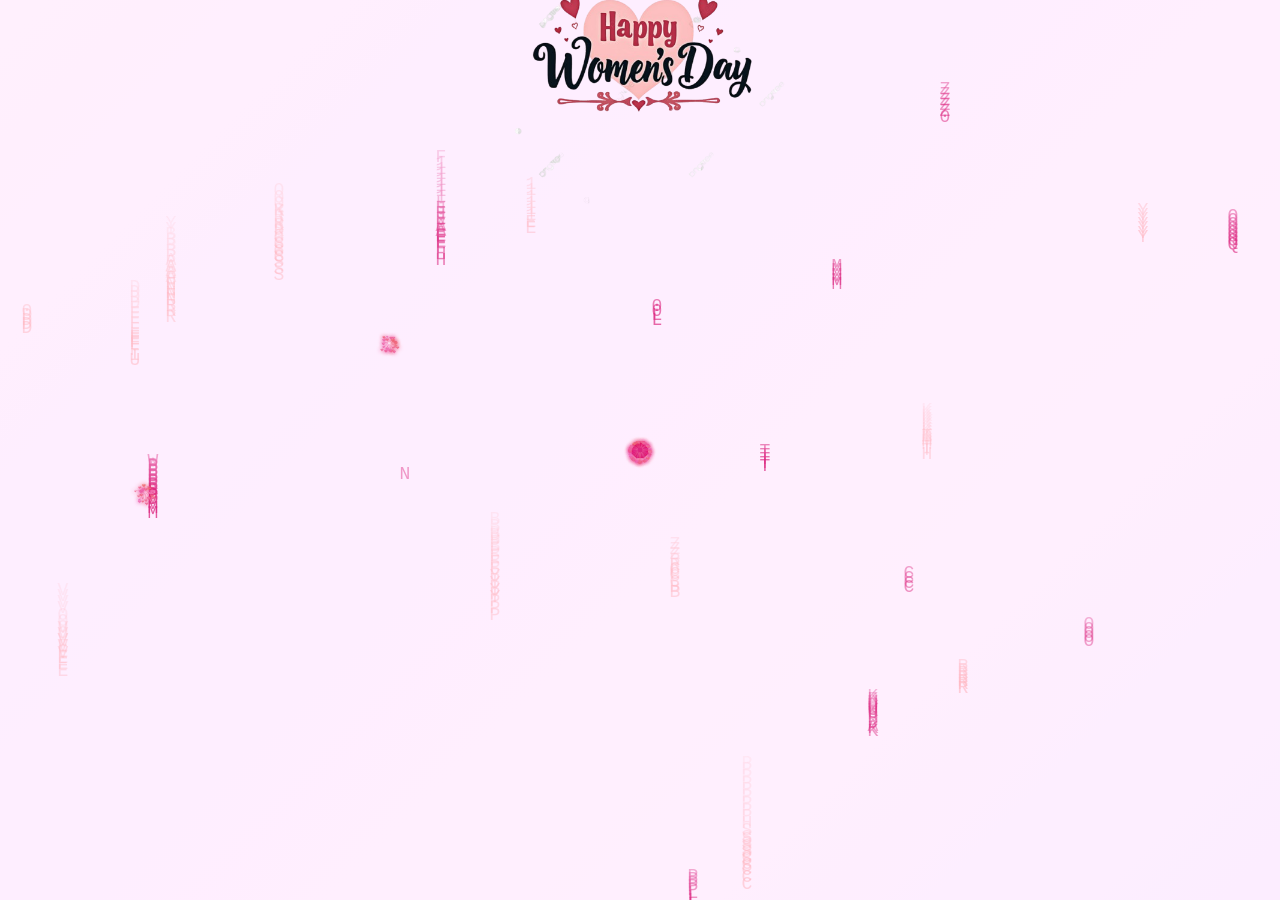
<file: index.html>
<!DOCTYPE html>
<html lang="vi">
<head>
    <meta charset="UTF-8">
    <meta name="viewport" content="width=device-width, initial-scale=1.0">
    <title>LoveMatrix - Chúc mừng Ngày Phụ Nữ Việt Nam</title>
    <style>
        body {
            margin: 0;
            padding: 0;
            background: linear-gradient(135deg, #ffeef8, #f8e8ff, #fff0f5, #f0e6ff);
            display: flex;
            justify-content: center;
            align-items: center;
            height: 100vh;
            font-family: 'Courier New', monospace;
        }
        
        .loading {
            text-align: center;
            color: #d63384;
        }
        
        .loading h1 {
            font-size: 2.5em;
            margin-bottom: 20px;
            animation: pulse 2s infinite;
        }
        
        .loading p {
            font-size: 1.2em;
            opacity: 0.8;
        }
        
        @keyframes pulse {
            0% { opacity: 1; }
            50% { opacity: 0.5; }
            100% { opacity: 1; }
        }
        
        .heart {
            font-size: 3em;
            color: #ff85a2;
            animation: heartbeat 1.5s infinite;
            margin: 20px 0;
        }
        
        @keyframes heartbeat {
            0% { transform: scale(1); }
            50% { transform: scale(1.1); }
            100% { transform: scale(1); }
        }
    </style>
</head>
<body>
    <div class="loading">
        <div class="heart">❤️</div>
        <h1>LoveMatrix</h1>
        <p>Đang tải...</p>
    </div>

    <script>
        // Luôn luôn chuyển về matrix-pro.html khi vào trang chính
        window.location.href = 'matrix-pro.html';
    </script>
</body>
</html>
</file>
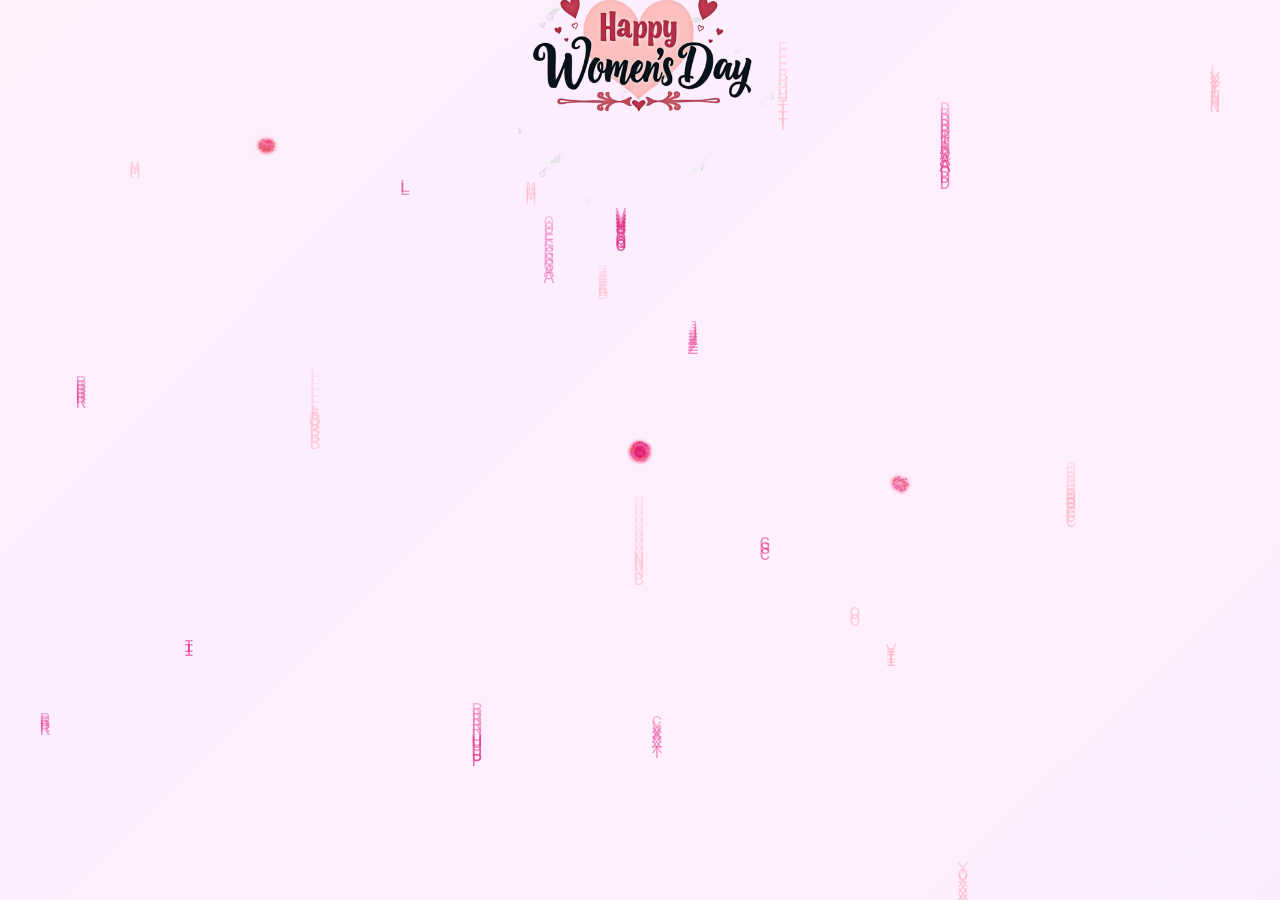
<file: flower.html>
<!DOCTYPE html>
<html lang="en">
<head>
    <meta charset="UTF-8">
    <meta http-equiv="X-UA-Compatible" content="IE=edge">
    <meta name="viewport" content="width=device-width, initial-scale=1.0">
    <link rel="stylesheet" href="flower.css">
    <link href="https://fonts.googleapis.com/css2?family=Pacifico&family=Poppins:wght@400;600&display=swap" rel="stylesheet" />
    <link rel="icon" href="img/flowers.png" type="image/x-icon">
    <title>flowers</title>
</head>
<body class="container">
    <div class="romantic-glow"></div>
    
    <!-- Hiệu ứng bạch nguyệt quang bên trái -->
    <div class="moonlight-effect moonlight-left">
      <div class="moonlight-glow moonlight-glow-1"></div>
      <div class="moonlight-glow moonlight-glow-2"></div>
      <div class="moonlight-glow moonlight-glow-3"></div>
      <div class="moonlight-sparkle moonlight-sparkle-1"></div>
      <div class="moonlight-sparkle moonlight-sparkle-2"></div>
      <div class="moonlight-sparkle moonlight-sparkle-3"></div>
        </div>
    
    <!-- Hiệu ứng bạch nguyệt quang bên phải -->
    <div class="moonlight-effect moonlight-right">
      <div class="moonlight-glow moonlight-glow-1"></div>
      <div class="moonlight-glow moonlight-glow-2"></div>
      <div class="moonlight-glow moonlight-glow-3"></div>
      <div class="moonlight-sparkle moonlight-sparkle-1"></div>
      <div class="moonlight-sparkle moonlight-sparkle-2"></div>
      <div class="moonlight-sparkle moonlight-sparkle-3"></div>
    </div>

    <!-- Lá thư tỏ tình -->
    <div class="letter-container">
      <div class="envlope-wrapper">
        <div id="envelope" class="close">
          <div class="wax-seal"></div>
          <div class="front flap"></div>
          <div class="front pocket"></div>
          <div class="letter">
            <div class="letter-corner corner-tl"></div>
            <div class="letter-corner corner-br"></div>
            <div class="message">
              <div class="lyrics">
                <div class="lyric-page active" id="page1"><p>Gửi em, cô bé đáng iu❤️ </p></div>
                <div class="lyric-page" id="page2"><p>Hôm nay là ngày 20-10</p></div>
                <div class="lyric-page" id="page3"><p>Chúc bạn nhỏ 20/10 vui vẻ nhé, cô gái mà anh luôn nghĩ đến đầu tiên mỗi sáng</p></div>
                <div class="lyric-page" id="page4"><p>Anh không biết nên nói gì ngoài việc cảm ơn em</p></div>
                <div class="lyric-page" id="page5"><p>vì đã xuất hiện,</p></div>
                <div class="lyric-page" id="page6"><p>vì đã khiến những ngày bình thường của anh trở nên đặc biệt hơn🥰</p></div>
                <div class="lyric-page" id="page7"><p>và em đã trở thành một phần đặc biệt trong lòng anh.</p></div>
                <div class="lyric-page" id="page8"><p>Anh thích được thấy em cười, thích sự dịu dàng, nhõng nhẽo của em</p></div>
                <div class="lyric-page" id="page9"><p>sự hiện diện của em làm mọi thứ trở nên dễ chịu hơn.</p></div>
                <div class="lyric-page" id="page10"><p>Anh không hứa sẽ mang cả thế giới cho em,</p></div>
                <div class="lyric-page" id="page11"><p>nhưng anh có thể trao em cả trái tim này ❤️‍🔥.</p></div>
                <div class="lyric-page" id="page12"><p>Anh biết chúng ta vẫn đang trong giai đoạn tìm hiểu,</p></div>
                <div class="lyric-page" id="page13"><p>nhưng thật lòng mà nói, anh đã có cảm xúc với em nhiều hơn những gì anh tưởng</p></div>
                <div class="lyric-page" id="page14"><p>Anh không dám hứa điều gì xa xôi, chỉ muốn nói rằng:</p></div>
                <div class="lyric-page" id="page15"><p>Anh muốn là người khiến em mỉm cười mỗi ngày, không chỉ riêng 20/10 này</p></div>
                <div class="lyric-page" id="page16"><p>Dù sao thì, cũng chúc em bé có một ngày 20-10 vui vẻ</p></div>
                <div class="lyric-page" id="page17"><p>Chúc em sẽ luôn tích cực, luôn vui vẻ cho dù có gặp chuyện gì</p></div>
                <div class="lyric-page" id="page18"><p>Mong em bé sẽ có tất cả, trừ vất vả nhaaa.</p></div>
                <div class="lyric-page" id="page19"><p>Thương em bé,</p></div>
                <div class="lyric-page" id="page20"><p>Sâu</p></div>
              </div>
            </div>
          </div>
          <div class="hearts">
            <div class="heart a1"></div>
            <div class="heart a2"></div>
            <div class="heart a3"></div>
          </div>
          <div class="sparkles">
            <div class="sparkle s1"></div>
            <div class="sparkle s2"></div>
            <div class="sparkle s3"></div>
          </div>
        </div>
      </div>
      <div class="controls">
        <button id="openBtn">Mở</button>
        <button id="resetBtn" style="display: none;">Đóng</button>
      </div>
    </div>

    <!-- Hộp quà bên trái -->
    <div class="gift-box gift-left">
      <div class="box">
        <div class="box-body">
          <div class="box-lid">
            <div class="box-bowtie"></div>
          </div>
        </div>
      </div>
    </div>

    <!-- Hộp quà bên phải -->
    <div class="gift-box gift-right">
      <div class="box">
        <div class="box-body">
          <div class="box-lid">
            <div class="box-bowtie"></div>
          </div>
        </div>
      </div>
    </div>

    <!-- Ảnh bất ngờ bên trái -->
    <img id="gift-image-left" src="assets/1.jfif" alt="Ảnh bất ngờ 1" style="display: none;">

    <!-- Ảnh bất ngờ bên phải -->
    <img id="gift-image-right" src="assets/3.jfif" alt="Ảnh bất ngờ 2" style="display: none;">

    <div class="flowers">
      <div class="flower flower--1">
        <div class="flower__leafs flower__leafs--1">
          <div class="flower__leaf flower__leaf--1"></div>
          <div class="flower__leaf flower__leaf--2"></div>
          <div class="flower__leaf flower__leaf--3"></div>
          <div class="flower__leaf flower__leaf--4"></div>
          <div class="flower__white-circle"></div>
  
          <div class="flower__light flower__light--1"></div>
          <div class="flower__light flower__light--2"></div>
          <div class="flower__light flower__light--3"></div>
          <div class="flower__light flower__light--4"></div>
          <div class="flower__light flower__light--5"></div>
          <div class="flower__light flower__light--6"></div>
          <div class="flower__light flower__light--7"></div>
          <div class="flower__light flower__light--8"></div>
  
        </div>
        <div class="flower__line">
          <div class="flower__line__leaf flower__line__leaf--1"></div>
          <div class="flower__line__leaf flower__line__leaf--2"></div>
          <div class="flower__line__leaf flower__line__leaf--3"></div>
          <div class="flower__line__leaf flower__line__leaf--4"></div>
          <div class="flower__line__leaf flower__line__leaf--5"></div>
          <div class="flower__line__leaf flower__line__leaf--6"></div>
        </div>
        
        <!-- Cây cỏ cho bụi hoa chính giữa 1 -->
        <div class="growing-grass grass--center-1">
          <div class="flower__grass flower__grass--center-1">
            <div class="flower__grass--top"></div>
            <div class="flower__grass--bottom"></div>
            <div class="flower__grass__leaf flower__grass__leaf--1"></div>
            <div class="flower__grass__leaf flower__grass__leaf--2"></div>
            <div class="flower__grass__leaf flower__grass__leaf--3"></div>
            <div class="flower__grass__overlay"></div>
          </div>
        </div>
        
      </div>
  
      <div class="flower flower--2">
        <div class="flower__leafs flower__leafs--2">
          <div class="flower__leaf flower__leaf--1"></div>
          <div class="flower__leaf flower__leaf--2"></div>
          <div class="flower__leaf flower__leaf--3"></div>
          <div class="flower__leaf flower__leaf--4"></div>
          <div class="flower__white-circle"></div>
  
          <div class="flower__light flower__light--1"></div>
          <div class="flower__light flower__light--2"></div>
          <div class="flower__light flower__light--3"></div>
          <div class="flower__light flower__light--4"></div>
          <div class="flower__light flower__light--5"></div>
          <div class="flower__light flower__light--6"></div>
          <div class="flower__light flower__light--7"></div>
          <div class="flower__light flower__light--8"></div>
  
        </div>
        <div class="flower__line">
          <div class="flower__line__leaf flower__line__leaf--1"></div>
          <div class="flower__line__leaf flower__line__leaf--2"></div>
          <div class="flower__line__leaf flower__line__leaf--3"></div>
          <div class="flower__line__leaf flower__line__leaf--4"></div>
        </div>
        
        <!-- Cây cỏ cho bụi hoa chính giữa 2 -->
        <div class="growing-grass grass--center-2">
          <div class="flower__grass flower__grass--center-2">
            <div class="flower__grass--top"></div>
            <div class="flower__grass--bottom"></div>
            <div class="flower__grass__leaf flower__grass__leaf--1"></div>
            <div class="flower__grass__leaf flower__grass__leaf--2"></div>
            <div class="flower__grass__leaf flower__grass__leaf--3"></div>
            <div class="flower__grass__overlay"></div>
          </div>
        </div>
        
      </div>
  
      <div class="flower flower--3">
        <div class="flower__leafs flower__leafs--3">
          <div class="flower__leaf flower__leaf--1"></div>
          <div class="flower__leaf flower__leaf--2"></div>
          <div class="flower__leaf flower__leaf--3"></div>
          <div class="flower__leaf flower__leaf--4"></div>
          <div class="flower__white-circle"></div>
  
          <div class="flower__light flower__light--1"></div>
          <div class="flower__light flower__light--2"></div>
          <div class="flower__light flower__light--3"></div>
          <div class="flower__light flower__light--4"></div>
          <div class="flower__light flower__light--5"></div>
          <div class="flower__light flower__light--6"></div>
          <div class="flower__light flower__light--7"></div>
          <div class="flower__light flower__light--8"></div>
  
        </div>
        <div class="flower__line">
          <div class="flower__line__leaf flower__line__leaf--1"></div>
          <div class="flower__line__leaf flower__line__leaf--2"></div>
          <div class="flower__line__leaf flower__line__leaf--3"></div>
          <div class="flower__line__leaf flower__line__leaf--4"></div>
        </div>
        
        <!-- Cây cỏ cho bụi hoa chính giữa 3 -->
        <div class="growing-grass grass--center-3">
          <div class="flower__grass flower__grass--center-3">
            <div class="flower__grass--top"></div>
            <div class="flower__grass--bottom"></div>
            <div class="flower__grass__leaf flower__grass__leaf--1"></div>
            <div class="flower__grass__leaf flower__grass__leaf--2"></div>
            <div class="flower__grass__leaf flower__grass__leaf--3"></div>
            <div class="flower__grass__overlay"></div>
          </div>
        </div>
        
      </div>

      <!-- Thêm bụi hoa bên trái -->
      <div class="flower flower--left-1">
        <div class="flower__leafs flower__leafs--left-1">
          <div class="flower__leaf flower__leaf--1"></div>
          <div class="flower__leaf flower__leaf--2"></div>
          <div class="flower__leaf flower__leaf--3"></div>
          <div class="flower__leaf flower__leaf--4"></div>
          <div class="flower__white-circle"></div>
          <div class="flower__light flower__light--1"></div>
          <div class="flower__light flower__light--2"></div>
          <div class="flower__light flower__light--3"></div>
          <div class="flower__light flower__light--4"></div>
        </div>
        <div class="flower__line">
          <div class="flower__line__leaf flower__line__leaf--1"></div>
          <div class="flower__line__leaf flower__line__leaf--2"></div>
          <div class="flower__line__leaf flower__line__leaf--3"></div>
        </div>
        
        <!-- Cây cỏ cho bụi hoa left-1 -->
        <div class="growing-grass grass--left-1-small">
          <div class="flower__grass flower__grass--left-1">
            <div class="flower__grass--top"></div>
            <div class="flower__grass--bottom"></div>
            <div class="flower__grass__leaf flower__grass__leaf--1"></div>
            <div class="flower__grass__leaf flower__grass__leaf--2"></div>
            <div class="flower__grass__leaf flower__grass__leaf--3"></div>
            <div class="flower__grass__overlay"></div>
          </div>
        </div>
        
        <!-- Thêm cây cỏ cho bụi hoa left-1 -->
        <div class="growing-grass grass--left-1-extra-1">
          <div class="flower__grass flower__grass--left-1-extra-1">
            <div class="flower__grass--top"></div>
            <div class="flower__grass--bottom"></div>
            <div class="flower__grass__leaf flower__grass__leaf--1"></div>
            <div class="flower__grass__leaf flower__grass__leaf--2"></div>
            <div class="flower__grass__overlay"></div>
          </div>
        </div>
        
        <div class="growing-grass grass--left-1-extra-2">
          <div class="flower__grass flower__grass--left-1-extra-2">
            <div class="flower__grass--top"></div>
            <div class="flower__grass--bottom"></div>
            <div class="flower__grass__leaf flower__grass__leaf--1"></div>
            <div class="flower__grass__leaf flower__grass__leaf--2"></div>
            <div class="flower__grass__overlay"></div>
          </div>
        </div>
        
        <div class="growing-grass grass--left-1-extra-3">
          <div class="flower__grass flower__grass--left-1-extra-3">
            <div class="flower__grass--top"></div>
            <div class="flower__grass--bottom"></div>
            <div class="flower__grass__leaf flower__grass__leaf--1"></div>
            <div class="flower__grass__leaf flower__grass__leaf--2"></div>
            <div class="flower__grass__overlay"></div>
          </div>
        </div>
        
        <div class="growing-grass grass--left-1-extra-4">
          <div class="flower__grass flower__grass--left-1-extra-4">
            <div class="flower__grass--top"></div>
            <div class="flower__grass--bottom"></div>
            <div class="flower__grass__leaf flower__grass__leaf--1"></div>
            <div class="flower__grass__overlay"></div>
          </div>
        </div>
      </div>

      <div class="flower flower--left-2">
        <div class="flower__leafs flower__leafs--left-2">
          <div class="flower__leaf flower__leaf--1"></div>
          <div class="flower__leaf flower__leaf--2"></div>
          <div class="flower__leaf flower__leaf--3"></div>
          <div class="flower__white-circle"></div>
          <div class="flower__light flower__light--1"></div>
          <div class="flower__light flower__light--2"></div>
          <div class="flower__light flower__light--3"></div>
        </div>
        <div class="flower__line">
          <div class="flower__line__leaf flower__line__leaf--1"></div>
          <div class="flower__line__leaf flower__line__leaf--2"></div>
        </div>
        
        <!-- Cây cỏ cho bụi hoa left-2 -->
        <div class="growing-grass grass--left-2-small">
          <div class="flower__grass flower__grass--left-2">
            <div class="flower__grass--top"></div>
            <div class="flower__grass--bottom"></div>
            <div class="flower__grass__leaf flower__grass__leaf--1"></div>
            <div class="flower__grass__leaf flower__grass__leaf--2"></div>
            <div class="flower__grass__overlay"></div>
          </div>
        </div>
        
        <!-- Thêm cây cỏ cho bụi hoa left-2 -->
        <div class="growing-grass grass--left-2-extra-1">
          <div class="flower__grass flower__grass--left-2-extra-1">
            <div class="flower__grass--top"></div>
            <div class="flower__grass--bottom"></div>
            <div class="flower__grass__leaf flower__grass__leaf--1"></div>
            <div class="flower__grass__leaf flower__grass__leaf--2"></div>
            <div class="flower__grass__overlay"></div>
          </div>
        </div>
        
        <div class="growing-grass grass--left-2-extra-2">
          <div class="flower__grass flower__grass--left-2-extra-2">
            <div class="flower__grass--top"></div>
            <div class="flower__grass--bottom"></div>
            <div class="flower__grass__leaf flower__grass__leaf--1"></div>
            <div class="flower__grass__overlay"></div>
          </div>
        </div>
        
        <div class="growing-grass grass--left-2-extra-3">
          <div class="flower__grass flower__grass--left-2-extra-3">
            <div class="flower__grass--top"></div>
            <div class="flower__grass--bottom"></div>
            <div class="flower__grass__leaf flower__grass__leaf--1"></div>
            <div class="flower__grass__leaf flower__grass__leaf--2"></div>
            <div class="flower__grass__overlay"></div>
          </div>
        </div>
        
        <div class="growing-grass grass--left-2-extra-4">
          <div class="flower__grass flower__grass--left-2-extra-4">
            <div class="flower__grass--top"></div>
            <div class="flower__grass--bottom"></div>
            <div class="flower__grass__leaf flower__grass__leaf--1"></div>
            <div class="flower__grass__overlay"></div>
          </div>
        </div>
      </div>

      <!-- Thêm bụi hoa bên phải -->
      <div class="flower flower--right-1">
        <div class="flower__leafs flower__leafs--right-1">
          <div class="flower__leaf flower__leaf--1"></div>
          <div class="flower__leaf flower__leaf--2"></div>
          <div class="flower__leaf flower__leaf--3"></div>
          <div class="flower__leaf flower__leaf--4"></div>
          <div class="flower__white-circle"></div>
          <div class="flower__light flower__light--1"></div>
          <div class="flower__light flower__light--2"></div>
          <div class="flower__light flower__light--3"></div>
          <div class="flower__light flower__light--4"></div>
        </div>
        <div class="flower__line">
          <div class="flower__line__leaf flower__line__leaf--1"></div>
          <div class="flower__line__leaf flower__line__leaf--2"></div>
          <div class="flower__line__leaf flower__line__leaf--3"></div>
        </div>
        
        <!-- Cây cỏ cho bụi hoa right-1 -->
        <div class="growing-grass grass--right-1-small">
          <div class="flower__grass flower__grass--right-1">
            <div class="flower__grass--top"></div>
            <div class="flower__grass--bottom"></div>
            <div class="flower__grass__leaf flower__grass__leaf--1"></div>
            <div class="flower__grass__leaf flower__grass__leaf--2"></div>
            <div class="flower__grass__leaf flower__grass__leaf--3"></div>
            <div class="flower__grass__overlay"></div>
          </div>
        </div>
        
        <!-- Thêm cây cỏ cho bụi hoa right-1 -->
        <div class="growing-grass grass--right-1-extra-1">
          <div class="flower__grass flower__grass--right-1-extra-1">
            <div class="flower__grass--top"></div>
            <div class="flower__grass--bottom"></div>
            <div class="flower__grass__leaf flower__grass__leaf--1"></div>
            <div class="flower__grass__leaf flower__grass__leaf--2"></div>
            <div class="flower__grass__overlay"></div>
          </div>
        </div>
        
        <div class="growing-grass grass--right-1-extra-2">
          <div class="flower__grass flower__grass--right-1-extra-2">
            <div class="flower__grass--top"></div>
            <div class="flower__grass--bottom"></div>
            <div class="flower__grass__leaf flower__grass__leaf--1"></div>
            <div class="flower__grass__leaf flower__grass__leaf--2"></div>
            <div class="flower__grass__overlay"></div>
          </div>
        </div>
        
        <div class="growing-grass grass--right-1-extra-3">
          <div class="flower__grass flower__grass--right-1-extra-3">
            <div class="flower__grass--top"></div>
            <div class="flower__grass--bottom"></div>
            <div class="flower__grass__leaf flower__grass__leaf--1"></div>
            <div class="flower__grass__leaf flower__grass__leaf--2"></div>
            <div class="flower__grass__overlay"></div>
          </div>
        </div>
        
        <div class="growing-grass grass--right-1-extra-4">
          <div class="flower__grass flower__grass--right-1-extra-4">
            <div class="flower__grass--top"></div>
            <div class="flower__grass--bottom"></div>
            <div class="flower__grass__leaf flower__grass__leaf--1"></div>
            <div class="flower__grass__overlay"></div>
          </div>
        </div>
      </div>

      <div class="flower flower--right-2">
        <div class="flower__leafs flower__leafs--right-2">
          <div class="flower__leaf flower__leaf--1"></div>
          <div class="flower__leaf flower__leaf--2"></div>
          <div class="flower__leaf flower__leaf--3"></div>
          <div class="flower__white-circle"></div>
          <div class="flower__light flower__light--1"></div>
          <div class="flower__light flower__light--2"></div>
          <div class="flower__light flower__light--3"></div>
        </div>
        <div class="flower__line">
          <div class="flower__line__leaf flower__line__leaf--1"></div>
          <div class="flower__line__leaf flower__line__leaf--2"></div>
        </div>
        
        <!-- Cây cỏ cho bụi hoa right-2 -->
        <div class="growing-grass grass--right-2-small">
          <div class="flower__grass flower__grass--right-2">
            <div class="flower__grass--top"></div>
            <div class="flower__grass--bottom"></div>
            <div class="flower__grass__leaf flower__grass__leaf--1"></div>
            <div class="flower__grass__leaf flower__grass__leaf--2"></div>
            <div class="flower__grass__overlay"></div>
          </div>
        </div>
        
        <!-- Thêm cây cỏ cho bụi hoa right-2 -->
        <div class="growing-grass grass--right-2-extra-1">
          <div class="flower__grass flower__grass--right-2-extra-1">
            <div class="flower__grass--top"></div>
            <div class="flower__grass--bottom"></div>
            <div class="flower__grass__leaf flower__grass__leaf--1"></div>
            <div class="flower__grass__leaf flower__grass__leaf--2"></div>
            <div class="flower__grass__overlay"></div>
          </div>
        </div>
        
        <div class="growing-grass grass--right-2-extra-2">
          <div class="flower__grass flower__grass--right-2-extra-2">
            <div class="flower__grass--top"></div>
            <div class="flower__grass--bottom"></div>
            <div class="flower__grass__leaf flower__grass__leaf--1"></div>
            <div class="flower__grass__overlay"></div>
          </div>
        </div>
        
        <div class="growing-grass grass--right-2-extra-3">
          <div class="flower__grass flower__grass--right-2-extra-3">
            <div class="flower__grass--top"></div>
            <div class="flower__grass--bottom"></div>
            <div class="flower__grass__leaf flower__grass__leaf--1"></div>
            <div class="flower__grass__leaf flower__grass__leaf--2"></div>
            <div class="flower__grass__overlay"></div>
          </div>
        </div>
        
        <div class="growing-grass grass--right-2-extra-4">
          <div class="flower__grass flower__grass--right-2-extra-4">
            <div class="flower__grass--top"></div>
            <div class="flower__grass--bottom"></div>
            <div class="flower__grass__leaf flower__grass__leaf--1"></div>
            <div class="flower__grass__overlay"></div>
          </div>
        </div>
      </div>

      <!-- Thêm nhiều bụi hoa bên trái -->
      <div class="flower flower--left-3">
        <div class="flower__leafs flower__leafs--left-3">
          <div class="flower__leaf flower__leaf--1"></div>
          <div class="flower__leaf flower__leaf--2"></div>
          <div class="flower__white-circle"></div>
          <div class="flower__light flower__light--1"></div>
          <div class="flower__light flower__light--2"></div>
        </div>
        <div class="flower__line">
          <div class="flower__line__leaf flower__line__leaf--1"></div>
        </div>
        
        <!-- Cây cỏ cho bụi hoa left-3 -->
        <div class="growing-grass grass--left-3-small">
          <div class="flower__grass flower__grass--left-3">
            <div class="flower__grass--top"></div>
            <div class="flower__grass--bottom"></div>
            <div class="flower__grass__leaf flower__grass__leaf--1"></div>
            <div class="flower__grass__leaf flower__grass__leaf--2"></div>
            <div class="flower__grass__overlay"></div>
          </div>
        </div>
        
        <!-- Thêm cây cỏ cho bụi hoa left-3 -->
        <div class="growing-grass grass--left-3-extra-1">
          <div class="flower__grass flower__grass--left-3-extra-1">
            <div class="flower__grass--top"></div>
            <div class="flower__grass--bottom"></div>
            <div class="flower__grass__leaf flower__grass__leaf--1"></div>
            <div class="flower__grass__leaf flower__grass__leaf--2"></div>
            <div class="flower__grass__overlay"></div>
          </div>
        </div>
        
        <div class="growing-grass grass--left-3-extra-2">
          <div class="flower__grass flower__grass--left-3-extra-2">
            <div class="flower__grass--top"></div>
            <div class="flower__grass--bottom"></div>
            <div class="flower__grass__leaf flower__grass__leaf--1"></div>
            <div class="flower__grass__overlay"></div>
          </div>
        </div>
        
        <div class="growing-grass grass--left-3-extra-3">
          <div class="flower__grass flower__grass--left-3-extra-3">
            <div class="flower__grass--top"></div>
            <div class="flower__grass--bottom"></div>
            <div class="flower__grass__leaf flower__grass__leaf--1"></div>
            <div class="flower__grass__leaf flower__grass__leaf--2"></div>
            <div class="flower__grass__overlay"></div>
          </div>
        </div>
      </div>

      <div class="flower flower--left-4">
        <div class="flower__leafs flower__leafs--left-4">
          <div class="flower__leaf flower__leaf--1"></div>
          <div class="flower__leaf flower__leaf--2"></div>
          <div class="flower__leaf flower__leaf--3"></div>
          <div class="flower__white-circle"></div>
          <div class="flower__light flower__light--1"></div>
          <div class="flower__light flower__light--2"></div>
          <div class="flower__light flower__light--3"></div>
        </div>
        <div class="flower__line">
          <div class="flower__line__leaf flower__line__leaf--1"></div>
          <div class="flower__line__leaf flower__line__leaf--2"></div>
        </div>
        
        <!-- Cây cỏ cho bụi hoa left-4 -->
        <div class="growing-grass grass--left-4-small">
          <div class="flower__grass flower__grass--left-4">
            <div class="flower__grass--top"></div>
            <div class="flower__grass--bottom"></div>
            <div class="flower__grass__leaf flower__grass__leaf--1"></div>
            <div class="flower__grass__leaf flower__grass__leaf--2"></div>
            <div class="flower__grass__overlay"></div>
          </div>
        </div>
        
        <!-- Thêm cây cỏ cho bụi hoa left-4 -->
        <div class="growing-grass grass--left-4-extra-1">
          <div class="flower__grass flower__grass--left-4-extra-1">
            <div class="flower__grass--top"></div>
            <div class="flower__grass--bottom"></div>
            <div class="flower__grass__leaf flower__grass__leaf--1"></div>
            <div class="flower__grass__leaf flower__grass__leaf--2"></div>
            <div class="flower__grass__overlay"></div>
          </div>
        </div>
        
        <div class="growing-grass grass--left-4-extra-2">
          <div class="flower__grass flower__grass--left-4-extra-2">
            <div class="flower__grass--top"></div>
            <div class="flower__grass--bottom"></div>
            <div class="flower__grass__leaf flower__grass__leaf--1"></div>
            <div class="flower__grass__overlay"></div>
          </div>
        </div>
        
        <div class="growing-grass grass--left-4-extra-3">
          <div class="flower__grass flower__grass--left-4-extra-3">
            <div class="flower__grass--top"></div>
            <div class="flower__grass--bottom"></div>
            <div class="flower__grass__leaf flower__grass__leaf--1"></div>
            <div class="flower__grass__leaf flower__grass__leaf--2"></div>
            <div class="flower__grass__overlay"></div>
          </div>
        </div>
      </div>

      <div class="flower flower--left-5">
        <div class="flower__leafs flower__leafs--left-5">
          <div class="flower__leaf flower__leaf--1"></div>
          <div class="flower__leaf flower__leaf--2"></div>
          <div class="flower__white-circle"></div>
          <div class="flower__light flower__light--1"></div>
          <div class="flower__light flower__light--2"></div>
        </div>
        <div class="flower__line">
          <div class="flower__line__leaf flower__line__leaf--1"></div>
        </div>
        
        <!-- Cây cỏ cho bụi hoa left-5 -->
        <div class="growing-grass grass--left-5-small">
          <div class="flower__grass flower__grass--left-5">
            <div class="flower__grass--top"></div>
            <div class="flower__grass--bottom"></div>
            <div class="flower__grass__leaf flower__grass__leaf--1"></div>
            <div class="flower__grass__overlay"></div>
          </div>
        </div>
        
        <!-- Thêm cây cỏ cho bụi hoa left-5 -->
        <div class="growing-grass grass--left-5-extra-1">
          <div class="flower__grass flower__grass--left-5-extra-1">
            <div class="flower__grass--top"></div>
            <div class="flower__grass--bottom"></div>
            <div class="flower__grass__leaf flower__grass__leaf--1"></div>
            <div class="flower__grass__leaf flower__grass__leaf--2"></div>
            <div class="flower__grass__overlay"></div>
          </div>
        </div>
        
        <div class="growing-grass grass--left-5-extra-2">
          <div class="flower__grass flower__grass--left-5-extra-2">
            <div class="flower__grass--top"></div>
            <div class="flower__grass--bottom"></div>
            <div class="flower__grass__leaf flower__grass__leaf--1"></div>
            <div class="flower__grass__overlay"></div>
          </div>
        </div>
        
        <div class="growing-grass grass--left-5-extra-3">
          <div class="flower__grass flower__grass--left-5-extra-3">
            <div class="flower__grass--top"></div>
            <div class="flower__grass--bottom"></div>
            <div class="flower__grass__leaf flower__grass__leaf--1"></div>
            <div class="flower__grass__leaf flower__grass__leaf--2"></div>
            <div class="flower__grass__overlay"></div>
          </div>
        </div>
      </div>

      <!-- Thêm thêm bụi hoa bên trái -->
      <div class="flower flower--left-6">
        <div class="flower__leafs flower__leafs--left-6">
          <div class="flower__leaf flower__leaf--1"></div>
          <div class="flower__leaf flower__leaf--2"></div>
          <div class="flower__leaf flower__leaf--3"></div>
          <div class="flower__leaf flower__leaf--4"></div>
          <div class="flower__white-circle"></div>
          <div class="flower__light flower__light--1"></div>
          <div class="flower__light flower__light--2"></div>
          <div class="flower__light flower__light--3"></div>
          <div class="flower__light flower__light--4"></div>
        </div>
        <div class="flower__line">
          <div class="flower__line__leaf flower__line__leaf--1"></div>
          <div class="flower__line__leaf flower__line__leaf--2"></div>
          <div class="flower__line__leaf flower__line__leaf--3"></div>
        </div>
        
        <!-- Cây cỏ cho bụi hoa left-6 -->
        <div class="growing-grass grass--left-6">
          <div class="flower__grass flower__grass--left-6">
            <div class="flower__grass--top"></div>
            <div class="flower__grass--bottom"></div>
            <div class="flower__grass__leaf flower__grass__leaf--1"></div>
            <div class="flower__grass__leaf flower__grass__leaf--2"></div>
            <div class="flower__grass__leaf flower__grass__leaf--3"></div>
            <div class="flower__grass__overlay"></div>
          </div>
        </div>
        
        <div class="growing-grass grass--left-6-extra-1">
          <div class="flower__grass flower__grass--left-6-extra-1">
            <div class="flower__grass--top"></div>
            <div class="flower__grass--bottom"></div>
            <div class="flower__grass__leaf flower__grass__leaf--1"></div>
            <div class="flower__grass__leaf flower__grass__leaf--2"></div>
            <div class="flower__grass__overlay"></div>
          </div>
        </div>
        
        <div class="growing-grass grass--left-6-extra-2">
          <div class="flower__grass flower__grass--left-6-extra-2">
            <div class="flower__grass--top"></div>
            <div class="flower__grass--bottom"></div>
            <div class="flower__grass__leaf flower__grass__leaf--1"></div>
            <div class="flower__grass__overlay"></div>
          </div>
        </div>
      </div>

      <div class="flower flower--left-7">
        <div class="flower__leafs flower__leafs--left-7">
          <div class="flower__leaf flower__leaf--1"></div>
          <div class="flower__leaf flower__leaf--2"></div>
          <div class="flower__leaf flower__leaf--3"></div>
          <div class="flower__leaf flower__leaf--4"></div>
          <div class="flower__white-circle"></div>
          <div class="flower__light flower__light--1"></div>
          <div class="flower__light flower__light--2"></div>
          <div class="flower__light flower__light--3"></div>
          <div class="flower__light flower__light--4"></div>
        </div>
        <div class="flower__line">
          <div class="flower__line__leaf flower__line__leaf--1"></div>
          <div class="flower__line__leaf flower__line__leaf--2"></div>
          <div class="flower__line__leaf flower__line__leaf--3"></div>
        </div>
        
        <!-- Cây cỏ cho bụi hoa left-7 -->
        <div class="growing-grass grass--left-7">
          <div class="flower__grass flower__grass--left-7">
            <div class="flower__grass--top"></div>
            <div class="flower__grass--bottom"></div>
            <div class="flower__grass__leaf flower__grass__leaf--1"></div>
            <div class="flower__grass__leaf flower__grass__leaf--2"></div>
            <div class="flower__grass__overlay"></div>
          </div>
        </div>
        
        <div class="growing-grass grass--left-7-extra-1">
          <div class="flower__grass flower__grass--left-7-extra-1">
            <div class="flower__grass--top"></div>
            <div class="flower__grass--bottom"></div>
            <div class="flower__grass__leaf flower__grass__leaf--1"></div>
            <div class="flower__grass__overlay"></div>
          </div>
        </div>
      </div>

      <div class="flower flower--left-8">
        <div class="flower__leafs flower__leafs--left-8">
          <div class="flower__leaf flower__leaf--1"></div>
          <div class="flower__leaf flower__leaf--2"></div>
          <div class="flower__leaf flower__leaf--3"></div>
          <div class="flower__leaf flower__leaf--4"></div>
          <div class="flower__white-circle"></div>
          <div class="flower__light flower__light--1"></div>
          <div class="flower__light flower__light--2"></div>
          <div class="flower__light flower__light--3"></div>
          <div class="flower__light flower__light--4"></div>
        </div>
        <div class="flower__line">
          <div class="flower__line__leaf flower__line__leaf--1"></div>
          <div class="flower__line__leaf flower__line__leaf--2"></div>
          <div class="flower__line__leaf flower__line__leaf--3"></div>
        </div>
        
        <!-- Cây cỏ cho bụi hoa left-8 -->
        <div class="growing-grass grass--left-8">
          <div class="flower__grass flower__grass--left-8">
            <div class="flower__grass--top"></div>
            <div class="flower__grass--bottom"></div>
            <div class="flower__grass__leaf flower__grass__leaf--1"></div>
            <div class="flower__grass__overlay"></div>
          </div>
        </div>
      </div>

      <!-- Bụi hoa left-9 -->
      <div class="flower flower--left-9">
        <div class="flower__leafs flower__leafs--left-9">
          <div class="flower__leaf flower__leaf--1"></div>
          <div class="flower__leaf flower__leaf--2"></div>
          <div class="flower__leaf flower__leaf--3"></div>
          <div class="flower__leaf flower__leaf--4"></div>
          <div class="flower__white-circle"></div>
          <div class="flower__light flower__light--1"></div>
          <div class="flower__light flower__light--2"></div>
          <div class="flower__light flower__light--3"></div>
          <div class="flower__light flower__light--4"></div>
        </div>
        <div class="flower__line">
          <div class="flower__line__leaf flower__line__leaf--1"></div>
          <div class="flower__line__leaf flower__line__leaf--2"></div>
          <div class="flower__line__leaf flower__line__leaf--3"></div>
        </div>
        
        <!-- Cây cỏ cho bụi hoa left-9 -->
        <div class="growing-grass grass--left-9">
          <div class="flower__grass flower__grass--left-9">
            <div class="flower__grass--top"></div>
            <div class="flower__grass--bottom"></div>
            <div class="flower__grass__leaf flower__grass__leaf--1"></div>
            <div class="flower__grass__overlay"></div>
          </div>
        </div>
      </div>

      <!-- Bụi hoa left-10 -->
      <div class="flower flower--left-10">
        <div class="flower__leafs flower__leafs--left-10">
          <div class="flower__leaf flower__leaf--1"></div>
          <div class="flower__leaf flower__leaf--2"></div>
          <div class="flower__leaf flower__leaf--3"></div>
          <div class="flower__leaf flower__leaf--4"></div>
          <div class="flower__white-circle"></div>
          <div class="flower__light flower__light--1"></div>
          <div class="flower__light flower__light--2"></div>
          <div class="flower__light flower__light--3"></div>
          <div class="flower__light flower__light--4"></div>
        </div>
        <div class="flower__line">
          <div class="flower__line__leaf flower__line__leaf--1"></div>
          <div class="flower__line__leaf flower__line__leaf--2"></div>
          <div class="flower__line__leaf flower__line__leaf--3"></div>
        </div>
        
        <!-- Cây cỏ cho bụi hoa left-10 -->
        <div class="growing-grass grass--left-10">
          <div class="flower__grass flower__grass--left-10">
            <div class="flower__grass--top"></div>
            <div class="flower__grass--bottom"></div>
            <div class="flower__grass__leaf flower__grass__leaf--1"></div>
            <div class="flower__grass__overlay"></div>
          </div>
        </div>
      </div>

      <!-- Bụi hoa left-11 -->
      <div class="flower flower--left-11">
        <div class="flower__leafs flower__leafs--left-11">
          <div class="flower__leaf flower__leaf--1"></div>
          <div class="flower__leaf flower__leaf--2"></div>
          <div class="flower__leaf flower__leaf--3"></div>
          <div class="flower__leaf flower__leaf--4"></div>
          <div class="flower__white-circle"></div>
          <div class="flower__light flower__light--1"></div>
          <div class="flower__light flower__light--2"></div>
          <div class="flower__light flower__light--3"></div>
          <div class="flower__light flower__light--4"></div>
        </div>
        <div class="flower__line">
          <div class="flower__line__leaf flower__line__leaf--1"></div>
          <div class="flower__line__leaf flower__line__leaf--2"></div>
          <div class="flower__line__leaf flower__line__leaf--3"></div>
        </div>
        
        <!-- Cây cỏ cho bụi hoa left-11 -->
        <div class="growing-grass grass--left-11">
          <div class="flower__grass flower__grass--left-11">
            <div class="flower__grass--top"></div>
            <div class="flower__grass--bottom"></div>
            <div class="flower__grass__leaf flower__grass__leaf--1"></div>
            <div class="flower__grass__overlay"></div>
          </div>
        </div>
      </div>

      <!-- Thêm nhiều bụi hoa bên phải -->
      <div class="flower flower--right-3">
        <div class="flower__leafs flower__leafs--right-3">
          <div class="flower__leaf flower__leaf--1"></div>
          <div class="flower__leaf flower__leaf--2"></div>
          <div class="flower__white-circle"></div>
          <div class="flower__light flower__light--1"></div>
          <div class="flower__light flower__light--2"></div>
        </div>
        <div class="flower__line">
          <div class="flower__line__leaf flower__line__leaf--1"></div>
        </div>
        
        <!-- Cây cỏ cho bụi hoa right-3 -->
        <div class="growing-grass grass--right-3-small">
          <div class="flower__grass flower__grass--right-3">
            <div class="flower__grass--top"></div>
            <div class="flower__grass--bottom"></div>
            <div class="flower__grass__leaf flower__grass__leaf--1"></div>
            <div class="flower__grass__leaf flower__grass__leaf--2"></div>
            <div class="flower__grass__overlay"></div>
          </div>
        </div>
        
        <!-- Thêm cây cỏ cho bụi hoa right-3 -->
        <div class="growing-grass grass--right-3-extra-1">
          <div class="flower__grass flower__grass--right-3-extra-1">
            <div class="flower__grass--top"></div>
            <div class="flower__grass--bottom"></div>
            <div class="flower__grass__leaf flower__grass__leaf--1"></div>
            <div class="flower__grass__leaf flower__grass__leaf--2"></div>
            <div class="flower__grass__overlay"></div>
          </div>
        </div>
        
        <div class="growing-grass grass--right-3-extra-2">
          <div class="flower__grass flower__grass--right-3-extra-2">
            <div class="flower__grass--top"></div>
            <div class="flower__grass--bottom"></div>
            <div class="flower__grass__leaf flower__grass__leaf--1"></div>
            <div class="flower__grass__overlay"></div>
          </div>
        </div>
        
        <div class="growing-grass grass--right-3-extra-3">
          <div class="flower__grass flower__grass--right-3-extra-3">
            <div class="flower__grass--top"></div>
            <div class="flower__grass--bottom"></div>
            <div class="flower__grass__leaf flower__grass__leaf--1"></div>
            <div class="flower__grass__leaf flower__grass__leaf--2"></div>
            <div class="flower__grass__overlay"></div>
          </div>
        </div>
      </div>

      <div class="flower flower--right-4">
        <div class="flower__leafs flower__leafs--right-4">
          <div class="flower__leaf flower__leaf--1"></div>
          <div class="flower__leaf flower__leaf--2"></div>
          <div class="flower__leaf flower__leaf--3"></div>
          <div class="flower__white-circle"></div>
          <div class="flower__light flower__light--1"></div>
          <div class="flower__light flower__light--2"></div>
          <div class="flower__light flower__light--3"></div>
        </div>
        <div class="flower__line">
          <div class="flower__line__leaf flower__line__leaf--1"></div>
          <div class="flower__line__leaf flower__line__leaf--2"></div>
        </div>
        
        <!-- Cây cỏ cho bụi hoa right-4 -->
        <div class="growing-grass grass--right-4-small">
          <div class="flower__grass flower__grass--right-4">
            <div class="flower__grass--top"></div>
            <div class="flower__grass--bottom"></div>
            <div class="flower__grass__leaf flower__grass__leaf--1"></div>
            <div class="flower__grass__leaf flower__grass__leaf--2"></div>
            <div class="flower__grass__overlay"></div>
          </div>
        </div>
        
        <!-- Thêm cây cỏ cho bụi hoa right-4 -->
        <div class="growing-grass grass--right-4-extra-1">
          <div class="flower__grass flower__grass--right-4-extra-1">
            <div class="flower__grass--top"></div>
            <div class="flower__grass--bottom"></div>
            <div class="flower__grass__leaf flower__grass__leaf--1"></div>
            <div class="flower__grass__leaf flower__grass__leaf--2"></div>
            <div class="flower__grass__overlay"></div>
          </div>
        </div>
        
        <div class="growing-grass grass--right-4-extra-2">
          <div class="flower__grass flower__grass--right-4-extra-2">
            <div class="flower__grass--top"></div>
            <div class="flower__grass--bottom"></div>
            <div class="flower__grass__leaf flower__grass__leaf--1"></div>
            <div class="flower__grass__overlay"></div>
          </div>
        </div>
        
        <div class="growing-grass grass--right-4-extra-3">
          <div class="flower__grass flower__grass--right-4-extra-3">
            <div class="flower__grass--top"></div>
            <div class="flower__grass--bottom"></div>
            <div class="flower__grass__leaf flower__grass__leaf--1"></div>
            <div class="flower__grass__leaf flower__grass__leaf--2"></div>
            <div class="flower__grass__overlay"></div>
          </div>
        </div>
      </div>

      <div class="flower flower--right-5">
        <div class="flower__leafs flower__leafs--right-5">
          <div class="flower__leaf flower__leaf--1"></div>
          <div class="flower__leaf flower__leaf--2"></div>
          <div class="flower__white-circle"></div>
          <div class="flower__light flower__light--1"></div>
          <div class="flower__light flower__light--2"></div>
        </div>
        <div class="flower__line">
          <div class="flower__line__leaf flower__line__leaf--1"></div>
        </div>
        
        <!-- Cây cỏ cho bụi hoa right-5 -->
        <div class="growing-grass grass--right-5-small">
          <div class="flower__grass flower__grass--right-5">
            <div class="flower__grass--top"></div>
            <div class="flower__grass--bottom"></div>
            <div class="flower__grass__leaf flower__grass__leaf--1"></div>
            <div class="flower__grass__overlay"></div>
          </div>
        </div>
        
        <!-- Thêm cây cỏ cho bụi hoa right-5 -->
        <div class="growing-grass grass--right-5-extra-1">
          <div class="flower__grass flower__grass--right-5-extra-1">
            <div class="flower__grass--top"></div>
            <div class="flower__grass--bottom"></div>
            <div class="flower__grass__leaf flower__grass__leaf--1"></div>
            <div class="flower__grass__leaf flower__grass__leaf--2"></div>
            <div class="flower__grass__overlay"></div>
          </div>
        </div>
        
        <div class="growing-grass grass--right-5-extra-2">
          <div class="flower__grass flower__grass--right-5-extra-2">
            <div class="flower__grass--top"></div>
            <div class="flower__grass--bottom"></div>
            <div class="flower__grass__leaf flower__grass__leaf--1"></div>
            <div class="flower__grass__overlay"></div>
          </div>
        </div>
        
        <div class="growing-grass grass--right-5-extra-3">
          <div class="flower__grass flower__grass--right-5-extra-3">
            <div class="flower__grass--top"></div>
            <div class="flower__grass--bottom"></div>
            <div class="flower__grass__leaf flower__grass__leaf--1"></div>
            <div class="flower__grass__leaf flower__grass__leaf--2"></div>
            <div class="flower__grass__overlay"></div>
          </div>
        </div>
      </div>

      <!-- Thêm thêm bụi hoa bên phải -->
      <div class="flower flower--right-6">
        <div class="flower__leafs flower__leafs--right-6">
          <div class="flower__leaf flower__leaf--1"></div>
          <div class="flower__leaf flower__leaf--2"></div>
          <div class="flower__leaf flower__leaf--3"></div>
          <div class="flower__leaf flower__leaf--4"></div>
          <div class="flower__white-circle"></div>
          <div class="flower__light flower__light--1"></div>
          <div class="flower__light flower__light--2"></div>
          <div class="flower__light flower__light--3"></div>
          <div class="flower__light flower__light--4"></div>
        </div>
        <div class="flower__line">
          <div class="flower__line__leaf flower__line__leaf--1"></div>
          <div class="flower__line__leaf flower__line__leaf--2"></div>
          <div class="flower__line__leaf flower__line__leaf--3"></div>
        </div>
        
        <!-- Cây cỏ cho bụi hoa right-6 -->
        <div class="growing-grass grass--right-6">
          <div class="flower__grass flower__grass--right-6">
            <div class="flower__grass--top"></div>
            <div class="flower__grass--bottom"></div>
            <div class="flower__grass__leaf flower__grass__leaf--1"></div>
            <div class="flower__grass__leaf flower__grass__leaf--2"></div>
            <div class="flower__grass__leaf flower__grass__leaf--3"></div>
            <div class="flower__grass__overlay"></div>
          </div>
        </div>
        
        <div class="growing-grass grass--right-6-extra-1">
          <div class="flower__grass flower__grass--right-6-extra-1">
            <div class="flower__grass--top"></div>
            <div class="flower__grass--bottom"></div>
            <div class="flower__grass__leaf flower__grass__leaf--1"></div>
            <div class="flower__grass__leaf flower__grass__leaf--2"></div>
            <div class="flower__grass__overlay"></div>
          </div>
        </div>
      </div>

      <div class="flower flower--right-7">
        <div class="flower__leafs flower__leafs--right-7">
          <div class="flower__leaf flower__leaf--1"></div>
          <div class="flower__leaf flower__leaf--2"></div>
          <div class="flower__leaf flower__leaf--3"></div>
          <div class="flower__leaf flower__leaf--4"></div>
          <div class="flower__white-circle"></div>
          <div class="flower__light flower__light--1"></div>
          <div class="flower__light flower__light--2"></div>
          <div class="flower__light flower__light--3"></div>
          <div class="flower__light flower__light--4"></div>
        </div>
        <div class="flower__line">
          <div class="flower__line__leaf flower__line__leaf--1"></div>
          <div class="flower__line__leaf flower__line__leaf--2"></div>
          <div class="flower__line__leaf flower__line__leaf--3"></div>
        </div>
        
        <!-- Cây cỏ cho bụi hoa right-7 -->
        <div class="growing-grass grass--right-7">
          <div class="flower__grass flower__grass--right-7">
            <div class="flower__grass--top"></div>
            <div class="flower__grass--bottom"></div>
            <div class="flower__grass__leaf flower__grass__leaf--1"></div>
            <div class="flower__grass__leaf flower__grass__leaf--2"></div>
            <div class="flower__grass__overlay"></div>
          </div>
        </div>
      </div>

      <div class="flower flower--right-8">
        <div class="flower__leafs flower__leafs--right-8">
          <div class="flower__leaf flower__leaf--1"></div>
          <div class="flower__leaf flower__leaf--2"></div>
          <div class="flower__leaf flower__leaf--3"></div>
          <div class="flower__leaf flower__leaf--4"></div>
          <div class="flower__white-circle"></div>
          <div class="flower__light flower__light--1"></div>
          <div class="flower__light flower__light--2"></div>
          <div class="flower__light flower__light--3"></div>
          <div class="flower__light flower__light--4"></div>
        </div>
        <div class="flower__line">
          <div class="flower__line__leaf flower__line__leaf--1"></div>
          <div class="flower__line__leaf flower__line__leaf--2"></div>
          <div class="flower__line__leaf flower__line__leaf--3"></div>
        </div>
        
        <!-- Cây cỏ cho bụi hoa right-8 -->
        <div class="growing-grass grass--right-8">
          <div class="flower__grass flower__grass--right-8">
            <div class="flower__grass--top"></div>
            <div class="flower__grass--bottom"></div>
            <div class="flower__grass__leaf flower__grass__leaf--1"></div>
            <div class="flower__grass__overlay"></div>
          </div>
        </div>
      </div>

      <!-- Bụi hoa right-9 -->
      <div class="flower flower--right-9">
        <div class="flower__leafs flower__leafs--right-9">
          <div class="flower__leaf flower__leaf--1"></div>
          <div class="flower__leaf flower__leaf--2"></div>
          <div class="flower__leaf flower__leaf--3"></div>
          <div class="flower__leaf flower__leaf--4"></div>
          <div class="flower__white-circle"></div>
          <div class="flower__light flower__light--1"></div>
          <div class="flower__light flower__light--2"></div>
          <div class="flower__light flower__light--3"></div>
          <div class="flower__light flower__light--4"></div>
        </div>
        <div class="flower__line">
          <div class="flower__line__leaf flower__line__leaf--1"></div>
          <div class="flower__line__leaf flower__line__leaf--2"></div>
          <div class="flower__line__leaf flower__line__leaf--3"></div>
        </div>
        
        <!-- Cây cỏ cho bụi hoa right-9 -->
        <div class="growing-grass grass--right-9">
          <div class="flower__grass flower__grass--right-9">
            <div class="flower__grass--top"></div>
            <div class="flower__grass--bottom"></div>
            <div class="flower__grass__leaf flower__grass__leaf--1"></div>
            <div class="flower__grass__overlay"></div>
          </div>
        </div>
      </div>

      <!-- Bụi hoa right-10 -->
      <div class="flower flower--right-10">
        <div class="flower__leafs flower__leafs--right-10">
          <div class="flower__leaf flower__leaf--1"></div>
          <div class="flower__leaf flower__leaf--2"></div>
          <div class="flower__leaf flower__leaf--3"></div>
          <div class="flower__leaf flower__leaf--4"></div>
          <div class="flower__white-circle"></div>
          <div class="flower__light flower__light--1"></div>
          <div class="flower__light flower__light--2"></div>
          <div class="flower__light flower__light--3"></div>
          <div class="flower__light flower__light--4"></div>
        </div>
        <div class="flower__line">
          <div class="flower__line__leaf flower__line__leaf--1"></div>
          <div class="flower__line__leaf flower__line__leaf--2"></div>
          <div class="flower__line__leaf flower__line__leaf--3"></div>
        </div>
        
        <!-- Cây cỏ cho bụi hoa right-10 -->
        <div class="growing-grass grass--right-10">
          <div class="flower__grass flower__grass--right-10">
            <div class="flower__grass--top"></div>
            <div class="flower__grass--bottom"></div>
            <div class="flower__grass__leaf flower__grass__leaf--1"></div>
            <div class="flower__grass__overlay"></div>
          </div>
        </div>
      </div>

      <!-- Bụi hoa right-11 -->
      <div class="flower flower--right-11">
        <div class="flower__leafs flower__leafs--right-11">
          <div class="flower__leaf flower__leaf--1"></div>
          <div class="flower__leaf flower__leaf--2"></div>
          <div class="flower__leaf flower__leaf--3"></div>
          <div class="flower__leaf flower__leaf--4"></div>
          <div class="flower__white-circle"></div>
          <div class="flower__light flower__light--1"></div>
          <div class="flower__light flower__light--2"></div>
          <div class="flower__light flower__light--3"></div>
          <div class="flower__light flower__light--4"></div>
        </div>
        <div class="flower__line">
          <div class="flower__line__leaf flower__line__leaf--1"></div>
          <div class="flower__line__leaf flower__line__leaf--2"></div>
          <div class="flower__line__leaf flower__line__leaf--3"></div>
        </div>
        
        <!-- Cây cỏ cho bụi hoa right-11 -->
        <div class="growing-grass grass--right-11">
          <div class="flower__grass flower__grass--right-11">
            <div class="flower__grass--top"></div>
            <div class="flower__grass--bottom"></div>
            <div class="flower__grass__leaf flower__grass__leaf--1"></div>
            <div class="flower__grass__overlay"></div>
          </div>
        </div>
      </div>
  
      <div class="grow-ans" style="--d:1.2s">
        <div class="flower__g-long">
          <div class="flower__g-long__top"></div>
          <div class="flower__g-long__bottom"></div>
        </div>
      </div>
  
      <div class="growing-grass">
        <div class="flower__grass flower__grass--1">
          <div class="flower__grass--top"></div>
          <div class="flower__grass--bottom"></div>
          <div class="flower__grass__leaf flower__grass__leaf--1"></div>
          <div class="flower__grass__leaf flower__grass__leaf--2"></div>
          <div class="flower__grass__leaf flower__grass__leaf--3"></div>
          <div class="flower__grass__leaf flower__grass__leaf--4"></div>
          <div class="flower__grass__leaf flower__grass__leaf--5"></div>
          <div class="flower__grass__leaf flower__grass__leaf--6"></div>
          <div class="flower__grass__leaf flower__grass__leaf--7"></div>
          <div class="flower__grass__leaf flower__grass__leaf--8"></div>
          <div class="flower__grass__overlay"></div>
        </div>
      </div>
  
      <div class="growing-grass">
        <div class="flower__grass flower__grass--2">
          <div class="flower__grass--top"></div>
          <div class="flower__grass--bottom"></div>
          <div class="flower__grass__leaf flower__grass__leaf--1"></div>
          <div class="flower__grass__leaf flower__grass__leaf--2"></div>
          <div class="flower__grass__leaf flower__grass__leaf--3"></div>
          <div class="flower__grass__leaf flower__grass__leaf--4"></div>
          <div class="flower__grass__leaf flower__grass__leaf--5"></div>
          <div class="flower__grass__leaf flower__grass__leaf--6"></div>
          <div class="flower__grass__leaf flower__grass__leaf--7"></div>
          <div class="flower__grass__leaf flower__grass__leaf--8"></div>
          <div class="flower__grass__overlay"></div>
        </div>
      </div>

      <!-- Thêm nhiều cây cỏ xung quanh -->
      <div class="growing-grass grass--left-1">
        <div class="flower__grass flower__grass--3">
          <div class="flower__grass--top"></div>
          <div class="flower__grass--bottom"></div>
          <div class="flower__grass__leaf flower__grass__leaf--1"></div>
          <div class="flower__grass__leaf flower__grass__leaf--2"></div>
          <div class="flower__grass__leaf flower__grass__leaf--3"></div>
          <div class="flower__grass__leaf flower__grass__leaf--4"></div>
          <div class="flower__grass__overlay"></div>
        </div>
      </div>

      <div class="growing-grass grass--left-2">
        <div class="flower__grass flower__grass--4">
          <div class="flower__grass--top"></div>
          <div class="flower__grass--bottom"></div>
          <div class="flower__grass__leaf flower__grass__leaf--1"></div>
          <div class="flower__grass__leaf flower__grass__leaf--2"></div>
          <div class="flower__grass__leaf flower__grass__leaf--3"></div>
          <div class="flower__grass__overlay"></div>
        </div>
      </div>

      <div class="growing-grass grass--right-1">
        <div class="flower__grass flower__grass--5">
          <div class="flower__grass--top"></div>
          <div class="flower__grass--bottom"></div>
          <div class="flower__grass__leaf flower__grass__leaf--1"></div>
          <div class="flower__grass__leaf flower__grass__leaf--2"></div>
          <div class="flower__grass__leaf flower__grass__leaf--3"></div>
          <div class="flower__grass__leaf flower__grass__leaf--4"></div>
          <div class="flower__grass__overlay"></div>
        </div>
      </div>

      <div class="growing-grass grass--right-2">
        <div class="flower__grass flower__grass--6">
          <div class="flower__grass--top"></div>
          <div class="flower__grass--bottom"></div>
          <div class="flower__grass__leaf flower__grass__leaf--1"></div>
          <div class="flower__grass__leaf flower__grass__leaf--2"></div>
          <div class="flower__grass__leaf flower__grass__leaf--3"></div>
          <div class="flower__grass__overlay"></div>
        </div>
      </div>

      <div class="growing-grass grass--left-3">
        <div class="flower__grass flower__grass--7">
          <div class="flower__grass--top"></div>
          <div class="flower__grass--bottom"></div>
          <div class="flower__grass__leaf flower__grass__leaf--1"></div>
          <div class="flower__grass__leaf flower__grass__leaf--2"></div>
          <div class="flower__grass__overlay"></div>
        </div>
      </div>

      <div class="growing-grass grass--right-3">
        <div class="flower__grass flower__grass--8">
          <div class="flower__grass--top"></div>
          <div class="flower__grass--bottom"></div>
          <div class="flower__grass__leaf flower__grass__leaf--1"></div>
          <div class="flower__grass__leaf flower__grass__leaf--2"></div>
          <div class="flower__grass__overlay"></div>
        </div>
      </div>
  
      <div class="grow-ans" style="--d:2.4s">
        <div class="flower__g-right flower__g-right--1">
          <div class="leaf"></div>
        </div>
      </div>
  
      <div class="grow-ans" style="--d:2.8s">
        <div class="flower__g-right flower__g-right--2">
          <div class="leaf"></div>
        </div>
      </div>
  
      <div class="grow-ans" style="--d:2.8s">
        <div class="flower__g-front">
          <div class="flower__g-front__leaf-wrapper flower__g-front__leaf-wrapper--1">
            <div class="flower__g-front__leaf"></div>
          </div>
          <div class="flower__g-front__leaf-wrapper flower__g-front__leaf-wrapper--2">
            <div class="flower__g-front__leaf"></div>
          </div>
          <div class="flower__g-front__leaf-wrapper flower__g-front__leaf-wrapper--3">
            <div class="flower__g-front__leaf"></div>
          </div>
          <div class="flower__g-front__leaf-wrapper flower__g-front__leaf-wrapper--4">
            <div class="flower__g-front__leaf"></div>
          </div>
          <div class="flower__g-front__leaf-wrapper flower__g-front__leaf-wrapper--5">
            <div class="flower__g-front__leaf"></div>
          </div>
          <div class="flower__g-front__leaf-wrapper flower__g-front__leaf-wrapper--6">
            <div class="flower__g-front__leaf"></div>
          </div>
          <div class="flower__g-front__leaf-wrapper flower__g-front__leaf-wrapper--7">
            <div class="flower__g-front__leaf"></div>
          </div>
          <div class="flower__g-front__leaf-wrapper flower__g-front__leaf-wrapper--8">
            <div class="flower__g-front__leaf"></div>
          </div>
          <div class="flower__g-front__line"></div>
        </div>
      </div>
  
      <div class="grow-ans" style="--d:3.2s">
        <div class="flower__g-fr">
          <div class="leaf"></div>
          <div class="flower__g-fr__leaf flower__g-fr__leaf--1"></div>
          <div class="flower__g-fr__leaf flower__g-fr__leaf--2"></div>
          <div class="flower__g-fr__leaf flower__g-fr__leaf--3"></div>
          <div class="flower__g-fr__leaf flower__g-fr__leaf--4"></div>
          <div class="flower__g-fr__leaf flower__g-fr__leaf--5"></div>
          <div class="flower__g-fr__leaf flower__g-fr__leaf--6"></div>
          <div class="flower__g-fr__leaf flower__g-fr__leaf--7"></div>
          <div class="flower__g-fr__leaf flower__g-fr__leaf--8"></div>
        </div>
      </div>
  
      <div class="long-g long-g--0">
        <div class="grow-ans" style="--d:3s">
          <div class="leaf leaf--0"></div>
        </div>
        <div class="grow-ans" style="--d:2.2s">
          <div class="leaf leaf--1"></div>
        </div>
        <div class="grow-ans" style="--d:3.4s">
          <div class="leaf leaf--2"></div>
        </div>
        <div class="grow-ans" style="--d:3.6s">
          <div class="leaf leaf--3"></div>
        </div>
      </div>
  
      <div class="long-g long-g--1">
        <div class="grow-ans" style="--d:3.6s">
          <div class="leaf leaf--0"></div>
        </div>
        <div class="grow-ans" style="--d:3.8s">
          <div class="leaf leaf--1"></div>
        </div>
        <div class="grow-ans" style="--d:4s">
          <div class="leaf leaf--2"></div>
        </div>
        <div class="grow-ans" style="--d:4.2s">
          <div class="leaf leaf--3"></div>
        </div>
      </div>
  
      <div class="long-g long-g--2">
        <div class="grow-ans" style="--d:4s">
          <div class="leaf leaf--0"></div>
        </div>
        <div class="grow-ans" style="--d:4.2s">
          <div class="leaf leaf--1"></div>
        </div>
        <div class="grow-ans" style="--d:4.4s">
          <div class="leaf leaf--2"></div>
        </div>
        <div class="grow-ans" style="--d:4.6s">
          <div class="leaf leaf--3"></div>
        </div>
      </div>
  
      <div class="long-g long-g--3">
        <div class="grow-ans" style="--d:4s">
          <div class="leaf leaf--0"></div>
        </div>
        <div class="grow-ans" style="--d:4.2s">
          <div class="leaf leaf--1"></div>
        </div>
        <div class="grow-ans" style="--d:3s">
          <div class="leaf leaf--2"></div>
        </div>
        <div class="grow-ans" style="--d:3.6s">
          <div class="leaf leaf--3"></div>
        </div>
      </div>
  
      <div class="long-g long-g--4">
        <div class="grow-ans" style="--d:4s">
          <div class="leaf leaf--0"></div>
        </div>
        <div class="grow-ans" style="--d:4.2s">
          <div class="leaf leaf--1"></div>
        </div>
        <div class="grow-ans" style="--d:3s">
          <div class="leaf leaf--2"></div>
        </div>
        <div class="grow-ans" style="--d:3.6s">
          <div class="leaf leaf--3"></div>
        </div>
      </div>
  
      <div class="long-g long-g--5">
        <div class="grow-ans" style="--d:4s">
          <div class="leaf leaf--0"></div>
        </div>
        <div class="grow-ans" style="--d:4.2s">
          <div class="leaf leaf--1"></div>
        </div>
        <div class="grow-ans" style="--d:3s">
          <div class="leaf leaf--2"></div>
        </div>
        <div class="grow-ans" style="--d:3.6s">
          <div class="leaf leaf--3"></div>
        </div>
      </div>
  
      <div class="long-g long-g--6">
        <div class="grow-ans" style="--d:4.2s">
          <div class="leaf leaf--0"></div>
        </div>
        <div class="grow-ans" style="--d:4.4s">
          <div class="leaf leaf--1"></div>
        </div>
        <div class="grow-ans" style="--d:4.6s">
          <div class="leaf leaf--2"></div>
        </div>
        <div class="grow-ans" style="--d:4.8s">
          <div class="leaf leaf--3"></div>
        </div>
      </div>
  
      <div class="long-g long-g--7">
        <div class="grow-ans" style="--d:3s">
          <div class="leaf leaf--0"></div>
        </div>
        <div class="grow-ans" style="--d:3.2s">
          <div class="leaf leaf--1"></div>
        </div>
        <div class="grow-ans" style="--d:3.5s">
          <div class="leaf leaf--2"></div>
        </div>
        <div class="grow-ans" style="--d:3.6s">
          <div class="leaf leaf--3"></div>
        </div>
      </div>
    </div>
    
    <script>
        onload = () =>{
            document.body.classList.remove("container");
        };
        
        // Chỉ redirect về matrix khi thực sự là refresh thủ công
        const matrixRedirect = sessionStorage.getItem('matrixRedirect');
        
        if (matrixRedirect === 'true') {
            // Đây là auto redirect hợp lệ từ matrix
            console.log('🌸 Coming from matrix, staying on flower page');
            sessionStorage.removeItem('matrixRedirect'); // Xóa flag
        } else {
            // Đây là refresh thủ công hoặc truy cập trực tiếp
            console.log('🔄 Manual refresh/access detected, redirecting to matrix...');
            window.location.href = 'matrix-pro.html';
        }
    </script>
    
    <!-- JavaScript cho lá thư -->
    <script src="https://code.jquery.com/jquery-3.6.0.min.js"></script>
    <script>
        $(document).ready(function () {
          const envelope = $('#envelope');
          const openBtn = $("#openBtn");
          const resetBtn = $("#resetBtn");
          const giftLeft = $('.gift-left');
          const giftRight = $('.gift-right');

          let currentPage = 1;
          const totalPages = 23;
          let isOpen = false;

          // Tự động kích hoạt hiệu ứng nổ hộp quà sau khi hạ cánh
          setTimeout(function() {
            $('.gift-left').addClass('impacted');
            $('.gift-right').addClass('impacted');
          }, 7200); // 6s (delay) + 1.2s (animation) = 7.2s
          
          // Mở nắp hộp quà và hiển thị ảnh sau khi chạm đất
          setTimeout(function() {
            $('.gift-left .box-lid').addClass('lid-open');
            $('.gift-right .box-lid').addClass('lid-open');
            $('#gift-image-left').show().addClass('show');
            $('#gift-image-right').show().addClass('show');
          }, 7500); // 7.2s + 0.3s = 7.5s
          
          // Làm hộp quà biến mất sau khi hiển thị ảnh
          setTimeout(function() {
            $('.gift-left').addClass('disappearing');
            $('.gift-right').addClass('disappearing');
          }, 8500); // 7.5s + 1s (hiển thị ảnh) = 8.5s

          envelope.on('click', function () {
              if (isOpen) nextLyric();
          });

          openBtn.on('click', function () {
              envelope.removeClass("close").addClass("open");
              isOpen = true;
              openBtn.hide();
              resetBtn.show();
          });

          resetBtn.on('click', function () {
              envelope.removeClass("open").addClass("close animating");
              isOpen = false;
              setTimeout(function () {
                  envelope.removeClass("animating");
                  currentPage = 1;
                  updateActivePage();
                  resetBtn.hide();
                  openBtn.show();
              }, 2000);
          });

          function nextLyric() {
              currentPage = currentPage < totalPages ? currentPage + 1 : 1;
              updateActivePage();
          }

          function updateActivePage() {
              $(".lyric-page").removeClass("active");
              $("#page" + currentPage).addClass("active");
          }
        });
    </script>
  </body>
</html>
</file>
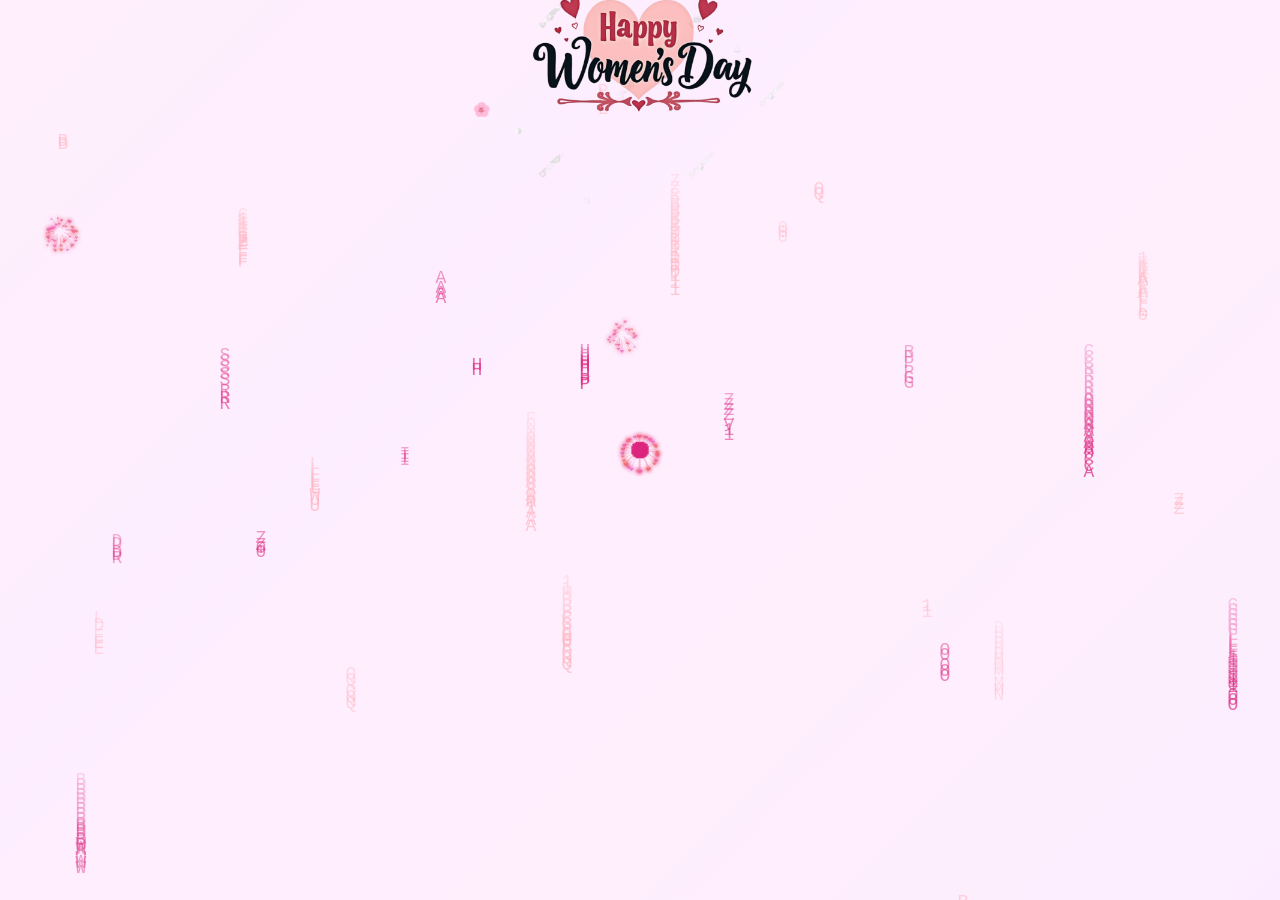
<file: matrix-pro.html>
<!DOCTYPE html>
<html lang="vi">
<head>
    <meta charset="UTF-8">
    <meta name="viewport" content="width=device-width, initial-scale=1.0">
    <title>My Matrix Effect</title>
    <style>
        * {
            margin: 0;
            padding: 0;
            box-sizing: border-box;
        }
        
        body {
            background: linear-gradient(135deg, #ffeef8, #f8e8ff, #fff0f5, #f0e6ff);
            color: #d63384;
            font-family: 'Courier New', monospace;
            overflow: hidden;
            height: 100vh;
        }
        
        .container {
            position: relative;
            width: 100vw;
            height: 100vh;
            background: linear-gradient(135deg, 
                rgba(255, 240, 245, 0.9), 
                rgba(248, 232, 255, 0.9), 
                rgba(255, 238, 248, 0.9), 
                rgba(240, 230, 255, 0.9));
            backdrop-filter: blur(1px);
        }
        
        #matrixCanvas {
            position: absolute;
            top: 0;
            left: 0;
            width: 100%;
            height: 100%;
            z-index: 1;
        }
        
        #textCanvas {
            position: absolute;
            top: 0;
            left: 0;
            width: 100%;
            height: 100%;
            z-index: 2;
            pointer-events: none;
        }
        
        #fireworks-canvas {
            position: absolute;
            top: 0;
            left: 0;
            width: 100%;
            height: 100%;
            z-index: 4;
            pointer-events: none;
        }
        
        .banner {
            position: absolute;
            top: -17vh;
            left: 50%;
            transform: translateX(-50%);
            z-index: 5;
            width: 300px;
            height: auto;
        }
        
        @keyframes fadeInHint {
            0% { opacity: 0; }
            50% { opacity: 1; }
            100% { opacity: 0.7; }
        }
        
        /* Desktop - màn hình lớn */
        @media (min-width: 1024px) {
            .banner {
                top: -10vh;
            }
        }
        
        /* Tablet/Mobile xoay ngang - màn hình nhỏ hơn */
        @media (max-width: 1023px) {
            .banner {
                top: -17vh;
            }
        }
        
        
        
    </style>
</head>
<body>
    <!-- Banner -->
    <img src="/assets/banner.png" alt="Banner" class="banner">
    
    
    <div class="container">
        <canvas id="matrixCanvas"></canvas>
        <canvas id="textCanvas"></canvas>
        <canvas id="fireworks-canvas"></canvas>
    </div>

    <script>
        // ============================================================================
        // MY MATRIX EFFECT CLASS
        // ============================================================================
        
        class MyMatrixEffect {
            constructor(canvas) {
                this.canvas = canvas;
                this.ctx = canvas.getContext('2d');
                this.isRunning = false;
                this.animationId = null;
                this.startTime = 0;
                
                // Effect settings
                this.settings = {
                    speed: 1.8, // Tốc độ vừa phải
                    density: 0.8,
                    brightness: 0.8,
                    fontSize: 18,
                    columns: [],
                    chars: '01ABCDEFGHIJKLMNOPQRSTUVWXYZ' // Ký tự Matrix thông thường
                };
                
                this.init();
            }
            
            init() {
                this.setupCanvas();
                this.setupColumns();
                this.setupEventListeners();
            }
            
            setupCanvas() {
                this.canvas.width = window.innerWidth;
                this.canvas.height = window.innerHeight;
                
                window.addEventListener('resize', () => {
                    this.canvas.width = window.innerWidth;
                    this.canvas.height = window.innerHeight;
                    this.setupColumns();
                });
            }
            
            setupColumns() {
                this.settings.columns = [];
                const numColumns = Math.floor(this.canvas.width / this.settings.fontSize);
                
                for (let i = 0; i < numColumns; i++) {
                    this.settings.columns.push({
                        x: i * this.settings.fontSize,
                        y: Math.random() * this.canvas.height,
                        speed: Math.random() * 2.5 + 1.5, // Tốc độ vừa phải
                        chars: [],
                        nextChar: Math.random() * 50,
                        opacity: Math.random() * 0.5 + 0.5
                    });
                }
            }
            
            setupEventListeners() {
                // Keyboard shortcuts
                document.addEventListener('keydown', (e) => {
                    switch(e.key) {
                        case ' ':
                            e.preventDefault();
                            this.toggle();
                            break;
                        case 'f':
                        case 'F':
                            this.toggleFullscreen();
                            break;
                        case 'Escape':
                            if (document.fullscreenElement) {
                                document.exitFullscreen();
                            }
                            break;
                        case 'Enter':
                            // Cho phép chuyển sang trang flower ngay lập tức
                            e.preventDefault();
                            console.log('🎉 Manual redirect to flower page...');
                            document.body.style.transition = 'opacity 1s ease-out';
                            document.body.style.opacity = '0';
                            setTimeout(function() {
                                // Đánh dấu rằng đây là auto redirect hợp lệ từ matrix
                                sessionStorage.setItem('matrixRedirect', 'true');
                                window.location.href = 'flower.html';
                            }, 1000);
                            break;
                    }
                });
            }
            
            start() {
                if (this.isRunning) return;
                
                this.isRunning = true;
                this.startTime = performance.now();
                this.animate();
            }
            
            stop() {
                this.isRunning = false;
                if (this.animationId) {
                    cancelAnimationFrame(this.animationId);
                    this.animationId = null;
                }
            }
            
            toggle() {
                if (this.isRunning) {
                    this.stop();
                } else {
                    this.start();
                }
            }
            
            animate() {
                if (!this.isRunning) return;
                
                this.update();
                this.draw();
                this.drawHeartsClean(); // Vẽ trái tim/lá thư sau khi vẽ matrix
                this.animationId = requestAnimationFrame(() => this.animate());
            }
            
            update() {
                const time = (performance.now() - this.startTime) / 1000;
                
                this.settings.columns.forEach(column => {
                    // Update column position
                    column.y += column.speed * this.settings.speed;
                    
                    // Add new characters - tạo ký tự mới thường xuyên hơn
                    if (column.nextChar <= 0) {
                        column.chars.unshift({
                            char: this.settings.chars[Math.floor(Math.random() * this.settings.chars.length)],
                            age: 0,
                            brightness: 1,
                            color: this.getRandomColor()
                        });
                        column.nextChar = Math.random() * 10 + 3; // Giảm khoảng cách giữa các ký tự hơn nữa
                    } else {
                        column.nextChar--;
                    }
                    
                    // Update characters - ký tự sống lâu hơn
                    column.chars.forEach((char, index) => {
                        char.age++;
                        char.brightness = Math.max(0, 1 - (char.age / 120)); // Tăng lên 120 để ký tự sống lâu hơn nữa
                        
                        // Randomly change character
                        if (Math.random() < 0.15) {
                            char.char = this.settings.chars[Math.floor(Math.random() * this.settings.chars.length)];
                        }
                    });
                    
                    // Remove old characters
                    column.chars = column.chars.filter(char => char.brightness > 0);
                    
                    // Reset column if it goes off screen - reset xa hơn để cột dài hơn
                    if (column.y > this.canvas.height + 300) {
                        column.y = -300; // Bắt đầu từ xa hơn nữa
                        column.chars = [];
                        column.opacity = Math.random() * 0.5 + 0.5;
                    }
                });
                
                // Cập nhật trái tim
                if (this.updateHearts) {
                    this.updateHearts();
                }
                
                // Cập nhật icon top
                if (this.updateTopIcons) {
                    this.updateTopIcons();
                }
            }
            
            draw() {
                // Clear canvas với fade effect - sử dụng màu trắng nhạt cho background sáng
                this.ctx.fillStyle = `rgba(255, 240, 245, ${0.08 * this.settings.brightness})`;
                this.ctx.fillRect(0, 0, this.canvas.width, this.canvas.height);
                
                // Set font
                this.ctx.font = `${this.settings.fontSize}px 'Courier New', monospace`;
                this.ctx.textAlign = 'center';
                
                // Draw columns
                this.settings.columns.forEach((column, columnIndex) => {
                    column.chars.forEach((char, index) => {
                        const alpha = char.brightness * this.settings.brightness * column.opacity;
                        
                        // Xen kẽ màu hồng đậm và hồng nhạt theo cột
                        let color;
                        if (columnIndex % 2 === 0) {
                            color = { r: 220, g: 38, b: 127 }; // Hồng đậm (Rose Pink)
                        } else {
                            color = { r: 255, g:182, b: 193 }; // Hồng nhạt (Light Pink)
                        }
                        
                        const colorStr = `rgba(${color.r}, ${color.g}, ${color.b}, ${alpha})`;
                        
                        this.ctx.fillStyle = colorStr;
                        this.ctx.fillText(
                            char.char,
                            column.x + this.settings.fontSize / 2,
                            column.y - index * this.settings.fontSize
                        );
                    });
                });
            }
            
            // Vẽ trái tim/lá thư riêng biệt để không bị trail
            drawHeartsClean() {
                if (this.drawHearts) {
                    this.drawHearts();
                }
                if (this.drawTopIcons) {
                    this.drawTopIcons();
                }
            }
            
            getRandomColor() {
                const colors = [
                    { r: 220, g: 38, b: 127 },   // Hồng đậm (Rose Pink)
                    { r: 255, g: 182, b: 193 },  // Hồng nhạt (Light Pink)
                    { r: 255, g: 20, b: 147 },   // Hồng đậm (Deep Pink)
                    { r: 255, g:192, b: 203 },     // Hồng nhạt (Pink)
                    { r: 255, g: 105, b: 180 },  // Hồng đậm (Hot Pink)
                    { r: 255, g: 218, b: 185 },  // Hồng nhạt (Peach Puff)
                ];
                return colors[Math.floor(Math.random() * colors.length)];
            }
            
            hslToRgb(h, s, l) {
                h /= 360;
                s /= 100;
                l /= 100;
                
                const c = (1 - Math.abs(2 * l - 1)) * s;
                const x = c * (1 - Math.abs((h * 6) % 2 - 1));
                const m = l - c / 2;
                
                let r, g, b;
                
                if (h < 1/6) {
                    r = c; g = x; b = 0;
                } else if (h < 2/6) {
                    r = x; g = c; b = 0;
                } else if (h < 3/6) {
                    r = 0; g = c; b = x;
                } else if (h < 4/6) {
                    r = 0; g = x; b = c;
                } else if (h < 5/6) {
                    r = x; g = 0; b = c;
                } else {
                    r = c; g = 0; b = x;
                }
                
                return {
                    r: Math.round((r + m) * 255),
                    g: Math.round((g + m) * 255),
                    b: Math.round((b + m) * 255)
                };
            }
            
            updateSettings(newSettings) {
                this.settings = { ...this.settings, ...newSettings };
                if (newSettings.density !== undefined) {
                    this.setupColumns();
                }
            }
            
            toggleFullscreen() {
                if (!document.fullscreenElement) {
                    document.documentElement.requestFullscreen();
                } else {
                    document.exitFullscreen();
                }
            }
        }
        
        // ============================================================================
        // GLOBAL VARIABLES AND FUNCTIONS
        // ============================================================================
        
        let matrixEffect = null;
        
        // Get elements
        const canvas = document.getElementById('matrixCanvas');
        
        // Initialize and start immediately
        matrixEffect = new MyMatrixEffect(canvas);
        matrixEffect.start();
        
        // Thêm hiệu ứng trái tim và lá thư vào matrix effect
        matrixEffect.hearts = [];
        matrixEffect.icons = ['❤️', '💌']; // Trái tim và lá thư
        
        // Thêm icon trang trí ở top
        matrixEffect.topIcons = [];
        matrixEffect.topIconTypes = ['✨', '💫', '🌟', '⭐', '💖', '🌸', '🌺', '🌷'];
        
        // Tạo icon mới (trái tim hoặc lá thư)
        matrixEffect.createHeart = function() {
            const heart = {
                x: Math.random() * this.canvas.width,
                y: this.canvas.height + 20,
                vx: (Math.random() - 0.5) * 0.5, // Chuyển động ngang nhiều hơn
                vy: -Math.random() * 1.5 - 0.8, // Bay lên nhanh hơn
                size: Math.random() * 8 + 8, // Thu nhỏ icon
                life: 1.0,
                decay: Math.random() * 0.002 + 0.001,
                icon: this.icons[Math.floor(Math.random() * this.icons.length)] // Random giữa trái tim và lá thư
            };
            this.hearts.push(heart);
        };
        
        // Tạo icon trang trí ở top
        matrixEffect.createTopIcon = function() {
            const topIcon = {
                x: Math.random() * this.canvas.width,
                y: Math.random() * 100 + 20, // Ở phần trên đầu
                vx: (Math.random() - 0.5) * 0.3, // Chuyển động ngang nhẹ
                vy: (Math.random() - 0.5) * 0.3, // Chuyển động dọc nhẹ
                size: Math.random() * 12 + 10, // Kích thước vừa phải
                life: 1.0,
                decay: Math.random() * 0.001 + 0.0005, // Sống lâu hơn
                pulse: Math.random() * Math.PI * 2,
                pulseSpeed: Math.random() * 0.03 + 0.01,
                icon: this.topIconTypes[Math.floor(Math.random() * this.topIconTypes.length)]
            };
            this.topIcons.push(topIcon);
        };
        
        // Cập nhật trái tim
        matrixEffect.updateHearts = function() {
            for (let i = this.hearts.length - 1; i >= 0; i--) {
                const heart = this.hearts[i];
                
                // Cập nhật vị trí - bay basic đơn giản
                heart.x += heart.vx;
                heart.y += heart.vy;
                
                // Giảm life
                heart.life -= heart.decay;
                
                // Xóa trái tim khi hết life hoặc ra khỏi màn hình
                if (heart.life <= 0 || heart.y < -50) {
                    this.hearts.splice(i, 1);
                }
            }
            
            // Tạo trái tim mới ngẫu nhiên - nhiều hơn
            if (Math.random() < 0.02 && this.hearts.length < 12) {
                this.createHeart();
            }
        };
        
        // Cập nhật icon top
        matrixEffect.updateTopIcons = function() {
            for (let i = this.topIcons.length - 1; i >= 0; i--) {
                const topIcon = this.topIcons[i];
                
                // Cập nhật vị trí - lơ lửng nhẹ
                topIcon.x += topIcon.vx;
                topIcon.y += topIcon.vy;
                
                // Cập nhật pulse
                topIcon.pulse += topIcon.pulseSpeed;
                
                // Giảm life
                topIcon.life -= topIcon.decay;
                
                // Xóa icon khi hết life
                if (topIcon.life <= 0) {
                    this.topIcons.splice(i, 1);
                }
            }
            
            // Tạo icon top mới ngẫu nhiên
            if (Math.random() < 0.01 && this.topIcons.length < 8) {
                this.createTopIcon();
            }
        };
        
        // Vẽ icon (trái tim và lá thư)
        matrixEffect.drawHearts = function() {
            this.hearts.forEach(heart => {
                const alpha = heart.life;
                const size = heart.size;
                
                // Vẽ icon basic - màu hồng đậm, sáng rõ
                this.ctx.font = `${size}px Arial, sans-serif`;
                this.ctx.textAlign = 'center';
                this.ctx.textBaseline = 'middle';
                this.ctx.fillStyle = `rgba(220, 38, 127, ${alpha * 1.2})`; // Tăng độ sáng
                this.ctx.fillText(heart.icon, heart.x, heart.y);
            });
        };
        
        // Vẽ icon top
        matrixEffect.drawTopIcons = function() {
            this.topIcons.forEach(topIcon => {
                const alpha = topIcon.life;
                const size = topIcon.size;
                const pulseScale = 1 + Math.sin(topIcon.pulse) * 0.1;
                
                // Vẽ icon top với hiệu ứng pulse nhẹ
                this.ctx.font = `${size * pulseScale}px Arial, sans-serif`;
                this.ctx.textAlign = 'center';
                this.ctx.textBaseline = 'middle';
                this.ctx.fillStyle = `rgba(255, 182, 193, ${alpha})`; // Màu hồng nhạt
                this.ctx.fillText(topIcon.icon, topIcon.x, topIcon.y);
            });
        };
    </script>

    <!-- Text Animation Script -->
    <script>
        /**
         * Text Animation Effect - Hiệu ứng chữ ghép lại
         * Tạo hiệu ứng các chấm tròn ghép lại thành chữ cái
         */

        class TextAnimation {
            constructor(canvasSelector, options = {}) {
                this.canvas = document.querySelector(canvasSelector);
                this.context = this.canvas.getContext('2d');
                this.options = {
                    gap: 4,
                    fontSize: 500,
                    fontFamily: 'Avenir, Helvetica Neue, Helvetica, Arial, sans-serif',
                    dotColor: { r: 220, g: 38, b: 127, a: 1 }, // Màu hồng đậm
                    animationSpeed: 0.14,
                    dotSize: 2,
                    ...options
                };
                
                this.dots = [];
                this.width = 0;
                this.height = 0;
                this.cx = 0;
                this.cy = 0;
                this.sequence = [];
                this.currentAction = null;
                this.interval = null;
                
                this.init();
            }

            init() {
                this.adjustCanvas();
                this.setupEventListeners();
                this.startRenderLoop();
            }

            adjustCanvas() {
                this.canvas.width = window.innerWidth - 100;
                this.canvas.height = window.innerHeight - 30;
            }

            setupEventListeners() {
                window.addEventListener('resize', () => {
                    this.adjustCanvas();
                });
            }

            startRenderLoop() {
                const requestFrame = window.requestAnimationFrame ||
                    window.webkitRequestAnimationFrame ||
                    window.mozRequestAnimationFrame ||
                    window.oRequestAnimationFrame ||
                    window.msRequestAnimationFrame ||
                    function(callback) {
                        window.setTimeout(callback, 1000 / 60);
                    };

                const loop = () => {
                    this.clearFrame();
                    this.render();
                    requestFrame.call(window, loop);
                };

                loop();
            }

            clearFrame() {
                this.context.clearRect(0, 0, this.canvas.width, this.canvas.height);
            }

            drawCircle(point, color) {
                this.context.fillStyle = `rgba(${color.r}, ${color.g}, ${color.b}, ${color.a})`;
                this.context.beginPath();
                this.context.arc(point.x, point.y, point.z, 0, 2 * Math.PI, true);
                this.context.closePath();
                this.context.fill();
            }

            createDot(x, y) {
                return {
                    p: {
                        x: x,
                        y: y,
                        z: this.options.dotSize,
                        a: 1,
                        h: 0
                    },
                    e: 0.07,
                    s: true,
                    c: { ...this.options.dotColor, a: 1 },
                    t: { x: x, y: y, z: this.options.dotSize, a: 1, h: 0 },
                    q: [],
                    
                    clone: function() {
                        return {
                            x: this.p.x,
                            y: this.p.y,
                            z: this.p.z,
                            a: this.p.a,
                            h: this.p.h
                        };
                    },

                    _draw: function(context, drawCircle) {
                        this.c.a = this.p.a;
                        drawCircle(this.p, this.c);
                    },

                    _moveTowards: function(n) {
                        const dx = this.p.x - n.x;
                        const dy = this.p.y - n.y;
                        const d = Math.sqrt(dx * dx + dy * dy);
                        const e = this.e * d;

                        if (this.p.h === -1) {
                            this.p.x = n.x;
                            this.p.y = n.y;
                            return true;
                        }

                        if (d > 1) {
                            this.p.x -= ((dx / d) * e);
                            this.p.y -= ((dy / d) * e);
                        } else {
                            if (this.p.h > 0) {
                                this.p.h--;
                            } else {
                                return true;
                            }
                        }
                        return false;
                    },

                    _update: function() {
                        if (this._moveTowards(this.t)) {
                            const p = this.q.shift();
                            if (p) {
                                this.t.x = p.x || this.p.x;
                                this.t.y = p.y || this.p.y;
                                this.t.z = p.z || this.p.z;
                                this.t.a = p.a || this.p.a;
                                this.p.h = p.h || 0;
                            } else {
                                if (this.s) {
                                    this.p.x -= Math.sin(Math.random() * 3.142);
                                    this.p.y -= Math.sin(Math.random() * 3.142);
                                } else {
                                    this.move({
                                        x: this.p.x + (Math.random() * 50) - 25,
                                        y: this.p.y + (Math.random() * 50) - 25
                                    });
                                }
                            }
                        }

                        let d = this.p.a - this.t.a;
                        this.p.a = Math.max(0.1, this.p.a - (d * 0.05));
                        d = this.p.z - this.t.z;
                        this.p.z = Math.max(1, this.p.z - (d * 0.05));
                    },

                    move: function(p, avoidStatic) {
                        if (!avoidStatic || (avoidStatic && this.distanceTo(p) > 1)) {
                            this.q.push(p);
                        }
                    },

                    distanceTo: function(n) {
                        const dx = this.p.x - n.x;
                        const dy = this.p.y - n.y;
                        return Math.sqrt(dx * dx + dy * dy);
                    },

                    render: function(context, drawCircle) {
                        this._update();
                        this._draw(context, drawCircle);
                    }
                };
            }

            createShapeCanvas() {
                const shapeCanvas = document.createElement('canvas');
                const shapeContext = shapeCanvas.getContext('2d');
                
                const fit = () => {
                    shapeCanvas.width = Math.floor(window.innerWidth / this.options.gap) * this.options.gap;
                    shapeCanvas.height = Math.floor(window.innerHeight / this.options.gap) * this.options.gap;
                    shapeContext.fillStyle = 'red';
                    shapeContext.textBaseline = 'middle';
                    shapeContext.textAlign = 'center';
                };

                fit();
                window.addEventListener('resize', fit);

                return { canvas: shapeCanvas, context: shapeContext };
            }

            processCanvas(shapeCanvas, shapeContext) {
                const pixels = shapeContext.getImageData(0, 0, shapeCanvas.width, shapeCanvas.height).data;
                const dots = [];
                let x = 0, y = 0;
                let fx = shapeCanvas.width, fy = shapeCanvas.height;
                let w = 0, h = 0;

                for (let p = 0; p < pixels.length; p += (4 * this.options.gap)) {
                    if (pixels[p + 3] > 0) {
                        dots.push({ x: x, y: y });
                        w = x > w ? x : w;
                        h = y > h ? y : h;
                        fx = x < fx ? x : fx;
                        fy = y < fy ? y : fy;
                    }
                    x += this.options.gap;
                    if (x >= shapeCanvas.width) {
                        x = 0;
                        y += this.options.gap;
                        p += this.options.gap * 4 * shapeCanvas.width;
                    }
                }

                return { dots: dots, w: w + fx, h: h + fy };
            }

            createLetterShape(letter) {
                const { canvas: shapeCanvas, context: shapeContext } = this.createShapeCanvas();
                
                const setFontSize = (size) => {
                    shapeContext.font = `bold ${size}px ${this.options.fontFamily}`;
                };

                const isNumber = (n) => {
                    return !isNaN(parseFloat(n)) && isFinite(n);
                };

                let s = 0;
                setFontSize(this.options.fontSize);
                s = Math.min(
                    this.options.fontSize,
                    (shapeCanvas.width / shapeContext.measureText(letter).width) * 0.8 * this.options.fontSize,
                    (shapeCanvas.height / this.options.fontSize) * (isNumber(letter) ? 1 : 0.45) * this.options.fontSize
                );
                setFontSize(s);

                shapeContext.clearRect(0, 0, shapeCanvas.width, shapeCanvas.height);
                shapeContext.fillText(letter, shapeCanvas.width / 2, shapeCanvas.height / 2);

                return this.processCanvas(shapeCanvas, shapeContext);
            }

            compensate() {
                const area = { w: this.canvas.width, h: this.canvas.height };
                this.cx = area.w / 2 - this.width / 2;
                this.cy = area.h / 2 - this.height / 2;
            }

            switchShape(shapeData, fast = false) {
                const area = { w: this.canvas.width, h: this.canvas.height };
                this.width = shapeData.w;
                this.height = shapeData.h;
                this.compensate();

                // Thêm dots mới nếu cần
                if (shapeData.dots.length > this.dots.length) {
                    const size = shapeData.dots.length - this.dots.length;
                    for (let d = 1; d <= size; d++) {
                        this.dots.push(this.createDot(area.w / 2, area.h / 2));
                    }
                }

                let d = 0;
                let i = 0;
                const dotsCopy = [...shapeData.dots];

                while (dotsCopy.length > 0) {
                    i = Math.floor(Math.random() * dotsCopy.length);
                    this.dots[d].e = fast ? 0.25 : (this.dots[d].s ? 0.14 : 0.11);
                    
                    if (this.dots[d].s) {
                        this.dots[d].move({
                            z: Math.random() * this.options.dotSize * 4 + this.options.dotSize * 2,
                            a: Math.random(),
                            h: 18
                        });
                    } else {
                        this.dots[d].move({
                            z: Math.random() * this.options.dotSize * 2 + this.options.dotSize,
                            h: fast ? 18 : 30
                        });
                    }

                    this.dots[d].s = true;
                    this.dots[d].move({
                        x: dotsCopy[i].x + this.cx,
                        y: dotsCopy[i].y + this.cy,
                        a: 1,
                        z: this.options.dotSize,
                        h: 0
                    });

                    dotsCopy.splice(i, 1);
                    d++;
                }

                // Xử lý các dots thừa
                for (let i = d; i < this.dots.length; i++) {
                    if (this.dots[i].s) {
                        this.dots[i].move({
                            z: Math.random() * this.options.dotSize * 4 + this.options.dotSize * 2,
                            a: Math.random(),
                            h: 20
                        });
                        this.dots[i].s = false;
                        this.dots[i].e = 0.04;
                        this.dots[i].move({
                            x: Math.random() * area.w,
                            y: Math.random() * area.h,
                            a: 0.3,
                            z: Math.random() * this.options.dotSize * 2,
                            h: 0
                        });
                    }
                }
            }

            timedAction(fn, delay, max, reverse) {
                clearInterval(this.interval);
                this.currentAction = reverse ? max : 1;
                fn(this.currentAction);
                
                if (!max || (!reverse && this.currentAction < max) || (reverse && this.currentAction > 0)) {
                    this.interval = setInterval(() => {
                        this.currentAction = reverse ? this.currentAction - 1 : this.currentAction + 1;
                        fn(this.currentAction);
                        if ((!reverse && max && this.currentAction === max) || (reverse && this.currentAction === 0)) {
                            clearInterval(this.interval);
                        }
                    }, delay);
                }
            }

            performAction(value) {
                this.sequence = typeof value === 'object' ? value : this.sequence.concat(value.split('|'));
                
                this.timedAction((index) => {
                    const current = this.sequence.shift();
                    if (!current) return;

                    const action = current.split(' ')[0];
                    const actionValue = current.split(' ')[1];

                    switch (action) {
                        case '#time':
                            const t = new Date().toLocaleTimeString();
                            if (this.sequence.length > 0) {
                                this.switchShape(this.createLetterShape(t));
                            } else {
                                this.timedAction(() => {
                                    const newTime = new Date().toLocaleTimeString();
                                    if (newTime !== t) {
                                        this.switchShape(this.createLetterShape(newTime));
                                    }
                                }, 1000);
                            }
                            break;

                        default:
                            this.switchShape(this.createLetterShape(current[0] === '#' ? 'HacPai' : current));
                    }
                }, 2500, this.sequence.length);
            }

            // Hàm chính để bắt đầu hiệu ứng
            animate(text) {
                this.performAction(text);
            }

            render() {
                for (let d = 0; d < this.dots.length; d++) {
                    this.dots[d].render(this.context, this.drawCircle.bind(this));
                }
            }
        }

        // Khởi tạo text animation
        let textAnimation = null;
        
        // Khởi tạo sau khi DOM load
        document.addEventListener('DOMContentLoaded', function() {
            const textCanvas = document.getElementById('textCanvas');
            textAnimation = new TextAnimation('#textCanvas', {
                dotColor: { r: 220, g: 38, b: 127, a: 1 }, // Màu hồng đậm
                fontSize: 400,
                dotSize: 2,
                gap: 4
            });
            
            // Chạy animation với text chỉ 1 lượt, sau đó tự động chuyển trang
            const textSequence = 'Chúc mừng|Ngày Phụ Nữ|Việt Nam|20-10';
            textAnimation.animate(textSequence);
            
            // Tự động chuyển sang trang flower sau khi animation hoàn thành (chỉ 1 lượt)
            // Tính toán: 4 phần text × 2.5 giây/phần = 10 giây + thêm 1 giây buffer
            setTimeout(function() {
                console.log('🎉 Text animation completed! Redirecting to flower page...');
                
                // Thêm hiệu ứng fade out trước khi chuyển trang
                document.body.style.transition = 'opacity 1s ease-out';
                document.body.style.opacity = '0';
                
                // Chuyển trang sau khi fade out
                setTimeout(function() {
                    // Đánh dấu rằng đây là auto redirect hợp lệ từ matrix
                    sessionStorage.setItem('matrixRedirect', 'true');
                    window.location.href = 'flower.html';
                }, 1000);
            }, 11000); // 10s animation + 1s buffer = 11s
        });
    </script>

    <!-- Fireworks Effect Script -->
    <script src="effects/firework.js"></script>
    <script>
        // Khởi tạo fireworks effect
        let fireworksEffect = null;
        
        // Đợi DOM load xong
        document.addEventListener('DOMContentLoaded', function() {
            console.log('🎆 Starting fireworks initialization...');
            
            // Kiểm tra canvas có tồn tại không
            const canvas = document.getElementById('fireworks-canvas');
            if (!canvas) {
                console.error('❌ Fireworks canvas not found!');
                return;
            }
            
            console.log('✅ Fireworks canvas found');
            
            // Khởi tạo fireworks với cấu hình rõ ràng hơn
            fireworksEffect = new FireworksEffect();
            const success = fireworksEffect.init('fireworks-canvas', {
                maxFireworks: 3, // Ít pháo hoa hơn
                autoCreateInterval: 1000, // Tạo pháo hoa mỗi 1 giây
                particleCount: { min: 24, max: 40 }, // Gấp đôi particle để vụ nổ lớn hơn
                particleSpeed: { min: 1, max: 2.5 }, // Chậm hơn
                particleSize: { min: 4, max: 8 }, // Thon gọn hơn
                colors: [
                    'hsl(320, 90%, 80%)', // Hồng đậm sáng hơn
                    'hsl(340, 90%, 80%)', // Hồng tím sáng hơn
                    'hsl(0, 90%, 80%)',   // Đỏ sáng hơn
                    'hsl(20, 90%, 80%)'   // Cam hồng sáng hơn
                ]
            });
            
            if (success) {
                console.log('🎆 Fireworks effect initialized successfully');
                
                // Tạo pháo hoa đầu tiên để test - to và sáng hơn
                setTimeout(() => {
                    fireworksEffect.createFirework(window.innerWidth / 2, window.innerHeight / 2, {
                        particleCount: 40,
                        speed: 2.5,
                        size: 8
                    });
                    console.log('🎆 Test firework created - BIG and BRIGHT');
                }, 1000);
                
                // Tạo thêm pháo hoa test
                setTimeout(() => {
                    fireworksEffect.createFirework(window.innerWidth / 4, window.innerHeight / 3);
                    fireworksEffect.createFirework(window.innerWidth * 3/4, window.innerHeight * 2/3);
                    console.log('🎆 Additional test fireworks created');
                }, 2000);
            } else {
                console.error('❌ Failed to initialize fireworks effect');
            }
        });
    </script>

</body>
</html>
</file>
<file: flower.css>
*,
*::after,
*::before {
  padding: 0;
  margin: 0;
  box-sizing: border-box;
}

:root {
  --dark-color: rgba(255, 182, 193, 0.1);
  --color-env: #FFB7C5;
  --color-env2: #ff9aad;
  --color-flap: #ff8da1;
  --color-bg: #ed7fca;
  --color-heart: #ff85a2;
  --color-sparkle: #fff;
  --wax-red: #c04040;
}

body {
  display: flex;
  align-items: flex-end;
  justify-content: center;
  min-height: 100vh;
  background: linear-gradient(135deg, 
    #ffeef8 0%, 
    #f8e8ff 25%, 
    #fff0f5 50%, 
    #f0f8ff 75%, 
    #fff8dc 100%
  );
  overflow: hidden;
  perspective: 1000px;
}

/* CSS cho lá thư */
.letter-container {
  position: absolute;
  top: calc(8% - 20px);
  left: 50%;
  transform: translateX(-50%);
  z-index: 10;
  pointer-events: auto;
}

.envlope-wrapper {
  height: 300px;
  animation: float 3s ease-in-out infinite;
}

#envelope {
  position: relative;
  width: 420px;
  height: 200px;
  border-bottom-left-radius: 6px;
  border-bottom-right-radius: 6px;
  margin: 0 auto;
  top: 120px;
  background-color: var(--color-flap);
  box-shadow: 0 4px 20px rgba(0,0,0,.1);
  cursor: pointer;
  animation: envelopeLanding 1.2s cubic-bezier(0.25, 0.46, 0.45, 0.94) 7s forwards;
  transform: translateY(-100vh);
}

.front {
  position: absolute;
  width: 0;
  height: 0;
  z-index: 3;
}

.flap {
  border-left: 210px solid transparent;
  border-right: 210px solid transparent;
  border-bottom: 70px solid transparent;
  border-top: 120px solid var(--color-flap);
  transform-origin: top;
  pointer-events: none;
}

.pocket {
  border-left: 210px solid var(--color-env);
  border-right: 210px solid var(--color-env);
  border-bottom: 70px solid var(--color-env2);
  border-top: 120px solid transparent;
  border-bottom-left-radius: 6px;
  border-bottom-right-radius: 6px;
}

.letter {
  position: relative;
  background-color: #e0d9dd;
  width: 98%;
  margin: 0 auto;
  height: 95%;
  top: 0%;
  border-radius: 6px;
  box-shadow: 0 2px 26px rgba(0,0,0,.08);
  padding: 15px;
  box-sizing: border-box;
  overflow: hidden;
}

.letter:after {
  content: '';
  position: absolute;
  top: 0;
  bottom: 0;
  left: 0;
  right: 0;
  background-image: linear-gradient(180deg, 
    rgba(255,255,255,0.00) 25%, 
    rgba(255,231,236,0.70) 55%, 
    rgba(255,231,236,1.00) 100%);
  pointer-events: none;
}

.message {
  position: relative;
  z-index: 2;
  font-family: 'Pacifico', cursive;
  color: #d46a84;
  text-align: center;
  line-height: 1.4;
  padding: 5px;
  height: 100%;
  overflow-y: auto;
}

.message p {
  margin: 8px 0;
  font-size: 1.1em;
  text-shadow: 0 2px 3px rgba(0,0,0,0.1);
}

.lyrics {
  display: none;
  font-size: 0.9em;
  line-height: 1.4;
  text-align: center;
  opacity: 0;
  transition: opacity 1s ease-in;
  max-height: 100px;
  overflow-y: auto;
}

.lyric-page {
  display: none;
  opacity: 0;
  transition: opacity 0.5s ease;
}

.lyric-page.active {
  display: block;
  opacity: 1;
}

.open .flap {
  transform: rotateX(180deg);
  transition: transform 0.4s ease;
  z-index: 1;
}

.close .flap {
  transform: rotateX(0deg);
  transition: transform 0.4s 0.6s ease;
  z-index: 5;
}

.close .letter {
  transform: translateY(0px); 
  transition: transform 0.4s ease;
  z-index: 1;
  clip-path: inset(0% 0 0 0);
}

.close.animating .letter {
  transform: translateY(0px); 
  transition: transform 0.4s ease;
  z-index: 1;
}

.open .letter {
  transform: translateY(-60px) rotate(-2deg);
  transition: transform 0.4s 0.6s ease;
  z-index: 2;
}

.letter-corner {
  position: absolute;
  width: 15px;
  height: 15px;
  border: 2px solid #ffd1dc;
  border-radius: 5px;
  z-index: 3;
}

.corner-tl { top: 8px; left: 8px; border-right: none; border-bottom: none; }
.corner-br { bottom: 8px; right: 8px; border-left: none; border-top: none; }

.hearts, .sparkles {
  position: absolute;
  top: 70px;
  left: 0;
  right: 0;
  z-index: 2;
}

.heart, .sparkle {
  position: absolute;
  bottom: 0;
  pointer-events: none;
}

.heart:before,
.heart:after {
  content: "";
  position: absolute;
  left: 20px;
  top: 0;
  width: 20px;
  height: 32px;
  background: var(--color-heart);
  border-radius: 20px 20px 0 0;
  transform: rotate(-45deg);
  transform-origin: 0 100%;
}

.heart:after {
  left: 0;
  transform: rotate(45deg);
  transform-origin: 100% 100%;
}

.sparkle {
  width: 6px;
  height: 6px;
  background: var(--color-sparkle);
  border-radius: 50%;
  animation: sparkleTwinkle 1s infinite;
}

.close .heart,
.close .sparkle {
  opacity: 0;
  animation: none;
}

.a1 { left: 20%; transform: scale(0.6); animation: slideUp 4s linear infinite, sideSway 2s ease-in-out infinite alternate; }
.a2 { left: 55%; animation: slideUp 5s linear infinite, sideSway 4s ease-in-out infinite alternate; }
.a3 { left: 10%; transform: scale(0.8); animation: slideUp 7s linear infinite, sideSway 2s ease-in-out infinite alternate; }

.s1 { left: 30%; animation: sparkleUp 3s linear infinite; }
.s2 { left: 60%; animation: sparkleUp 4s linear infinite; }
.s3 { left: 45%; animation: sparkleUp 5s linear infinite; }

@keyframes slideUp {
  0% { top: 0; }
  50% { top: -50%; }
  100% { top: 60%; transform: translateY(-50%); }
}

@keyframes letterSlideUp {
  0% { transform: translateY(0px) rotate(0deg); }
  100% { transform: translateY(-60px) rotate(-2deg); }
}

@keyframes sideSway {
  0% { margin-left: 0; }
  50% { margin-left: 30px; }
  100% { margin-left: 0; }
}

@keyframes sparkleUp {
  0% { transform: translateY(0); opacity: 1; }
  100% { transform: translateY(-100vh) rotate(360deg); opacity: 0; }
}

@keyframes slideDown {
  0% { top: 60%; transform: translateY(-50%); }
  30% { top: -50%; }
  70% { top: 0; transform: translateY(0); }
  100% { top: 0; transform: translateY(0); }
}

@keyframes letterMask {
  0% { clip-path: inset(0% 0 0 0); }
  50% { clip-path: inset(0% 0 0 0); }
  70% { clip-path: inset(0% 0 20% 0); }
  85% { clip-path: inset(0% 0 50% 0); }
  100% { clip-path: inset(0% 0 100% 0); }
}

@keyframes letterReveal {
  0% { clip-path: inset(100% 0 0 0); }
  30% { clip-path: inset(80% 0 0 0); }
  50% { clip-path: inset(50% 0 0 0); }
  70% { clip-path: inset(20% 0 0 0); }
  100% { clip-path: inset(0% 0 0 0); }
}

@keyframes sparkleTwinkle {
  0%, 100% { transform: scale(1); }
  50% { transform: scale(1.5); }
}

@keyframes envelopeLanding {
  0% { 
    transform: translateY(-100vh) rotate(-3deg);
    opacity: 0;
  }
  15% {
    transform: translateY(-85vh) rotate(-2deg);
    opacity: 0.2;
  }
  30% {
    transform: translateY(-70vh) rotate(-1deg);
    opacity: 0.4;
  }
  50% {
    transform: translateY(-50vh) rotate(-0.5deg);
    opacity: 0.6;
  }
  70% {
    transform: translateY(-30vh) rotate(0deg);
    opacity: 0.8;
  }
  85% {
    transform: translateY(-10vh) rotate(0.5deg);
    opacity: 0.9;
  }
  95% {
    transform: translateY(-2vh) rotate(0deg);
    opacity: 0.95;
  }
  100% { 
    transform: translateY(0) rotate(0deg);
    opacity: 1;
  }
}

@keyframes envelopeLandingMobile {
  0% { 
    transform: translateY(-100vh) rotate(-2deg);
    opacity: 0;
  }
  20% {
    transform: translateY(-80vh) rotate(-1deg);
    opacity: 0.3;
  }
  40% {
    transform: translateY(-60vh) rotate(-0.5deg);
    opacity: 0.5;
  }
  60% {
    transform: translateY(-40vh) rotate(0deg);
    opacity: 0.7;
  }
  80% {
    transform: translateY(-20vh) rotate(0.3deg);
    opacity: 0.85;
  }
  90% {
    transform: translateY(-5vh) rotate(0deg);
    opacity: 0.95;
  }
  100% { 
    transform: translateY(0) rotate(0deg);
    opacity: 1;
  }
}

@keyframes buttonAppear {
  0% { 
    opacity: 0;
    transform: translateY(20px);
  }
  100% { 
    opacity: 1;
    transform: translateY(0);
  }
}

@keyframes giftLanding {
  0% { 
    transform: translateY(-100vh) rotate(-10deg);
    opacity: 0;
  }
  20% {
    transform: translateY(-80vh) rotate(-8deg);
    opacity: 0.3;
  }
  40% {
    transform: translateY(-60vh) rotate(-5deg);
    opacity: 0.6;
  }
  60% {
    transform: translateY(-40vh) rotate(-2deg);
    opacity: 0.8;
  }
  80% {
    transform: translateY(-20vh) rotate(1deg);
    opacity: 0.9;
  }
  90% {
    transform: translateY(0) rotate(0deg);
    opacity: 1;
  }
  95% {
    transform: translateY(-15px) rotate(0deg) scale(1.1);
    opacity: 1;
  }
  100% { 
    transform: translateY(0) rotate(0deg) scale(1);
    opacity: 1;
  }
}

/* Hiệu ứng va chạm và nổ hộp quà */
.gift-box.impacted {
  animation: giftBounce 0.6s ease-out forwards;
}

.gift-box.impacted .box-lid {
  animation: box-lid 0.6s ease-out forwards;
}

.gift-box.impacted .box-body {
  animation: box-body 0.6s ease-out forwards;
}

.gift-box.impacted .box-bowtie::before {
  animation: box-bowtie-right 0.6s ease-out forwards;
}

.gift-box.impacted .box-bowtie::after {
  animation: box-bowtie-left 0.6s ease-out forwards;
}


/* Hiệu ứng biến mất hộp quà (chỉ hộp, ảnh ở ngoài không bị ảnh hưởng) */
.gift-box.disappearing .box {
  animation: giftDisappear 0.5s ease-out forwards;
}

/* Hiệu ứng mở nắp hộp quà */
.box-lid.lid-open {
  animation: lidOpen 1s ease-out forwards;
}

/* CSS riêng cho ảnh bất ngờ - đặt ngay vị trí hộp quà đã ẩn */
#gift-image-left {
  position: fixed !important;
  top: calc(20% + 30px) !important;
  left: calc(10% + 10px) !important;
  width: 180px !important;
  height: 180px !important;
  object-fit: cover !important;
  border-radius: 15px !important;
  box-shadow: 0 12px 35px rgba(0, 0, 0, 0.5) !important;
  z-index: 9999 !important;
  transform: translate(-50%, -50%) scale(0) !important;
  transition: all 0.8s cubic-bezier(0.68, -0.55, 0.265, 1.55) !important;
}

#gift-image-right {
  position: fixed !important;
  top: calc(20% + 30px) !important;
  right: calc(10% - 10px) !important;
  width: 180px !important;
  height: 180px !important;
  object-fit: cover !important;
  border-radius: 15px !important;
  box-shadow: 0 12px 35px rgba(0, 0, 0, 0.5) !important;
  z-index: 9999 !important;
  transform: translate(50%, -50%) scale(0) !important;
  transition: all 0.8s cubic-bezier(0.68, -0.55, 0.265, 1.55) !important;
}

/* Class để kích hoạt hiệu ứng phóng to */
#gift-image-left.show {
  transform: translate(-50%, -50%) scale(1) !important;
}

#gift-image-right.show {
  transform: translate(50%, -50%) scale(1) !important;
}

/* CSS responsive cho mobile landscape */
@media screen and (max-height: 500px) and (orientation: landscape) {
  #gift-image-left {
    top: 25% !important;
    left: 15% !important;
    width: 120px !important;
    height: 120px !important;
  }
  
  #gift-image-right {
    top: 25% !important;
    right: 15% !important;
    width: 120px !important;
    height: 120px !important;
  }
}

/* CSS responsive cho mobile portrait */
@media screen and (max-width: 768px) and (orientation: portrait) {
  #gift-image-left {
    top: 30% !important;
    left: 15% !important;
    width: 140px !important;
    height: 140px !important;
  }
  
  #gift-image-right {
    top: 30% !important;
    right: 15% !important;
    width: 140px !important;
    height: 140px !important;
  }
}



@keyframes glow {
  0% {
    transform: translate(-50%, -50%) scale(1);
    opacity: 0.5;
  }
  100% {
    transform: translate(-50%, -50%) scale(1.1);
    opacity: 0.8;
  }
}

@keyframes box-lid {
  0%, 20% {
    transform: translate3d(-50%, 0%, 0) rotate(0deg);
  }
  40% {
    transform: translate3d(-85%, -280%, 0) rotate(-35deg);
  }
  70%, 100% {
    transform: translate3d(-150%, 300%, 0) rotate(-90deg);
  }
}

@keyframes box-body {
  0% {
    transform: translate3d(0%, 0%, 0) rotate(0deg);
  }
  30% {
    transform: translate3d(0%, 30%, 0) rotate(25deg);
  }
  60% {
    transform: translate3d(0%, -10%, 0) rotate(-5deg);
  }
  100% {
    transform: translate3d(0%, 0%, 0) rotate(0deg);
  }
}

@keyframes box-bowtie-right {
  0%, 50%, 75% {
    transform: translateX(0%) rotate(90deg) skew(10deg, 10deg);
  }
  90%, 100% {
    transform: translate(-50%, -15%) rotate(45deg) skew(10deg, 10deg);
    box-shadow: 0px 4px 8px -4px rgba(0, 0, 0, 0.3);
  }
}

@keyframes box-bowtie-left {
  0% {
    transform: translateX(-100%) rotate(0deg) skew(10deg, 10deg);
  }
  50%, 75% {
    transform: translate(-50%, -15%) rotate(45deg) skew(10deg, 10deg);
  }
  90%, 100% {
    transform: translateX(-100%) rotate(0deg) skew(10deg, 10deg);
  }
}


@keyframes giftDisappear {
  0% {
    opacity: 1;
    transform: scale(1);
  }
  100% {
    opacity: 0;
    transform: scale(0.8);
  }
}

@keyframes lidOpen {
  0% {
    transform: translate3d(-50%, 0%, 0) rotate(0deg);
  }
  30% {
    transform: translate3d(-50%, -20%, 0) rotate(-10deg);
  }
  70% {
    transform: translate3d(-50%, -40%, 0) rotate(-45deg);
  }
  100% {
    transform: translate3d(-50%, -60%, 0) rotate(-90deg);
  }
}


@keyframes giftBounce {
  0% {
    transform: translateY(0) scale(1);
  }
  20% {
    transform: translateY(-25px) scale(1.15);
  }
  40% {
    transform: translateY(-15px) scale(1.05);
  }
  60% {
    transform: translateY(-8px) scale(1.02);
  }
  80% {
    transform: translateY(-3px) scale(1.01);
  }
  100% {
    transform: translateY(0) scale(1);
  }
}

.controls {
  text-align: center;
  margin-top: 5px;
  opacity: 0;
  animation: buttonAppear 0.5s ease-out 8.5s forwards;
}

.controls button {
  font-weight: 600;
  transition: all 0.3s ease;
  background-color: var(--color-env);
  border: 2px solid var(--color-env2);
  border-radius: 20px;
  color: white;
  padding: 8px 20px;
  margin: 5px;
  font-size: 14px;
  cursor: pointer;
  box-shadow: 0 5px 20px rgba(0,0,0,0.15);
  font-family: Arial, sans-serif;
}

.controls button:hover {
  background-color: var(--color-env2);
  transform: translateY(-3px) scale(1.05);
  box-shadow: 0 7px 25px rgba(0,0,0,0.2);
}

/* Hộp quà tương tác */
.gift-box {
  position: fixed;
  z-index: 1000;
  animation: giftLanding 1.2s cubic-bezier(0.55, 0.085, 0.68, 0.53) 6s forwards;
  transform: translateY(-100vh);
}

.gift-left {
  left: 10%;
  top: 20%;
}

.gift-right {
  right: 10%;
  top: 20%;
}

.box {
  position: relative;
}

.box::before {
  content: "";
  width: 200px;
  height: 200px;
  background: radial-gradient(circle, rgba(255,255,255,0.1) 0%, transparent 70%);
  position: absolute;
  z-index: -1;
  top: 50%;
  left: 50%;
  transform: translate(-50%, -50%);
  border-radius: 50%;
  animation: glow 3s ease-in-out infinite alternate;
}

.box-body {
  position: relative;
  height: 120px;
  width: 120px;
  margin: 0 auto;
  background: linear-gradient(145deg, #ff6b6b, #ee5a52);
  border-bottom-left-radius: 10px;
  border-bottom-right-radius: 10px;
  box-shadow: 
    0 8px 25px rgba(0, 0, 0, 0.3),
    inset 0 1px 0 rgba(255, 255, 255, 0.2);
  transition: all 0.3s ease;
}

.box-body:hover {
  cursor: pointer;
  animation: box-body 1s forwards ease-in-out;
  box-shadow: 
    0 12px 35px rgba(0, 0, 0, 0.4),
    inset 0 1px 0 rgba(255, 255, 255, 0.3);
}

.box-body .img {
  opacity: 0;
  transform: translateY(0%);
  transition: all 0.5s ease;
  margin: 0 auto;
  display: block;
  width: 100px;
  height: 100px;
  border-radius: 10px;
  object-fit: cover;
}

.box-body:hover .img {
  opacity: 1;
  z-index: 0;
  transform: translateY(-100px);
}

.box-body:hover .box-lid {
  animation: box-lid 1s forwards ease-in-out;
}

.box-body:hover .box-bowtie::before {
  animation: box-bowtie-left 1.1s forwards ease-in-out;
}

.box-body:hover .box-bowtie::after {
  animation: box-bowtie-right 1.1s forwards ease-in-out;
}

.box-body::after {
  content: "";
  position: absolute;
  top: 0;
  bottom: 0;
  left: 50%;
  transform: translateX(-50%);
  width: 30px;
  background: linear-gradient(to bottom, #ffffff, #ffefa0);
  border-radius: 0 0 5px 5px;
}

.box-lid {
  position: absolute;
  z-index: 1;
  left: 50%;
  transform: translateX(-50%);
  bottom: 90%;
  height: 25px;
  width: 130px;
  background: linear-gradient(145deg, #ff6b6b, #ee5a52);
  border-radius: 10px;
  box-shadow: 
    0 8px 4px -4px rgba(0, 0, 0, 0.3),
    inset 0 1px 0 rgba(255, 255, 255, 0.2);
}

.box-lid::after {
  content: "";
  position: absolute;
  top: 0;
  bottom: 0;
  left: 50%;
  transform: translateX(-50%);
  width: 30px;
  background: linear-gradient(to bottom, #ffefa0, #fff);
  border-radius: 5px;
}

.box-bowtie {
  z-index: 1;
  height: 100%;
}

.box-bowtie::before, 
.box-bowtie::after {
  content: "";
  width: 50px;
  height: 50px;
  border: 10px solid #fff;
  border-radius: 50% 50% 0 50%;
  position: absolute;
  bottom: 99%;
  z-index: -1;
  box-shadow: 0 2px 8px rgba(0, 0, 0, 0.2);
}

.box-bowtie::before {
  left: 50%;
  transform: translateX(-100%) skew(10deg, 10deg);
}

.box-bowtie::after {
  left: 50%;
  transform: translateX(0%) rotate(90deg) skew(10deg, 10deg);
}

.open .lyrics {
  display: block;
  opacity: 1;
}

/* Responsive cho mobile landscape */
@media (orientation: landscape) and (max-height: 600px) {
  .letter-container {
    top: calc(5% - 20px);
  }
  
  .envlope-wrapper {
    height: 200px;
  }
  
  #envelope {
    width: 300px;
    height: 130px;
    top: 80px;
    animation: envelopeLandingMobile 1.2s cubic-bezier(0.25, 0.46, 0.45, 0.94) 7s forwards;
    transform: translateY(-100vh);
  }
  
  .flap {
    border-left: 150px solid transparent;
    border-right: 150px solid transparent;
    border-bottom: 45px solid transparent;
    border-top: 80px solid var(--color-flap);
  }
  
  .pocket {
    border-left: 150px solid var(--color-env);
    border-right: 150px solid var(--color-env);
    border-bottom: 45px solid var(--color-env2);
    border-top: 80px solid transparent;
  }
  
  .message p {
    font-size: 0.9em;
    margin: 6px 0;
  }
  
  .lyrics {
    font-size: 0.8em;
    max-height: 80px;
  }
  
  .controls button {
    padding: 6px 15px;
    font-size: 12px;
    margin: 15px;
  }
  
  .hearts, .sparkles {
    top: 50px;
  }
  
  .heart:before,
  .heart:after {
    left: 15px;
    width: 15px;
    height: 24px;
  }
  
  .sparkle {
    width: 4px;
    height: 4px;
  }

  .box-body {
    width: 90px;
    height: 90px;
  }
  
  .box-body .img {
    width: 80px;
    height: 80px;
  }
  
  .box-lid {
    width: 100px;
    height: 20px;
  }
  
  .box-bowtie::before, 
  .box-bowtie::after {
    width: 40px;
    height: 40px;
    border: 8px solid #fff;
  }

  .gift-left {
    left: 5%;
    top: 15%;
  }

  .gift-right {
    right: 5%;
    top: 15%;
  }
  
@keyframes slideUp {
  0% { top: 0; }
  50% { top: -50%; }
  100% { top: 60%; transform: translateY(-50%); }
}
  
@keyframes sparkleUp {
  0% { transform: translateY(0); opacity: 1; }
  100% { transform: translateY(-100vh) rotate(360deg); opacity: 0; }
}
}

.romantic-glow {
  position: fixed;
  left: 50%;
  top: 0;
  transform: translateX(-50%);
  width: 100%;
  height: 100%;
  filter: blur(0.1vmin);
  background-image: 
    radial-gradient(ellipse at top, rgba(255, 182, 193, 0.3) 0%, transparent 50%), 
    radial-gradient(ellipse at bottom, rgba(255, 192, 203, 0.4), rgba(255, 218, 185, 0.2)), 
    radial-gradient(ellipse at center, rgba(255, 240, 245, 0.3), transparent 70%),
    linear-gradient(135deg, 
      rgba(255, 182, 193, 0.1) 0%, 
      rgba(255, 192, 203, 0.15) 25%, 
      rgba(255, 218, 185, 0.1) 50%, 
      rgba(255, 240, 245, 0.15) 75%, 
      rgba(255, 182, 193, 0.1) 100%
    );
}

.flowers {
  position: relative;
  transform: scale(0.9);
  z-index: 8;
}

.flower {
  position: absolute;
  bottom: calc(10vmin - 30px);
  transform-origin: bottom center;
  z-index: 10;
  --fl-speed: 0.3s;
}
.flower--1 {
  -webkit-animation: moving-flower-1 4s linear infinite;
          animation: moving-flower-1 4s linear infinite;
}
.flower--1 .flower__line {
  height: 35vmin;
  -webkit-animation-delay: 0.3s;
          animation-delay: 0.3s;
}
.flower--1 .flower__line__leaf--1 {
  -webkit-animation: blooming-leaf-right var(--fl-speed) 1.6s backwards;
          animation: blooming-leaf-right var(--fl-speed) 1.6s backwards;
}
.flower--1 .flower__line__leaf--2 {
  -webkit-animation: blooming-leaf-right var(--fl-speed) 1.4s backwards;
          animation: blooming-leaf-right var(--fl-speed) 1.4s backwards;
}
.flower--1 .flower__line__leaf--3 {
  -webkit-animation: blooming-leaf-left var(--fl-speed) 1.2s backwards;
          animation: blooming-leaf-left var(--fl-speed) 1.2s backwards;
}
.flower--1 .flower__line__leaf--4 {
  -webkit-animation: blooming-leaf-left var(--fl-speed) 1s backwards;
          animation: blooming-leaf-left var(--fl-speed) 1s backwards;
}
.flower--1 .flower__line__leaf--5 {
  -webkit-animation: blooming-leaf-right var(--fl-speed) 1.8s backwards;
          animation: blooming-leaf-right var(--fl-speed) 1.8s backwards;
}
.flower--1 .flower__line__leaf--6 {
  -webkit-animation: blooming-leaf-left var(--fl-speed) 2s backwards;
          animation: blooming-leaf-left var(--fl-speed) 2s backwards;
}
.flower--2 {
  left: 50%;
  transform: rotate(20deg);
  -webkit-animation: moving-flower-2 4s linear infinite;
          animation: moving-flower-2 4s linear infinite;
}
.flower--2 .flower__line {
  height: 30vmin;
  -webkit-animation-delay: 0.6s;
          animation-delay: 0.6s;
}
.flower--2 .flower__line__leaf--1 {
  -webkit-animation: blooming-leaf-right var(--fl-speed) 1.9s backwards;
          animation: blooming-leaf-right var(--fl-speed) 1.9s backwards;
}
.flower--2 .flower__line__leaf--2 {
  -webkit-animation: blooming-leaf-right var(--fl-speed) 1.7s backwards;
          animation: blooming-leaf-right var(--fl-speed) 1.7s backwards;
}
.flower--2 .flower__line__leaf--3 {
  -webkit-animation: blooming-leaf-left var(--fl-speed) 1.5s backwards;
          animation: blooming-leaf-left var(--fl-speed) 1.5s backwards;
}
.flower--2 .flower__line__leaf--4 {
  -webkit-animation: blooming-leaf-left var(--fl-speed) 1.3s backwards;
          animation: blooming-leaf-left var(--fl-speed) 1.3s backwards;
}
.flower--3 {
  left: 50%;
  transform: rotate(-15deg);
  -webkit-animation: moving-flower-3 4s linear infinite;
          animation: moving-flower-3 4s linear infinite;
}
.flower--3 .flower__line {
  height: 28vmin;
  -webkit-animation-delay: 0.9s;
          animation-delay: 0.9s;
}
.flower--3 .flower__line__leaf--1 {
  -webkit-animation: blooming-leaf-right var(--fl-speed) 2.5s backwards;
          animation: blooming-leaf-right var(--fl-speed) 2.5s backwards;
}
.flower--3 .flower__line__leaf--2 {
  -webkit-animation: blooming-leaf-right var(--fl-speed) 2.3s backwards;
          animation: blooming-leaf-right var(--fl-speed) 2.3s backwards;
}
.flower--3 .flower__line__leaf--3 {
  -webkit-animation: blooming-leaf-left var(--fl-speed) 2.1s backwards;
          animation: blooming-leaf-left var(--fl-speed) 2.1s backwards;
}
.flower--3 .flower__line__leaf--4 {
  -webkit-animation: blooming-leaf-left var(--fl-speed) 1.9s backwards;
          animation: blooming-leaf-left var(--fl-speed) 1.9s backwards;
}

/* Bụi hoa bên trái - thấp hơn */
.flower--left-1 {
  left: -60vmin;
  transform: rotate(-10deg) scale(0.7);
  -webkit-animation: moving-flower-left-1 5s linear infinite;
          animation: moving-flower-left-1 5s linear infinite;
}
.flower--left-1 .flower__line {
  height: 32vmin;
  -webkit-animation-delay: 1.2s;
          animation-delay: 1.2s;
}

.flower--left-2 {
  left: -80vmin;
  transform: rotate(-15deg) scale(0.5);
  -webkit-animation: moving-flower-left-2 4.5s linear infinite;
          animation: moving-flower-left-2 4.5s linear infinite;
}
.flower--left-2 .flower__line {
  height: 32vmin;
  -webkit-animation-delay: 1.5s;
          animation-delay: 1.5s;
}

/* Bụi hoa bên phải - thấp hơn */
.flower--right-1 {
  left: 60vmin;
  transform: rotate(10deg) scale(0.7);
  -webkit-animation: moving-flower-right-1 5.2s linear infinite;
          animation: moving-flower-right-1 5.2s linear infinite;
}
.flower--right-1 .flower__line {
  height: 32vmin;
  -webkit-animation-delay: 1.3s;
          animation-delay: 1.3s;
}

.flower--right-2 {
  left: 80vmin;
  transform: rotate(15deg) scale(0.5);
  -webkit-animation: moving-flower-right-2 4.8s linear infinite;
          animation: moving-flower-right-2 4.8s linear infinite;
}
.flower--right-2 .flower__line {
  height: 32vmin;
  -webkit-animation-delay: 1.6s;
          animation-delay: 1.6s;
}

/* Thêm bụi hoa bên trái */
.flower--left-3 {
  left: -100vmin;
  transform: rotate(-20deg) scale(0.4);
  -webkit-animation: moving-flower-left-3 6s linear infinite;
          animation: moving-flower-left-3 6s linear infinite;
}
.flower--left-3 .flower__line {
  height: 32vmin;
  -webkit-animation-delay: 1.8s;
          animation-delay: 1.8s;
}

.flower--left-4 {
  left: -120vmin;
  transform: rotate(-25deg) scale(0.6);
  -webkit-animation: moving-flower-left-4 5.5s linear infinite;
          animation: moving-flower-left-4 5.5s linear infinite;
}
.flower--left-4 .flower__line {
  height: 32vmin;
  -webkit-animation-delay: 2.1s;
          animation-delay: 2.1s;
}

.flower--left-5 {
  left: -140vmin;
  transform: rotate(-30deg) scale(0.3);
  -webkit-animation: moving-flower-left-5 6.5s linear infinite;
          animation: moving-flower-left-5 6.5s linear infinite;
}
.flower--left-5 .flower__line {
  height: 32vmin;
  -webkit-animation-delay: 2.4s;
          animation-delay: 2.4s;
}

/* Thêm bụi hoa bên phải */
.flower--right-3 {
  left: 100vmin;
  transform: rotate(20deg) scale(0.4);
  -webkit-animation: moving-flower-right-3 6.2s linear infinite;
          animation: moving-flower-right-3 6.2s linear infinite;
}
.flower--right-3 .flower__line {
  height: 32vmin;
  -webkit-animation-delay: 1.9s;
          animation-delay: 1.9s;
}

.flower--right-4 {
  left: 120vmin;
  transform: rotate(25deg) scale(0.6);
  -webkit-animation: moving-flower-right-4 5.7s linear infinite;
          animation: moving-flower-right-4 5.7s linear infinite;
}
.flower--right-4 .flower__line {
  height: 32vmin;
  -webkit-animation-delay: 2.2s;
          animation-delay: 2.2s;
}

.flower--right-5 {
  left: 140vmin;
  transform: rotate(30deg) scale(0.3);
  -webkit-animation: moving-flower-right-5 6.7s linear infinite;
          animation: moving-flower-right-5 6.7s linear infinite;
}
.flower--right-5 .flower__line {
  height: 32vmin;
  -webkit-animation-delay: 2.5s;
          animation-delay: 2.5s;
}

/* CSS cho các bụi hoa mới */
.flower--left-6 {
  left: -40vmin;
  transform: rotate(-12deg) scale(0.6);
  -webkit-animation: moving-flower-left-6 5.5s linear infinite;
          animation: moving-flower-left-6 5.5s linear infinite;
}
.flower--left-6 .flower__line {
  height: 32vmin;
  -webkit-animation-delay: 2.8s;
          animation-delay: 2.8s;
}

.flower--left-7 {
  left: -55vmin;
  transform: rotate(-18deg) scale(0.45);
  -webkit-animation: moving-flower-left-7 6s linear infinite;
          animation: moving-flower-left-7 6s linear infinite;
}
.flower--left-7 .flower__line {
  height: 32vmin;
  -webkit-animation-delay: 3s;
          animation-delay: 3s;
}

.flower--left-8 {
  left: -70vmin;
  transform: rotate(-25deg) scale(0.35);
  -webkit-animation: moving-flower-left-8 6.5s linear infinite;
          animation: moving-flower-left-8 6.5s linear infinite;
}
.flower--left-8 .flower__line {
  height: 32vmin;
  -webkit-animation-delay: 3.2s;
          animation-delay: 3.2s;
}

.flower--right-6 {
  left: 40vmin;
  transform: rotate(12deg) scale(0.6);
  -webkit-animation: moving-flower-right-6 5.5s linear infinite;
          animation: moving-flower-right-6 5.5s linear infinite;
}
.flower--right-6 .flower__line {
  height: 32vmin;
  -webkit-animation-delay: 2.7s;
          animation-delay: 2.7s;
}

.flower--right-7 {
  left: 55vmin;
  transform: rotate(18deg) scale(0.45);
  -webkit-animation: moving-flower-right-7 6s linear infinite;
          animation: moving-flower-right-7 6s linear infinite;
}
.flower--right-7 .flower__line {
  height: 32vmin;
  -webkit-animation-delay: 2.9s;
          animation-delay: 2.9s;
}

.flower--right-8 {
  left: 70vmin;
  transform: rotate(25deg) scale(0.35);
  -webkit-animation: moving-flower-right-8 6.5s linear infinite;
          animation: moving-flower-right-8 6.5s linear infinite;
}
.flower--right-8 .flower__line {
  height: 32vmin;
  -webkit-animation-delay: 3.1s;
          animation-delay: 3.1s;
}

/* Animation cho các bụi hoa mới */
@-webkit-keyframes moving-flower-left-1 {
  0%, 100% {
    transform: rotate(-10deg) scale(0.7);
  }
  50% {
    transform: rotate(-8deg) scale(0.7);
  }
}
@keyframes moving-flower-left-1 {
  0%, 100% {
    transform: rotate(-10deg) scale(0.7);
  }
  50% {
    transform: rotate(-8deg) scale(0.7);
  }
}

@-webkit-keyframes moving-flower-left-2 {
  0%, 100% {
    transform: rotate(-15deg) scale(0.5);
  }
  50% {
    transform: rotate(-12deg) scale(0.5);
  }
}
@keyframes moving-flower-left-2 {
  0%, 100% {
    transform: rotate(-15deg) scale(0.5);
  }
  50% {
    transform: rotate(-12deg) scale(0.5);
  }
}

@-webkit-keyframes moving-flower-right-1 {
  0%, 100% {
    transform: rotate(10deg) scale(0.7);
  }
  50% {
    transform: rotate(8deg) scale(0.7);
  }
}
@keyframes moving-flower-right-1 {
  0%, 100% {
    transform: rotate(10deg) scale(0.7);
  }
  50% {
    transform: rotate(8deg) scale(0.7);
  }
}

@-webkit-keyframes moving-flower-right-2 {
  0%, 100% {
    transform: rotate(15deg) scale(0.5);
  }
  50% {
    transform: rotate(12deg) scale(0.5);
  }
}
@keyframes moving-flower-right-2 {
  0%, 100% {
    transform: rotate(15deg) scale(0.5);
  }
  50% {
    transform: rotate(12deg) scale(0.5);
  }
}

/* Animation cho các bụi hoa mới */
@-webkit-keyframes moving-flower-left-3 {
  0%, 100% {
    transform: rotate(-20deg) scale(0.4);
  }
  50% {
    transform: rotate(-18deg) scale(0.4);
  }
}
@keyframes moving-flower-left-3 {
  0%, 100% {
    transform: rotate(-20deg) scale(0.4);
  }
  50% {
    transform: rotate(-18deg) scale(0.4);
  }
}

@-webkit-keyframes moving-flower-left-4 {
  0%, 100% {
    transform: rotate(-25deg) scale(0.6);
  }
  50% {
    transform: rotate(-22deg) scale(0.6);
  }
}
@keyframes moving-flower-left-4 {
  0%, 100% {
    transform: rotate(-25deg) scale(0.6);
  }
  50% {
    transform: rotate(-22deg) scale(0.6);
  }
}

@-webkit-keyframes moving-flower-left-5 {
  0%, 100% {
    transform: rotate(-30deg) scale(0.3);
  }
  50% {
    transform: rotate(-28deg) scale(0.3);
  }
}
@keyframes moving-flower-left-5 {
  0%, 100% {
    transform: rotate(-30deg) scale(0.3);
  }
  50% {
    transform: rotate(-28deg) scale(0.3);
  }
}

@-webkit-keyframes moving-flower-right-3 {
  0%, 100% {
    transform: rotate(20deg) scale(0.4);
  }
  50% {
    transform: rotate(18deg) scale(0.4);
  }
}
@keyframes moving-flower-right-3 {
  0%, 100% {
    transform: rotate(20deg) scale(0.4);
  }
  50% {
    transform: rotate(18deg) scale(0.4);
  }
}

@-webkit-keyframes moving-flower-right-4 {
  0%, 100% {
    transform: rotate(25deg) scale(0.6);
  }
  50% {
    transform: rotate(22deg) scale(0.6);
  }
}
@keyframes moving-flower-right-4 {
  0%, 100% {
    transform: rotate(25deg) scale(0.6);
  }
  50% {
    transform: rotate(22deg) scale(0.6);
  }
}

@-webkit-keyframes moving-flower-right-5 {
  0%, 100% {
    transform: rotate(30deg) scale(0.3);
  }
  50% {
    transform: rotate(28deg) scale(0.3);
  }
}
@keyframes moving-flower-right-5 {
  0%, 100% {
    transform: rotate(30deg) scale(0.3);
  }
  50% {
    transform: rotate(28deg) scale(0.3);
  }
}

/* Keyframes cho các bụi hoa mới */
@-webkit-keyframes moving-flower-left-6 {
  0%, 100% {
    transform: rotate(-12deg) scale(0.6);
  }
  50% {
    transform: rotate(-8deg) scale(0.65);
  }
}
@keyframes moving-flower-left-6 {
  0%, 100% {
    transform: rotate(-12deg) scale(0.6);
  }
  50% {
    transform: rotate(-8deg) scale(0.65);
  }
}

@-webkit-keyframes moving-flower-left-7 {
  0%, 100% {
    transform: rotate(-18deg) scale(0.45);
  }
  50% {
    transform: rotate(-15deg) scale(0.5);
  }
}
@keyframes moving-flower-left-7 {
  0%, 100% {
    transform: rotate(-18deg) scale(0.45);
  }
  50% {
    transform: rotate(-15deg) scale(0.5);
  }
}

@-webkit-keyframes moving-flower-left-8 {
  0%, 100% {
    transform: rotate(-25deg) scale(0.35);
  }
  50% {
    transform: rotate(-22deg) scale(0.4);
  }
}
@keyframes moving-flower-left-8 {
  0%, 100% {
    transform: rotate(-25deg) scale(0.35);
  }
  50% {
    transform: rotate(-22deg) scale(0.4);
  }
}

@-webkit-keyframes moving-flower-right-6 {
  0%, 100% {
    transform: rotate(12deg) scale(0.6);
  }
  50% {
    transform: rotate(8deg) scale(0.65);
  }
}
@keyframes moving-flower-right-6 {
  0%, 100% {
    transform: rotate(12deg) scale(0.6);
  }
  50% {
    transform: rotate(8deg) scale(0.65);
  }
}

@-webkit-keyframes moving-flower-right-7 {
  0%, 100% {
    transform: rotate(18deg) scale(0.45);
  }
  50% {
    transform: rotate(15deg) scale(0.5);
  }
}
@keyframes moving-flower-right-7 {
  0%, 100% {
    transform: rotate(18deg) scale(0.45);
  }
  50% {
    transform: rotate(15deg) scale(0.5);
  }
}

@-webkit-keyframes moving-flower-right-8 {
  0%, 100% {
    transform: rotate(25deg) scale(0.35);
  }
  50% {
    transform: rotate(22deg) scale(0.4);
  }
}
@keyframes moving-flower-right-8 {
  0%, 100% {
    transform: rotate(25deg) scale(0.35);
  }
  50% {
    transform: rotate(22deg) scale(0.4);
  }
}
.flower__leafs {
  position: relative;
  -webkit-animation: blooming-flower 2s backwards;
          animation: blooming-flower 2s backwards;
}
.flower__leafs--1 {
  -webkit-animation-delay: 1.1s;
          animation-delay: 1.1s;
}
.flower__leafs--2 {
  -webkit-animation-delay: 1.4s;
          animation-delay: 1.4s;
}
.flower__leafs--3 {
  -webkit-animation-delay: 1.7s;
          animation-delay: 1.7s;
}
.flower__leafs--left-1 {
  -webkit-animation-delay: 2s;
          animation-delay: 2s;
}
.flower__leafs--left-2 {
  -webkit-animation-delay: 2.3s;
          animation-delay: 2.3s;
}
.flower__leafs--right-1 {
  -webkit-animation-delay: 2.1s;
          animation-delay: 2.1s;
}
.flower__leafs--right-2 {
  -webkit-animation-delay: 2.4s;
          animation-delay: 2.4s;
}
.flower__leafs--left-3 {
  -webkit-animation-delay: 2.6s;
          animation-delay: 2.6s;
}
.flower__leafs--left-4 {
  -webkit-animation-delay: 2.9s;
          animation-delay: 2.9s;
}
.flower__leafs--left-5 {
  -webkit-animation-delay: 3.2s;
          animation-delay: 3.2s;
}
.flower__leafs--right-3 {
  -webkit-animation-delay: 2.7s;
          animation-delay: 2.7s;
}
.flower__leafs--right-4 {
  -webkit-animation-delay: 3s;
          animation-delay: 3s;
}
.flower__leafs--right-5 {
  -webkit-animation-delay: 3.3s;
          animation-delay: 3.3s;
}

/* Animation delay cho các leafs mới */
.flower__leafs--left-6 {
  -webkit-animation-delay: 3.5s;
          animation-delay: 3.5s;
}

.flower__leafs--left-7 {
  -webkit-animation-delay: 3.7s;
          animation-delay: 3.7s;
}

.flower__leafs--left-8 {
  -webkit-animation-delay: 3.9s;
          animation-delay: 3.9s;
}

.flower__leafs--right-6 {
  -webkit-animation-delay: 3.4s;
          animation-delay: 3.4s;
}

.flower__leafs--right-7 {
  -webkit-animation-delay: 3.6s;
          animation-delay: 3.6s;
}

.flower__leafs--right-8 {
  -webkit-animation-delay: 3.8s;
          animation-delay: 3.8s;
}
.flower__leafs::after {
  content: "";
  position: absolute;
  left: 0;
  top: 0;
  transform: translate(-50%, -100%);
  width: 8vmin;
  height: 8vmin;
  background-color: #6bf0ff;
  filter: blur(10vmin);
}
.flower__leaf {
  position: absolute;
  bottom: 0;
  left: 50%;
  width: 8vmin;
  height: 11vmin;
  border-radius: 51% 49% 47% 53%/44% 45% 55% 69%;
  background-color: #f672b0;
  background-image: linear-gradient(to top, #ee5286, #ee5286);
  transform-origin: bottom center;
  opacity: 0.9;
  box-shadow: inset 0 0 2vmin rgba(255, 255, 255, 0.5);
}
.flower__leaf--1 {
  transform: translate(-10%, 1%) rotateY(40deg) rotateX(-50deg);
}
.flower__leaf--2 {
  transform: translate(-50%, -4%) rotateX(40deg);
}
.flower__leaf--3 {
  transform: translate(-90%, 0%) rotateY(45deg) rotateX(50deg);
}
.flower__leaf--4 {
  width: 8vmin;
  height: 8vmin;
  transform-origin: bottom left;
  border-radius: 4vmin 10vmin 4vmin 4vmin;
  transform: translate(0%, 18%) rotateX(70deg) rotate(-43deg);
  background-image: linear-gradient(to top, #ee5286, #ee5286);
  z-index: 1;
  opacity: 0.8;
}
.flower__white-circle {
  position: absolute;
  left: -3.5vmin;
  top: -3vmin;
  width: 9vmin;
  height: 4vmin;
  border-radius: 50%;
  background-color: #fff;
}
.flower__white-circle::after {
  content: "";
  position: absolute;
  left: 50%;
  top: 45%;
  transform: translate(-50%, -50%);
  width: 60%;
  height: 60%;
  border-radius: inherit;
  background-image: repeating-linear-gradient(135deg, rgba(0, 0, 0, 0.03) 0px, rgba(0, 0, 0, 0.03) 1px, transparent 1px, transparent 12px), repeating-linear-gradient(45deg, rgba(0, 0, 0, 0.03) 0px, rgba(0, 0, 0, 0.03) 1px, transparent 1px, transparent 12px), repeating-linear-gradient(67.5deg, rgba(0, 0, 0, 0.03) 0px, rgba(0, 0, 0, 0.03) 1px, transparent 1px, transparent 12px), repeating-linear-gradient(135deg, rgba(0, 0, 0, 0.03) 0px, rgba(0, 0, 0, 0.03) 1px, transparent 1px, transparent 12px), repeating-linear-gradient(45deg, rgba(0, 0, 0, 0.03) 0px, rgba(0, 0, 0, 0.03) 1px, transparent 1px, transparent 12px), repeating-linear-gradient(112.5deg, rgba(0, 0, 0, 0.03) 0px, rgba(0, 0, 0, 0.03) 1px, transparent 1px, transparent 12px), repeating-linear-gradient(112.5deg, rgba(0, 0, 0, 0.03) 0px, rgba(0, 0, 0, 0.03) 1px, transparent 1px, transparent 12px), repeating-linear-gradient(45deg, rgba(0, 0, 0, 0.03) 0px, rgba(0, 0, 0, 0.03) 1px, transparent 1px, transparent 12px), repeating-linear-gradient(22.5deg, rgba(0, 0, 0, 0.03) 0px, rgba(0, 0, 0, 0.03) 1px, transparent 1px, transparent 12px), repeating-linear-gradient(45deg, rgba(0, 0, 0, 0.03) 0px, rgba(0, 0, 0, 0.03) 1px, transparent 1px, transparent 12px), repeating-linear-gradient(22.5deg, rgba(0, 0, 0, 0.03) 0px, rgba(0, 0, 0, 0.03) 1px, transparent 1px, transparent 12px), repeating-linear-gradient(135deg, rgba(0, 0, 0, 0.03) 0px, rgba(0, 0, 0, 0.03) 1px, transparent 1px, transparent 12px), repeating-linear-gradient(157.5deg, rgba(0, 0, 0, 0.03) 0px, rgba(0, 0, 0, 0.03) 1px, transparent 1px, transparent 12px), repeating-linear-gradient(67.5deg, rgba(0, 0, 0, 0.03) 0px, rgba(0, 0, 0, 0.03) 1px, transparent 1px, transparent 12px), repeating-linear-gradient(67.5deg, rgba(0, 0, 0, 0.03) 0px, rgba(0, 0, 0, 0.03) 1px, transparent 1px, transparent 12px), linear-gradient(90deg, rgb(127, 47, 21), rgb(255, 206, 0));
}
.flower__line {
  height: 55vmin;
  width: 1.5vmin;
  background-image: linear-gradient(to left, rgba(255, 182, 193, 0.2), transparent, rgba(255, 255, 255, 0.2)), linear-gradient(to top, transparent 10%, #583e08, #944415);
  box-shadow: inset 0 0 2px rgba(255, 182, 193, 0.3);
  -webkit-animation: grow-flower-tree 4s backwards;
          animation: grow-flower-tree 4s backwards;
}
.flower__line__leaf {
  --w: 7vmin;
  --h: calc(var(--w) + 2vmin);
  position: absolute;
  top: 20%;
  left: 90%;
  width: var(--w);
  height: var(--h);
  border-top-right-radius: var(--h);
  border-bottom-left-radius: var(--h);
  background-image: linear-gradient(to top, rgba(20, 117, 122, 0.4), #095721);
}
.flower__line__leaf--1 {
  transform: rotate(70deg) rotateY(30deg);
}
.flower__line__leaf--2 {
  top: 45%;
  transform: rotate(70deg) rotateY(30deg);
}
.flower__line__leaf--3, .flower__line__leaf--4, .flower__line__leaf--6 {
  border-top-right-radius: 0;
  border-bottom-left-radius: 0;
  border-top-left-radius: var(--h);
  border-bottom-right-radius: var(--h);
  left: -460%;
  top: 12%;
  transform: rotate(-70deg) rotateY(30deg);
}
.flower__line__leaf--4 {
  top: 40%;
}
.flower__line__leaf--5 {
  top: 0;
  transform-origin: left;
  transform: rotate(70deg) rotateY(30deg) scale(0.6);
}
.flower__line__leaf--6 {
  top: -2%;
  left: -450%;
  transform-origin: right;
  transform: rotate(-70deg) rotateY(30deg) scale(0.6);
}
.flower__light {
  position: absolute;
  bottom: 0vmin;
  width: 1vmin;
  height: 1vmin;
  background-color: rgb(255, 251, 0);
  border-radius: 50%;
  filter: blur(0.2vmin);
  -webkit-animation: light-ans 4s linear infinite backwards;
          animation: light-ans 4s linear infinite backwards;
}
.flower__light:nth-child(odd) {
  background-color: #f76baf;
}
.flower__light--1 {
  left: -2vmin;
  -webkit-animation-delay: 1s;
          animation-delay: 1s;
}
.flower__light--2 {
  left: 3vmin;
  -webkit-animation-delay: 0.5s;
          animation-delay: 0.5s;
}
.flower__light--3 {
  left: -6vmin;
  -webkit-animation-delay: 0.3s;
          animation-delay: 0.3s;
}
.flower__light--4 {
  left: 6vmin;
  -webkit-animation-delay: 0.9s;
          animation-delay: 0.9s;
}
.flower__light--5 {
  left: -1vmin;
  -webkit-animation-delay: 1.5s;
          animation-delay: 1.5s;
}
.flower__light--6 {
  left: -4vmin;
  -webkit-animation-delay: 3s;
          animation-delay: 3s;
}
.flower__light--7 {
  left: 3vmin;
  -webkit-animation-delay: 2s;
          animation-delay: 2s;
}
.flower__light--8 {
  left: -6vmin;
  -webkit-animation-delay: 3.5s;
          animation-delay: 3.5s;
}
.flower__grass {
  --c: #04661f;
  --line-w: 1.5vmin;
  position: absolute;
  bottom: 12vmin;
  left: -7vmin;
  display: flex;
  flex-direction: column;
  align-items: flex-end;
  z-index: 20;
  transform-origin: bottom center;
  transform: rotate(-48deg) rotateY(40deg);
}
.flower__grass--1 {
  -webkit-animation: moving-grass 2s linear infinite;
          animation: moving-grass 2s linear infinite;
}
.flower__grass--2 {
  left: 2vmin;
  bottom: 10vmin;
  transform: scale(0.5) rotate(75deg) rotateX(10deg) rotateY(-200deg);
  opacity: 0.8;
  z-index: 0;
  -webkit-animation: moving-grass--2 1.5s linear infinite;
          animation: moving-grass--2 1.5s linear infinite;
}

/* Cây cỏ bên trái */
.flower__grass--3 {
  left: -15vmin;
  bottom: 8vmin;
  transform: scale(0.6) rotate(-60deg) rotateX(15deg) rotateY(180deg);
  opacity: 0.7;
  z-index: 5;
  -webkit-animation: moving-grass--3 2s linear infinite;
          animation: moving-grass--3 2s linear infinite;
}

.flower__grass--4 {
  left: -25vmin;
  bottom: 12vmin;
  transform: scale(0.4) rotate(-45deg) rotateX(20deg) rotateY(160deg);
  opacity: 0.6;
  z-index: 3;
  -webkit-animation: moving-grass--4 2.2s linear infinite;
          animation: moving-grass--4 2.2s linear infinite;
}

.flower__grass--7 {
  left: -35vmin;
  bottom: 6vmin;
  transform: scale(0.3) rotate(-30deg) rotateX(25deg) rotateY(140deg);
  opacity: 0.5;
  z-index: 2;
  -webkit-animation: moving-grass--7 2.5s linear infinite;
          animation: moving-grass--7 2.5s linear infinite;
}

/* Cây cỏ bên phải */
.flower__grass--5 {
  left: 15vmin;
  bottom: 8vmin;
  transform: scale(0.6) rotate(60deg) rotateX(15deg) rotateY(-180deg);
  opacity: 0.7;
  z-index: 5;
  -webkit-animation: moving-grass--5 1.8s linear infinite;
          animation: moving-grass--5 1.8s linear infinite;
}

.flower__grass--6 {
  left: 25vmin;
  bottom: 12vmin;
  transform: scale(0.4) rotate(45deg) rotateX(20deg) rotateY(-160deg);
  opacity: 0.6;
  z-index: 3;
  -webkit-animation: moving-grass--6 2.1s linear infinite;
          animation: moving-grass--6 2.1s linear infinite;
}

.flower__grass--8 {
  left: 35vmin;
  bottom: 6vmin;
  transform: scale(0.3) rotate(30deg) rotateX(25deg) rotateY(-140deg);
  opacity: 0.5;
  z-index: 2;
  -webkit-animation: moving-grass--8 2.3s linear infinite;
          animation: moving-grass--8 2.3s linear infinite;
}

/* Cây cỏ cho các bụi hoa con */
.flower__grass--left-1 {
  left: -5vmin;
  bottom: 8vmin;
  transform: scale(0.4) rotate(-50deg) rotateX(20deg) rotateY(170deg);
  opacity: 0.6;
  z-index: 4;
  -webkit-animation: moving-grass--left-1 2.1s linear infinite;
          animation: moving-grass--left-1 2.1s linear infinite;
}

.flower__grass--left-2 {
  left: -8vmin;
  bottom: 6vmin;
  transform: scale(0.3) rotate(-40deg) rotateX(25deg) rotateY(160deg);
  opacity: 0.5;
  z-index: 3;
  -webkit-animation: moving-grass--left-2 2.4s linear infinite;
          animation: moving-grass--left-2 2.4s linear infinite;
}

.flower__grass--right-1 {
  left: 5vmin;
  bottom: 8vmin;
  transform: scale(0.4) rotate(50deg) rotateX(20deg) rotateY(-170deg);
  opacity: 0.6;
  z-index: 4;
  -webkit-animation: moving-grass--right-1 1.9s linear infinite;
          animation: moving-grass--right-1 1.9s linear infinite;
}

.flower__grass--right-2 {
  left: 8vmin;
  bottom: 6vmin;
  transform: scale(0.3) rotate(40deg) rotateX(25deg) rotateY(-160deg);
  opacity: 0.5;
  z-index: 3;
  -webkit-animation: moving-grass--right-2 2.2s linear infinite;
          animation: moving-grass--right-2 2.2s linear infinite;
}

/* Cây cỏ cho các bụi hoa ngoài cùng - TĂNG CHIỀU CAO LÊN 2/3 HOA */
.flower__grass--left-3 {
  left: -12vmin;
  bottom: 12vmin;
  transform: scale(1.2) rotate(-35deg) rotateX(30deg) rotateY(150deg);
  opacity: 0.9;
  z-index: 2;
  -webkit-animation: moving-grass--left-3 2.6s linear infinite;
          animation: moving-grass--left-3 2.6s linear infinite;
}

.flower__grass--left-4 {
  left: -15vmin;
  bottom: 14vmin;
  transform: scale(1.1) rotate(-30deg) rotateX(35deg) rotateY(140deg);
  opacity: 0.8;
  z-index: 1;
  -webkit-animation: moving-grass--left-4 2.8s linear infinite;
          animation: moving-grass--left-4 2.8s linear infinite;
}

.flower__grass--left-5 {
  left: -18vmin;
  bottom: 11vmin;
  transform: scale(1.0) rotate(-25deg) rotateX(40deg) rotateY(130deg);
  opacity: 0.7;
  z-index: 1;
  -webkit-animation: moving-grass--left-5 3s linear infinite;
          animation: moving-grass--left-5 3s linear infinite;
}

.flower__grass--right-3 {
  left: 12vmin;
  bottom: 12vmin;
  transform: scale(1.2) rotate(35deg) rotateX(30deg) rotateY(-150deg);
  opacity: 0.9;
  z-index: 2;
  -webkit-animation: moving-grass--right-3 2.5s linear infinite;
          animation: moving-grass--right-3 2.5s linear infinite;
}

.flower__grass--right-4 {
  left: 15vmin;
  bottom: 14vmin;
  transform: scale(1.1) rotate(30deg) rotateX(35deg) rotateY(-140deg);
  opacity: 0.8;
  z-index: 1;
  -webkit-animation: moving-grass--right-4 2.7s linear infinite;
          animation: moving-grass--right-4 2.7s linear infinite;
}

.flower__grass--right-5 {
  left: 18vmin;
  bottom: 11vmin;
  transform: scale(1.0) rotate(25deg) rotateX(40deg) rotateY(-130deg);
  opacity: 0.7;
  z-index: 1;
  -webkit-animation: moving-grass--right-5 2.9s linear infinite;
          animation: moving-grass--right-5 2.9s linear infinite;
}

/* Cây cỏ thêm cho các bụi hoa */
.flower__grass--left-1-extra-1 {
  left: -3vmin;
  bottom: 6vmin;
  transform: scale(0.35) rotate(-45deg) rotateX(25deg) rotateY(165deg);
  opacity: 0.6;
  z-index: 3;
  -webkit-animation: moving-grass--left-1-extra-1 2.2s linear infinite;
          animation: moving-grass--left-1-extra-1 2.2s linear infinite;
}

.flower__grass--left-1-extra-2 {
  left: -7vmin;
  bottom: 4vmin;
  transform: scale(0.3) rotate(-35deg) rotateX(30deg) rotateY(155deg);
  opacity: 0.5;
  z-index: 2;
  -webkit-animation: moving-grass--left-1-extra-2 2.4s linear infinite;
          animation: moving-grass--left-1-extra-2 2.4s linear infinite;
}

.flower__grass--left-1-extra-3 {
  left: -1vmin;
  bottom: 2vmin;
  transform: scale(0.4) rotate(-25deg) rotateX(35deg) rotateY(145deg);
  opacity: 0.6;
  z-index: 3;
  -webkit-animation: moving-grass--left-1-extra-3 2.5s linear infinite;
          animation: moving-grass--left-1-extra-3 2.5s linear infinite;
}

.flower__grass--left-1-extra-4 {
  left: -9vmin;
  bottom: 1vmin;
  transform: scale(0.25) rotate(-20deg) rotateX(40deg) rotateY(135deg);
  opacity: 0.4;
  z-index: 1;
  -webkit-animation: moving-grass--left-1-extra-4 2.6s linear infinite;
          animation: moving-grass--left-1-extra-4 2.6s linear infinite;
}

.flower__grass--left-2-extra-1 {
  left: -6vmin;
  bottom: 5vmin;
  transform: scale(0.25) rotate(-40deg) rotateX(30deg) rotateY(160deg);
  opacity: 0.5;
  z-index: 2;
  -webkit-animation: moving-grass--left-2-extra-1 2.5s linear infinite;
          animation: moving-grass--left-2-extra-1 2.5s linear infinite;
}

.flower__grass--left-2-extra-2 {
  left: -10vmin;
  bottom: 3vmin;
  transform: scale(0.2) rotate(-30deg) rotateX(35deg) rotateY(150deg);
  opacity: 0.4;
  z-index: 1;
  -webkit-animation: moving-grass--left-2-extra-2 2.7s linear infinite;
          animation: moving-grass--left-2-extra-2 2.7s linear infinite;
}

.flower__grass--left-2-extra-3 {
  left: -2vmin;
  bottom: 1vmin;
  transform: scale(0.3) rotate(-20deg) rotateX(40deg) rotateY(140deg);
  opacity: 0.5;
  z-index: 2;
  -webkit-animation: moving-grass--left-2-extra-3 2.8s linear infinite;
          animation: moving-grass--left-2-extra-3 2.8s linear infinite;
}

.flower__grass--left-2-extra-4 {
  left: -12vmin;
  bottom: 0vmin;
  transform: scale(0.15) rotate(-15deg) rotateX(45deg) rotateY(130deg);
  opacity: 0.3;
  z-index: 1;
  -webkit-animation: moving-grass--left-2-extra-4 2.9s linear infinite;
          animation: moving-grass--left-2-extra-4 2.9s linear infinite;
}

.flower__grass--right-1-extra-1 {
  left: 3vmin;
  bottom: 6vmin;
  transform: scale(0.35) rotate(45deg) rotateX(25deg) rotateY(-165deg);
  opacity: 0.6;
  z-index: 3;
  -webkit-animation: moving-grass--right-1-extra-1 2.1s linear infinite;
          animation: moving-grass--right-1-extra-1 2.1s linear infinite;
}

.flower__grass--right-1-extra-2 {
  left: 7vmin;
  bottom: 4vmin;
  transform: scale(0.3) rotate(35deg) rotateX(30deg) rotateY(-155deg);
  opacity: 0.5;
  z-index: 2;
  -webkit-animation: moving-grass--right-1-extra-2 2.3s linear infinite;
          animation: moving-grass--right-1-extra-2 2.3s linear infinite;
}

.flower__grass--right-1-extra-3 {
  left: 1vmin;
  bottom: 2vmin;
  transform: scale(0.4) rotate(25deg) rotateX(35deg) rotateY(-145deg);
  opacity: 0.6;
  z-index: 3;
  -webkit-animation: moving-grass--right-1-extra-3 2.4s linear infinite;
          animation: moving-grass--right-1-extra-3 2.4s linear infinite;
}

.flower__grass--right-1-extra-4 {
  left: 9vmin;
  bottom: 1vmin;
  transform: scale(0.25) rotate(20deg) rotateX(40deg) rotateY(-135deg);
  opacity: 0.4;
  z-index: 1;
  -webkit-animation: moving-grass--right-1-extra-4 2.5s linear infinite;
          animation: moving-grass--right-1-extra-4 2.5s linear infinite;
}

.flower__grass--right-2-extra-1 {
  left: 6vmin;
  bottom: 5vmin;
  transform: scale(0.25) rotate(40deg) rotateX(30deg) rotateY(-160deg);
  opacity: 0.5;
  z-index: 2;
  -webkit-animation: moving-grass--right-2-extra-1 2.4s linear infinite;
          animation: moving-grass--right-2-extra-1 2.4s linear infinite;
}

.flower__grass--right-2-extra-2 {
  left: 10vmin;
  bottom: 3vmin;
  transform: scale(0.2) rotate(30deg) rotateX(35deg) rotateY(-150deg);
  opacity: 0.4;
  z-index: 1;
  -webkit-animation: moving-grass--right-2-extra-2 2.6s linear infinite;
          animation: moving-grass--right-2-extra-2 2.6s linear infinite;
}

.flower__grass--right-2-extra-3 {
  left: 2vmin;
  bottom: 1vmin;
  transform: scale(0.3) rotate(20deg) rotateX(40deg) rotateY(-140deg);
  opacity: 0.5;
  z-index: 2;
  -webkit-animation: moving-grass--right-2-extra-3 2.7s linear infinite;
          animation: moving-grass--right-2-extra-3 2.7s linear infinite;
}

.flower__grass--right-2-extra-4 {
  left: 12vmin;
  bottom: 0vmin;
  transform: scale(0.15) rotate(15deg) rotateX(45deg) rotateY(-130deg);
  opacity: 0.3;
  z-index: 1;
  -webkit-animation: moving-grass--right-2-extra-4 2.8s linear infinite;
          animation: moving-grass--right-2-extra-4 2.8s linear infinite;
}

/* Cây cỏ thêm cho các bụi hoa còn lại */
.flower__grass--left-3-extra-1 {
  left: -10vmin;
  bottom: 4vmin;
  transform: scale(0.4) rotate(-30deg) rotateX(25deg) rotateY(145deg);
  opacity: 0.6;
  z-index: 2;
  -webkit-animation: moving-grass--left-3-extra-1 2.7s linear infinite;
          animation: moving-grass--left-3-extra-1 2.7s linear infinite;
}

.flower__grass--left-3-extra-2 {
  left: -14vmin;
  bottom: 2vmin;
  transform: scale(0.3) rotate(-25deg) rotateX(30deg) rotateY(135deg);
  opacity: 0.5;
  z-index: 1;
  -webkit-animation: moving-grass--left-3-extra-2 2.9s linear infinite;
          animation: moving-grass--left-3-extra-2 2.9s linear infinite;
}

.flower__grass--left-3-extra-3 {
  left: -16vmin;
  bottom: 6vmin;
  transform: scale(0.25) rotate(-20deg) rotateX(35deg) rotateY(125deg);
  opacity: 0.4;
  z-index: 1;
  -webkit-animation: moving-grass--left-3-extra-3 3.1s linear infinite;
          animation: moving-grass--left-3-extra-3 3.1s linear infinite;
}

.flower__grass--left-4-extra-1 {
  left: -13vmin;
  bottom: 5vmin;
  transform: scale(0.35) rotate(-25deg) rotateX(30deg) rotateY(140deg);
  opacity: 0.5;
  z-index: 2;
  -webkit-animation: moving-grass--left-4-extra-1 2.8s linear infinite;
          animation: moving-grass--left-4-extra-1 2.8s linear infinite;
}

.flower__grass--left-4-extra-2 {
  left: -17vmin;
  bottom: 3vmin;
  transform: scale(0.25) rotate(-20deg) rotateX(35deg) rotateY(130deg);
  opacity: 0.4;
  z-index: 1;
  -webkit-animation: moving-grass--left-4-extra-2 3s linear infinite;
          animation: moving-grass--left-4-extra-2 3s linear infinite;
}

.flower__grass--left-4-extra-3 {
  left: -19vmin;
  bottom: 7vmin;
  transform: scale(0.2) rotate(-15deg) rotateX(40deg) rotateY(120deg);
  opacity: 0.3;
  z-index: 1;
  -webkit-animation: moving-grass--left-4-extra-3 3.2s linear infinite;
          animation: moving-grass--left-4-extra-3 3.2s linear infinite;
}

.flower__grass--left-5-extra-1 {
  left: -16vmin;
  bottom: 3vmin;
  transform: scale(0.3) rotate(-20deg) rotateX(35deg) rotateY(135deg);
  opacity: 0.4;
  z-index: 1;
  -webkit-animation: moving-grass--left-5-extra-1 2.9s linear infinite;
          animation: moving-grass--left-5-extra-1 2.9s linear infinite;
}

.flower__grass--left-5-extra-2 {
  left: -20vmin;
  bottom: 1vmin;
  transform: scale(0.2) rotate(-15deg) rotateX(40deg) rotateY(125deg);
  opacity: 0.3;
  z-index: 1;
  -webkit-animation: moving-grass--left-5-extra-2 3.1s linear infinite;
          animation: moving-grass--left-5-extra-2 3.1s linear infinite;
}

.flower__grass--left-5-extra-3 {
  left: -22vmin;
  bottom: 5vmin;
  transform: scale(0.15) rotate(-10deg) rotateX(45deg) rotateY(115deg);
  opacity: 0.2;
  z-index: 1;
  -webkit-animation: moving-grass--left-5-extra-3 3.3s linear infinite;
          animation: moving-grass--left-5-extra-3 3.3s linear infinite;
}

.flower__grass--right-3-extra-1 {
  left: 10vmin;
  bottom: 4vmin;
  transform: scale(0.4) rotate(30deg) rotateX(25deg) rotateY(-145deg);
  opacity: 0.6;
  z-index: 2;
  -webkit-animation: moving-grass--right-3-extra-1 2.6s linear infinite;
          animation: moving-grass--right-3-extra-1 2.6s linear infinite;
}

.flower__grass--right-3-extra-2 {
  left: 14vmin;
  bottom: 2vmin;
  transform: scale(0.3) rotate(25deg) rotateX(30deg) rotateY(-135deg);
  opacity: 0.5;
  z-index: 1;
  -webkit-animation: moving-grass--right-3-extra-2 2.8s linear infinite;
          animation: moving-grass--right-3-extra-2 2.8s linear infinite;
}

.flower__grass--right-3-extra-3 {
  left: 16vmin;
  bottom: 6vmin;
  transform: scale(0.25) rotate(20deg) rotateX(35deg) rotateY(-125deg);
  opacity: 0.4;
  z-index: 1;
  -webkit-animation: moving-grass--right-3-extra-3 3s linear infinite;
          animation: moving-grass--right-3-extra-3 3s linear infinite;
}

.flower__grass--right-4-extra-1 {
  left: 13vmin;
  bottom: 5vmin;
  transform: scale(0.35) rotate(25deg) rotateX(30deg) rotateY(-140deg);
  opacity: 0.5;
  z-index: 2;
  -webkit-animation: moving-grass--right-4-extra-1 2.7s linear infinite;
          animation: moving-grass--right-4-extra-1 2.7s linear infinite;
}

.flower__grass--right-4-extra-2 {
  left: 17vmin;
  bottom: 3vmin;
  transform: scale(0.25) rotate(20deg) rotateX(35deg) rotateY(-130deg);
  opacity: 0.4;
  z-index: 1;
  -webkit-animation: moving-grass--right-4-extra-2 2.9s linear infinite;
          animation: moving-grass--right-4-extra-2 2.9s linear infinite;
}

.flower__grass--right-4-extra-3 {
  left: 19vmin;
  bottom: 7vmin;
  transform: scale(0.2) rotate(15deg) rotateX(40deg) rotateY(-120deg);
  opacity: 0.3;
  z-index: 1;
  -webkit-animation: moving-grass--right-4-extra-3 3.1s linear infinite;
          animation: moving-grass--right-4-extra-3 3.1s linear infinite;
}

.flower__grass--right-5-extra-1 {
  left: 16vmin;
  bottom: 3vmin;
  transform: scale(0.3) rotate(20deg) rotateX(35deg) rotateY(-135deg);
  opacity: 0.4;
  z-index: 1;
  -webkit-animation: moving-grass--right-5-extra-1 2.8s linear infinite;
          animation: moving-grass--right-5-extra-1 2.8s linear infinite;
}

.flower__grass--right-5-extra-2 {
  left: 20vmin;
  bottom: 1vmin;
  transform: scale(0.2) rotate(15deg) rotateX(40deg) rotateY(-125deg);
  opacity: 0.3;
  z-index: 1;
  -webkit-animation: moving-grass--right-5-extra-2 3s linear infinite;
          animation: moving-grass--right-5-extra-2 3s linear infinite;
}

.flower__grass--right-5-extra-3 {
  left: 22vmin;
  bottom: 5vmin;
  transform: scale(0.15) rotate(10deg) rotateX(45deg) rotateY(-115deg);
  opacity: 0.2;
  z-index: 1;
  -webkit-animation: moving-grass--right-5-extra-3 3.2s linear infinite;
          animation: moving-grass--right-5-extra-3 3.2s linear infinite;
}

/* Cây cỏ cho các bụi hoa chính giữa */
.flower__grass--center-1 {
  left: -2vmin;
  bottom: 8vmin;
  transform: scale(0.6) rotate(-60deg) rotateX(15deg) rotateY(180deg);
  opacity: 0.8;
  z-index: 5;
  -webkit-animation: moving-grass--center-1 1.8s linear infinite;
          animation: moving-grass--center-1 1.8s linear infinite;
}


.flower__grass--center-2 {
  left: -1vmin;
  bottom: 7vmin;
  transform: scale(0.55) rotate(-55deg) rotateX(18deg) rotateY(175deg);
  opacity: 0.75;
  z-index: 5;
  -webkit-animation: moving-grass--center-2 1.9s linear infinite;
          animation: moving-grass--center-2 1.9s linear infinite;
}


.flower__grass--center-3 {
  left: 0vmin;
  bottom: 6vmin;
  transform: scale(0.5) rotate(-50deg) rotateX(20deg) rotateY(170deg);
  opacity: 0.7;
  z-index: 5;
  -webkit-animation: moving-grass--center-3 2s linear infinite;
          animation: moving-grass--center-3 2s linear infinite;
}


/* CSS cho cây cỏ các bụi hoa mới */
.flower__grass--left-6 {
  left: -20vmin;
  bottom: 10vmin;
  transform: scale(0.9) rotate(-30deg) rotateX(25deg) rotateY(145deg);
  opacity: 0.8;
  z-index: 2;
  -webkit-animation: moving-grass--left-6 2.8s linear infinite;
          animation: moving-grass--left-6 2.8s linear infinite;
}

.flower__grass--left-6-extra-1 {
  left: -22vmin;
  bottom: 8vmin;
  transform: scale(0.7) rotate(-25deg) rotateX(30deg) rotateY(135deg);
  opacity: 0.6;
  z-index: 1;
  -webkit-animation: moving-grass--left-6-extra-1 3s linear infinite;
          animation: moving-grass--left-6-extra-1 3s linear infinite;
}

.flower__grass--left-6-extra-2 {
  left: -18vmin;
  bottom: 6vmin;
  transform: scale(0.5) rotate(-20deg) rotateX(35deg) rotateY(125deg);
  opacity: 0.4;
  z-index: 1;
  -webkit-animation: moving-grass--left-6-extra-2 3.2s linear infinite;
          animation: moving-grass--left-6-extra-2 3.2s linear infinite;
}

.flower__grass--left-7 {
  left: -25vmin;
  bottom: 8vmin;
  transform: scale(0.8) rotate(-28deg) rotateX(28deg) rotateY(140deg);
  opacity: 0.7;
  z-index: 2;
  -webkit-animation: moving-grass--left-7 3s linear infinite;
          animation: moving-grass--left-7 3s linear infinite;
}

.flower__grass--left-7-extra-1 {
  left: -27vmin;
  bottom: 6vmin;
  transform: scale(0.6) rotate(-23deg) rotateX(33deg) rotateY(130deg);
  opacity: 0.5;
  z-index: 1;
  -webkit-animation: moving-grass--left-7-extra-1 3.2s linear infinite;
          animation: moving-grass--left-7-extra-1 3.2s linear infinite;
}

.flower__grass--left-8 {
  left: -30vmin;
  bottom: 6vmin;
  transform: scale(0.7) rotate(-26deg) rotateX(30deg) rotateY(135deg);
  opacity: 0.6;
  z-index: 2;
  -webkit-animation: moving-grass--left-8 3.2s linear infinite;
          animation: moving-grass--left-8 3.2s linear infinite;
}

.flower__grass--right-6 {
  left: 20vmin;
  bottom: 10vmin;
  transform: scale(0.9) rotate(30deg) rotateX(25deg) rotateY(-145deg);
  opacity: 0.8;
  z-index: 2;
  -webkit-animation: moving-grass--right-6 2.7s linear infinite;
          animation: moving-grass--right-6 2.7s linear infinite;
}

.flower__grass--right-6-extra-1 {
  left: 22vmin;
  bottom: 8vmin;
  transform: scale(0.7) rotate(25deg) rotateX(30deg) rotateY(-135deg);
  opacity: 0.6;
  z-index: 1;
  -webkit-animation: moving-grass--right-6-extra-1 2.9s linear infinite;
          animation: moving-grass--right-6-extra-1 2.9s linear infinite;
}

.flower__grass--right-7 {
  left: 25vmin;
  bottom: 8vmin;
  transform: scale(0.8) rotate(28deg) rotateX(28deg) rotateY(-140deg);
  opacity: 0.7;
  z-index: 2;
  -webkit-animation: moving-grass--right-7 2.9s linear infinite;
          animation: moving-grass--right-7 2.9s linear infinite;
}

.flower__grass--right-8 {
  left: 30vmin;
  bottom: 6vmin;
  transform: scale(0.7) rotate(26deg) rotateX(30deg) rotateY(-135deg);
  opacity: 0.6;
  z-index: 2;
  -webkit-animation: moving-grass--right-8 3.1s linear infinite;
          animation: moving-grass--right-8 3.1s linear infinite;
}
.flower__grass--top {
  width: 7vmin;
  height: 10vmin;
  border-top-right-radius: 100%;
  border-right: var(--line-w) solid var(--c);
  transform-origin: bottom center;
  transform: rotate(-2deg);
}
.flower__grass--bottom {
  margin-top: -2px;
  width: var(--line-w);
  height: 25vmin;
  background-image: linear-gradient(to top, transparent, var(--c));
}
.flower__grass__leaf {
  --size: 10vmin;
  position: absolute;
  width: calc(var(--size) * 2.1);
  height: var(--size);
  border-top-left-radius: var(--size);
  border-top-right-radius: var(--size);
  background-image: linear-gradient(to top, transparent, transparent 30%, var(--c));
  z-index: 100;
}
.flower__grass__leaf--1 {
  top: -6%;
  left: 30%;
  --size: 6vmin;
  transform: rotate(-20deg);
  -webkit-animation: growing-grass-ans--1 2s 2.6s backwards;
          animation: growing-grass-ans--1 2s 2.6s backwards;
}
@-webkit-keyframes growing-grass-ans--1 {
  0% {
    transform-origin: bottom left;
    transform: rotate(-20deg) scale(0);
  }
}
@keyframes growing-grass-ans--1 {
  0% {
    transform-origin: bottom left;
    transform: rotate(-20deg) scale(0);
  }
}
.flower__grass__leaf--2 {
  top: -5%;
  left: -110%;
  --size: 6vmin;
  transform: rotate(10deg);
  -webkit-animation: growing-grass-ans--2 2s 2.4s linear backwards;
          animation: growing-grass-ans--2 2s 2.4s linear backwards;
}
@-webkit-keyframes growing-grass-ans--2 {
  0% {
    transform-origin: bottom right;
    transform: rotate(10deg) scale(0);
  }
}
@keyframes growing-grass-ans--2 {
  0% {
    transform-origin: bottom right;
    transform: rotate(10deg) scale(0);
  }
}
.flower__grass__leaf--3 {
  top: 5%;
  left: 60%;
  --size: 8vmin;
  transform: rotate(-18deg) rotateX(-20deg);
  -webkit-animation: growing-grass-ans--3 2s 2.2s linear backwards;
          animation: growing-grass-ans--3 2s 2.2s linear backwards;
}
@-webkit-keyframes growing-grass-ans--3 {
  0% {
    transform-origin: bottom left;
    transform: rotate(-18deg) rotateX(-20deg) scale(0);
  }
}
@keyframes growing-grass-ans--3 {
  0% {
    transform-origin: bottom left;
    transform: rotate(-18deg) rotateX(-20deg) scale(0);
  }
}
.flower__grass__leaf--4 {
  top: 6%;
  left: -135%;
  --size: 8vmin;
  transform: rotate(2deg);
  -webkit-animation: growing-grass-ans--4 2s 2s linear backwards;
          animation: growing-grass-ans--4 2s 2s linear backwards;
}
@-webkit-keyframes growing-grass-ans--4 {
  0% {
    transform-origin: bottom right;
    transform: rotate(2deg) scale(0);
  }
}
@keyframes growing-grass-ans--4 {
  0% {
    transform-origin: bottom right;
    transform: rotate(2deg) scale(0);
  }
}
.flower__grass__leaf--5 {
  top: 20%;
  left: 60%;
  --size: 10vmin;
  transform: rotate(-24deg) rotateX(-20deg);
  -webkit-animation: growing-grass-ans--5 2s 1.8s linear backwards;
          animation: growing-grass-ans--5 2s 1.8s linear backwards;
}
@-webkit-keyframes growing-grass-ans--5 {
  0% {
    transform-origin: bottom left;
    transform: rotate(-24deg) rotateX(-20deg) scale(0);
  }
}
@keyframes growing-grass-ans--5 {
  0% {
    transform-origin: bottom left;
    transform: rotate(-24deg) rotateX(-20deg) scale(0);
  }
}
.flower__grass__leaf--6 {
  top: 22%;
  left: -180%;
  --size: 10vmin;
  transform: rotate(10deg);
  -webkit-animation: growing-grass-ans--6 2s 1.6s linear backwards;
          animation: growing-grass-ans--6 2s 1.6s linear backwards;
}
@-webkit-keyframes growing-grass-ans--6 {
  0% {
    transform-origin: bottom right;
    transform: rotate(10deg) scale(0);
  }
}
@keyframes growing-grass-ans--6 {
  0% {
    transform-origin: bottom right;
    transform: rotate(10deg) scale(0);
  }
}
.flower__grass__leaf--7 {
  top: 39%;
  left: 70%;
  --size: 10vmin;
  transform: rotate(-10deg);
  -webkit-animation: growing-grass-ans--7 2s 1.4s linear backwards;
          animation: growing-grass-ans--7 2s 1.4s linear backwards;
}
@-webkit-keyframes growing-grass-ans--7 {
  0% {
    transform-origin: bottom left;
    transform: rotate(-10deg) scale(0);
  }
}
@keyframes growing-grass-ans--7 {
  0% {
    transform-origin: bottom left;
    transform: rotate(-10deg) scale(0);
  }
}
.flower__grass__leaf--8 {
  top: 40%;
  left: -215%;
  --size: 11vmin;
  transform: rotate(10deg);
  -webkit-animation: growing-grass-ans--8 2s 1.2s linear backwards;
          animation: growing-grass-ans--8 2s 1.2s linear backwards;
}
@-webkit-keyframes growing-grass-ans--8 {
  0% {
    transform-origin: bottom right;
    transform: rotate(10deg) scale(0);
  }
}
@keyframes growing-grass-ans--8 {
  0% {
    transform-origin: bottom right;
    transform: rotate(10deg) scale(0);
  }
}
.flower__grass__overlay {
  position: absolute;
  top: -10%;
  right: 0%;
  width: 100%;
  height: 100%;
  background-color: rgba(255, 182, 193, 0.2);
  filter: blur(1.5vmin);
  z-index: 100;
}
.flower__g-long {
  --w: 2vmin;
  --h: 6vmin;
  --c: #0e5b3c;
  position: absolute;
  bottom: 10vmin;
  left: -3vmin;
  transform-origin: bottom center;
  transform: rotate(-30deg) rotateY(-20deg);
  display: flex;
  flex-direction: column;
  align-items: flex-end;
  -webkit-animation: flower-g-long-ans 3s linear infinite;
          animation: flower-g-long-ans 3s linear infinite;
}
@-webkit-keyframes flower-g-long-ans {
  0%, 100% {
    transform: rotate(-30deg) rotateY(-20deg);
  }
  50% {
    transform: rotate(-32deg) rotateY(-20deg);
  }
}
@keyframes flower-g-long-ans {
  0%, 100% {
    transform: rotate(-30deg) rotateY(-20deg);
  }
  50% {
    transform: rotate(-32deg) rotateY(-20deg);
  }
}
.flower__g-long__top {
  top: calc(var(--h) * -1);
  width: calc(var(--w) + 1vmin);
  height: var(--h);
  border-top-right-radius: 100%;
  border-right: 0.7vmin solid var(--c);
  transform: translate(-0.7vmin, 1vmin);
}
.flower__g-long__bottom {
  width: var(--w);
  height: 32vmin;
  transform-origin: bottom center;
  background-image: linear-gradient(to top, transparent 30%, var(--c));
  box-shadow: inset 0 0 2px rgba(255, 182, 193, 0.3);
  -webkit-clip-path: polygon(35% 0, 65% 1%, 100% 100%, 0% 100%);
          clip-path: polygon(35% 0, 65% 1%, 100% 100%, 0% 100%);
}
.flower__g-right {
  position: absolute;
  bottom: 6vmin;
  left: -2vmin;
  transform-origin: bottom left;
  transform: rotate(20deg);
}
.flower__g-right .leaf {
  width: 30vmin;
  height: 32vmin;
  border-top-left-radius: 100%;
  border-left: 2vmin solid #217005;
  background-image: linear-gradient(to bottom, transparent, var(--dark-color) 60%);
  -webkit-mask-image: linear-gradient(to top, transparent 30%, #24803e 60%);
}
.flower__g-right--1 {
  -webkit-animation: flower-g-right-ans 2.5s linear infinite;
          animation: flower-g-right-ans 2.5s linear infinite;
}
.flower__g-right--2 {
  left: 5vmin;
  transform: rotateY(-180deg);
  -webkit-animation: flower-g-right-ans--2 3s linear infinite;
          animation: flower-g-right-ans--2 3s linear infinite;
}
.flower__g-right--2 .leaf {
  height: 75vmin;
  filter: blur(0.3vmin);
  opacity: 0.8;
}
@-webkit-keyframes flower-g-right-ans {
  0%, 100% {
    transform: rotate(20deg);
  }
  50% {
    transform: rotate(24deg) rotateX(-20deg);
  }
}
@keyframes flower-g-right-ans {
  0%, 100% {
    transform: rotate(20deg);
  }
  50% {
    transform: rotate(24deg) rotateX(-20deg);
  }
}
@-webkit-keyframes flower-g-right-ans--2 {
  0%, 100% {
    transform: rotateY(-180deg) rotate(0deg) rotateX(-20deg);
  }
  50% {
    transform: rotateY(-180deg) rotate(6deg) rotateX(-20deg);
  }
}
@keyframes flower-g-right-ans--2 {
  0%, 100% {
    transform: rotateY(-180deg) rotate(0deg) rotateX(-20deg);
  }
  50% {
    transform: rotateY(-180deg) rotate(6deg) rotateX(-20deg);
  }
}
.flower__g-front {
  position: absolute;
  bottom: 6vmin;
  left: 2.5vmin;
  z-index: 100;
  transform-origin: bottom center;
  transform: rotate(-28deg) rotateY(30deg) scale(1.04);
  -webkit-animation: flower__g-front-ans 2s linear infinite;
          animation: flower__g-front-ans 2s linear infinite;
}
@-webkit-keyframes flower__g-front-ans {
  0%, 100% {
    transform: rotate(-28deg) rotateY(30deg) scale(1.04);
  }
  50% {
    transform: rotate(-35deg) rotateY(40deg) scale(1.04);
  }
}
@keyframes flower__g-front-ans {
  0%, 100% {
    transform: rotate(-28deg) rotateY(30deg) scale(1.04);
  }
  50% {
    transform: rotate(-35deg) rotateY(40deg) scale(1.04);
  }
}
.flower__g-front__line {
  width: 0.3vmin;
  height: 20vmin;
  background-image: linear-gradient(to top, transparent, #042e0b, transparent 100%);
  position: relative;
}
.flower__g-front__leaf-wrapper {
  position: absolute;
  top: 0;
  left: 0;
  transform-origin: bottom left;
  transform: rotate(10deg);
}
.flower__g-front__leaf-wrapper:nth-child(even) {
  left: 0vmin;
  transform: rotateY(-180deg) rotate(5deg);
  -webkit-animation: flower__g-front__leaf-left-ans 1s ease-in backwards;
          animation: flower__g-front__leaf-left-ans 1s ease-in backwards;
}
.flower__g-front__leaf-wrapper:nth-child(odd) {
  -webkit-animation: flower__g-front__leaf-ans 1s ease-in backwards;
          animation: flower__g-front__leaf-ans 1s ease-in backwards;
}
.flower__g-front__leaf-wrapper--1 {
  top: -8vmin;
  transform: scale(0.7);
  -webkit-animation: flower__g-front__leaf-ans 1s 5.5s ease-in backwards !important;
          animation: flower__g-front__leaf-ans 1s 5.5s ease-in backwards !important;
}
.flower__g-front__leaf-wrapper--2 {
  top: -8vmin;
  transform: rotateY(-180deg) scale(0.7) !important;
  -webkit-animation: flower__g-front__leaf-left-ans-2 1s 4.6s ease-in backwards !important;
          animation: flower__g-front__leaf-left-ans-2 1s 4.6s ease-in backwards !important;
}
.flower__g-front__leaf-wrapper--3 {
  top: -3vmin;
  -webkit-animation: flower__g-front__leaf-ans 1s 4.6s ease-in backwards;
          animation: flower__g-front__leaf-ans 1s 4.6s ease-in backwards;
}
.flower__g-front__leaf-wrapper--4 {
  top: -3vmin;
  transform: rotateY(-180deg) scale(0.9) !important;
  -webkit-animation: flower__g-front__leaf-left-ans-2 1s 4.6s ease-in backwards !important;
          animation: flower__g-front__leaf-left-ans-2 1s 4.6s ease-in backwards !important;
}
@-webkit-keyframes flower__g-front__leaf-left-ans-2 {
  0% {
    transform: rotateY(-180deg) scale(0);
  }
}
@keyframes flower__g-front__leaf-left-ans-2 {
  0% {
    transform: rotateY(-180deg) scale(0);
  }
}
.flower__g-front__leaf-wrapper--5, .flower__g-front__leaf-wrapper--6 {
  top: 2vmin;
}
.flower__g-front__leaf-wrapper--7, .flower__g-front__leaf-wrapper--8 {
  top: 6.5vmin;
}
.flower__g-front__leaf-wrapper--2 {
  -webkit-animation-delay: 5.2s !important;
          animation-delay: 5.2s !important;
}
.flower__g-front__leaf-wrapper--3 {
  -webkit-animation-delay: 4.9s !important;
          animation-delay: 4.9s !important;
}
.flower__g-front__leaf-wrapper--5 {
  -webkit-animation-delay: 4.3s !important;
          animation-delay: 4.3s !important;
}
.flower__g-front__leaf-wrapper--6 {
  -webkit-animation-delay: 4.1s !important;
          animation-delay: 4.1s !important;
}
.flower__g-front__leaf-wrapper--7 {
  -webkit-animation-delay: 3.8s !important;
          animation-delay: 3.8s !important;
}
.flower__g-front__leaf-wrapper--8 {
  -webkit-animation-delay: 3.5s !important;
          animation-delay: 3.5s !important;
}
@-webkit-keyframes flower__g-front__leaf-ans {
  0% {
    transform: rotate(10deg) scale(0);
  }
}
@keyframes flower__g-front__leaf-ans {
  0% {
    transform: rotate(10deg) scale(0);
  }
}
@-webkit-keyframes flower__g-front__leaf-left-ans {
  0% {
    transform: rotateY(-180deg) rotate(5deg) scale(0);
  }
}
@keyframes flower__g-front__leaf-left-ans {
  0% {
    transform: rotateY(-180deg) rotate(5deg) scale(0);
  }
}
.flower__g-front__leaf {
  width: 10vmin;
  height: 10vmin;
  border-radius: 100% 0% 0% 100%/100% 100% 0% 0%;
  box-shadow: inset 0 2px 1vmin hsla(184deg, 97%, 58%, 0.2);
  background-image: linear-gradient(to bottom left, transparent, var(--dark-color)), linear-gradient(to bottom right, #064f0a 50%, transparent 50%, transparent);
  -webkit-mask-image: linear-gradient(to bottom right, #097149 50%, transparent 50%, transparent);
  mask-image: linear-gradient(to bottom right, #0e8723 50%, transparent 50%, transparent);
}
.flower__g-fr {
  position: absolute;
  bottom: -4vmin;
  left: vmin;
  transform-origin: bottom left;
  z-index: 10;
  -webkit-animation: flower__g-fr-ans 2s linear infinite;
          animation: flower__g-fr-ans 2s linear infinite;
}
@-webkit-keyframes flower__g-fr-ans {
  0%, 100% {
    transform: rotate(2deg);
  }
  50% {
    transform: rotate(4deg);
  }
}
@keyframes flower__g-fr-ans {
  0%, 100% {
    transform: rotate(2deg);
  }
  50% {
    transform: rotate(4deg);
  }
}
.flower__g-fr .leaf {
  width: 30vmin;
  height: 32vmin;
  border-top-left-radius: 100%;
  border-left: 2vmin solid #147b47;
  -webkit-mask-image: linear-gradient(to top, transparent 25%, #0e4e2a 50%);
  position: relative;
  z-index: 1;
}
.flower__g-fr__leaf {
  position: absolute;
  top: 0;
  left: 0;
  width: 10vmin;
  height: 10vmin;
  border-radius: 100% 0% 0% 100%/100% 100% 0% 0%;
  box-shadow: inset 0 2px 1vmin hsla(184deg, 97%, 58%, 0.2);
  background-image: linear-gradient(to bottom left, transparent, var(--dark-color) 98%), linear-gradient(to bottom right, #106e18 45%, transparent 50%, transparent);
  -webkit-mask-image: linear-gradient(135deg, #175f22 40%, transparent 50%, transparent);
}
.flower__g-fr__leaf--1 {
  left: 20vmin;
  transform: rotate(45deg);
  -webkit-animation: flower__g-fr-leaft-ans-1 0.5s 5.2s linear backwards;
          animation: flower__g-fr-leaft-ans-1 0.5s 5.2s linear backwards;
}
@-webkit-keyframes flower__g-fr-leaft-ans-1 {
  0% {
    transform-origin: left;
    transform: rotate(45deg) scale(0);
  }
}
@keyframes flower__g-fr-leaft-ans-1 {
  0% {
    transform-origin: left;
    transform: rotate(45deg) scale(0);
  }
}
.flower__g-fr__leaf--2 {
  left: 12vmin;
  top: -7vmin;
  transform: rotate(25deg) rotateY(-180deg);
  -webkit-animation: flower__g-fr-leaft-ans-6 0.5s 5s linear backwards;
          animation: flower__g-fr-leaft-ans-6 0.5s 5s linear backwards;
}
.flower__g-fr__leaf--3 {
  left: 15vmin;
  top: 6vmin;
  transform: rotate(55deg);
  -webkit-animation: flower__g-fr-leaft-ans-5 0.5s 4.8s linear backwards;
          animation: flower__g-fr-leaft-ans-5 0.5s 4.8s linear backwards;
}
.flower__g-fr__leaf--4 {
  left: 6vmin;
  top: -2vmin;
  transform: rotate(25deg) rotateY(-180deg);
  -webkit-animation: flower__g-fr-leaft-ans-6 0.5s 4.6s linear backwards;
          animation: flower__g-fr-leaft-ans-6 0.5s 4.6s linear backwards;
}
.flower__g-fr__leaf--5 {
  left: 10vmin;
  top: 14vmin;
  transform: rotate(55deg);
  -webkit-animation: flower__g-fr-leaft-ans-5 0.5s 4.4s linear backwards;
          animation: flower__g-fr-leaft-ans-5 0.5s 4.4s linear backwards;
}
@-webkit-keyframes flower__g-fr-leaft-ans-5 {
  0% {
    transform-origin: left;
    transform: rotate(55deg) scale(0);
  }
}
@keyframes flower__g-fr-leaft-ans-5 {
  0% {
    transform-origin: left;
    transform: rotate(55deg) scale(0);
  }
}
.flower__g-fr__leaf--6 {
  left: 0vmin;
  top: 6vmin;
  transform: rotate(25deg) rotateY(-180deg);
  -webkit-animation: flower__g-fr-leaft-ans-6 0.5s 4.2s linear backwards;
          animation: flower__g-fr-leaft-ans-6 0.5s 4.2s linear backwards;
}
@-webkit-keyframes flower__g-fr-leaft-ans-6 {
  0% {
    transform-origin: right;
    transform: rotate(25deg) rotateY(-180deg) scale(0);
  }
}
@keyframes flower__g-fr-leaft-ans-6 {
  0% {
    transform-origin: right;
    transform: rotate(25deg) rotateY(-180deg) scale(0);
  }
}
.flower__g-fr__leaf--7 {
  left: 5vmin;
  top: 22vmin;
  transform: rotate(45deg);
  -webkit-animation: flower__g-fr-leaft-ans-7 0.5s 4s linear backwards;
          animation: flower__g-fr-leaft-ans-7 0.5s 4s linear backwards;
}
@-webkit-keyframes flower__g-fr-leaft-ans-7 {
  0% {
    transform-origin: left;
    transform: rotate(45deg) scale(0);
  }
}
@keyframes flower__g-fr-leaft-ans-7 {
  0% {
    transform-origin: left;
    transform: rotate(45deg) scale(0);
  }
}
.flower__g-fr__leaf--8 {
  left: -4vmin;
  top: 15vmin;
  transform: rotate(15deg) rotateY(-180deg);
  -webkit-animation: flower__g-fr-leaft-ans-8 0.5s 3.8s linear backwards;
          animation: flower__g-fr-leaft-ans-8 0.5s 3.8s linear backwards;
}
@-webkit-keyframes flower__g-fr-leaft-ans-8 {
  0% {
    transform-origin: right;
    transform: rotate(15deg) rotateY(-180deg) scale(0);
  }
}
@keyframes flower__g-fr-leaft-ans-8 {
  0% {
    transform-origin: right;
    transform: rotate(15deg) rotateY(-180deg) scale(0);
  }
}

.long-g {
  position: absolute;
  bottom: 25vmin;
  left: -42vmin;
  transform-origin: bottom left;
}
.long-g--1 {
  bottom: 0vmin;
  transform: scale(0.8) rotate(-5deg);
}
.long-g--1 .leaf {
  -webkit-mask-image: linear-gradient(to top, transparent 40%, #196d2a 80%) !important;
}
.long-g--1 .leaf--1 {
  --w: 5vmin;
  --h: 60vmin;
  left: -2vmin;
  transform: rotate(3deg) rotateY(-180deg);
}
.long-g--2, .long-g--3 {
  bottom: -3vmin;
  left: -35vmin;
  transform-origin: center;
  transform: scale(0.6) rotateX(60deg);
}
.long-g--2 .leaf, .long-g--3 .leaf {
  -webkit-mask-image: linear-gradient(to top, transparent 50%, #176220 80%) !important;
}
.long-g--2 .leaf--1, .long-g--3 .leaf--1 {
  left: -1vmin;
  transform: rotateY(-180deg);
}
.long-g--3 {
  left: -17vmin;
  bottom: 0vmin;
}
.long-g--3 .leaf {
  -webkit-mask-image: linear-gradient(to top, transparent 40%, #176220 80%) !important;
}
.long-g--4 {
  left: 25vmin;
  bottom: -3vmin;
  transform-origin: center;
  transform: scale(0.6) rotateX(60deg);
}
.long-g--4 .leaf {
  -webkit-mask-image: linear-gradient(to top, transparent 50%, #176220 80%) !important;
}
.long-g--5 {
  left: 42vmin;
  bottom: 0vmin;
  transform: scale(0.8) rotate(2deg);
}
.long-g--6 {
  left: 0vmin;
  bottom: -20vmin;
  z-index: 100;
  filter: blur(0.3vmin);
  transform: scale(0.8) rotate(2deg);
}
.long-g--7 {
  left: 35vmin;
  bottom: 20vmin;
  z-index: -1;
  filter: blur(0.3vmin);
  transform: scale(0.6) rotate(2deg);
  opacity: 0.7;
}
.long-g .leaf {
  --w: 15vmin;
  --h: 40vmin;
  --c: #1aaa15;
  position: absolute;
  bottom: 0;
  width: var(--w);
  height: var(--h);
  border-top-left-radius: 100%;
  border-left: 2vmin solid var(--c);
  -webkit-mask-image: linear-gradient(to top, transparent 20%, var(--dark-color));
  transform-origin: bottom center;
}
.long-g .leaf--0 {
  left: 2vmin;
  -webkit-animation: leaf-ans-1 4s linear infinite;
          animation: leaf-ans-1 4s linear infinite;
}
.long-g .leaf--1 {
  --w: 5vmin;
  --h: 60vmin;
  -webkit-animation: leaf-ans-1 4s linear infinite;
          animation: leaf-ans-1 4s linear infinite;
}
.long-g .leaf--2 {
  --w: 10vmin;
  --h: 40vmin;
  left: -0.5vmin;
  bottom: 5vmin;
  transform-origin: bottom left;
  transform: rotateY(-180deg);
  -webkit-animation: leaf-ans-2 3s linear infinite;
          animation: leaf-ans-2 3s linear infinite;
}
.long-g .leaf--3 {
  --w: 5vmin;
  --h: 30vmin;
  left: -1vmin;
  bottom: 3.2vmin;
  transform-origin: bottom left;
  transform: rotate(-10deg) rotateY(-180deg);
  -webkit-animation: leaf-ans-3 3s linear infinite;
          animation: leaf-ans-3 3s linear infinite;
}

@-webkit-keyframes leaf-ans-1 {
  0%, 100% {
    transform: rotate(-5deg) scale(1);
  }
  50% {
    transform: rotate(5deg) scale(1.1);
  }
}

@keyframes leaf-ans-1 {
  0%, 100% {
    transform: rotate(-5deg) scale(1);
  }
  50% {
    transform: rotate(5deg) scale(1.1);
  }
}
@-webkit-keyframes leaf-ans-2 {
  0%, 100% {
    transform: rotateY(-180deg) rotate(5deg);
  }
  50% {
    transform: rotateY(-180deg) rotate(0deg) scale(1.1);
  }
}
@keyframes leaf-ans-2 {
  0%, 100% {
    transform: rotateY(-180deg) rotate(5deg);
  }
  50% {
    transform: rotateY(-180deg) rotate(0deg) scale(1.1);
  }
}
@-webkit-keyframes leaf-ans-3 {
  0%, 100% {
    transform: rotate(-10deg) rotateY(-180deg);
  }
  50% {
    transform: rotate(-20deg) rotateY(-180deg);
  }
}
@keyframes leaf-ans-3 {
  0%, 100% {
    transform: rotate(-10deg) rotateY(-180deg);
  }
  50% {
    transform: rotate(-20deg) rotateY(-180deg);
  }
}
.grow-ans {
  -webkit-animation: grow-ans 2s var(--d) backwards;
          animation: grow-ans 2s var(--d) backwards;
}

@-webkit-keyframes grow-ans {
  0% {
    transform: scale(0);
    opacity: 0;
  }
}

@keyframes grow-ans {
  0% {
    transform: scale(0);
    opacity: 0;
  }
}
@-webkit-keyframes light-ans {
  0% {
    opacity: 0;
    transform: translateY(0vmin);
  }
  25% {
    opacity: 1;
    transform: translateY(-5vmin) translateX(-2vmin);
  }
  50% {
    opacity: 1;
    transform: translateY(-15vmin) translateX(2vmin);
    filter: blur(0.2vmin);
  }
  75% {
    transform: translateY(-20vmin) translateX(-2vmin);
    filter: blur(0.2vmin);
  }
  100% {
    transform: translateY(-30vmin);
    opacity: 0;
    filter: blur(1vmin);
  }
}
@keyframes light-ans {
  0% {
    opacity: 0;
    transform: translateY(0vmin);
  }
  25% {
    opacity: 1;
    transform: translateY(-5vmin) translateX(-2vmin);
  }
  50% {
    opacity: 1;
    transform: translateY(-15vmin) translateX(2vmin);
    filter: blur(0.2vmin);
  }
  75% {
    transform: translateY(-20vmin) translateX(-2vmin);
    filter: blur(0.2vmin);
  }
  100% {
    transform: translateY(-30vmin);
    opacity: 0;
    filter: blur(1vmin);
  }
}
@-webkit-keyframes moving-flower-1 {
  0%, 100% {
    transform: rotate(2deg);
  }
  50% {
    transform: rotate(-2deg);
  }
}
@keyframes moving-flower-1 {
  0%, 100% {
    transform: rotate(2deg);
  }
  50% {
    transform: rotate(-2deg);
  }
}
@-webkit-keyframes moving-flower-2 {
  0%, 100% {
    transform: rotate(18deg);
  }
  50% {
    transform: rotate(14deg);
  }
}
@keyframes moving-flower-2 {
  0%, 100% {
    transform: rotate(18deg);
  }
  50% {
    transform: rotate(14deg);
  }
}
@-webkit-keyframes moving-flower-3 {
  0%, 100% {
    transform: rotate(-18deg);
  }
  50% {
    transform: rotate(-20deg) rotateY(-10deg);
  }
}
@keyframes moving-flower-3 {
  0%, 100% {
    transform: rotate(-18deg);
  }
  50% {
    transform: rotate(-20deg) rotateY(-10deg);
  }
}
@-webkit-keyframes blooming-leaf-right {
  0% {
    transform-origin: left;
    transform: rotate(70deg) rotateY(30deg) scale(0);
  }
}
@keyframes blooming-leaf-right {
  0% {
    transform-origin: left;
    transform: rotate(70deg) rotateY(30deg) scale(0);
  }
}
@-webkit-keyframes blooming-leaf-left {
  0% {
    transform-origin: right;
    transform: rotate(-70deg) rotateY(30deg) scale(0);
  }
}
@keyframes blooming-leaf-left {
  0% {
    transform-origin: right;
    transform: rotate(-70deg) rotateY(30deg) scale(0);
  }
}
@-webkit-keyframes grow-flower-tree {
  0% {
    height: 0;
    border-radius: 1vmin;
  }
}
@keyframes grow-flower-tree {
  0% {
    height: 0;
    border-radius: 1vmin;
  }
}
@-webkit-keyframes blooming-flower {
  0% {
    transform: scale(0);
  }
}
@keyframes blooming-flower {
  0% {
    transform: scale(0);
  }
}
@-webkit-keyframes moving-grass {
  0%, 100% {
    transform: rotate(-48deg) rotateY(40deg);
  }
  50% {
    transform: rotate(-50deg) rotateY(40deg);
  }
}
@keyframes moving-grass {
  0%, 100% {
    transform: rotate(-48deg) rotateY(40deg);
  }
  50% {
    transform: rotate(-50deg) rotateY(40deg);
  }
}
@-webkit-keyframes moving-grass--2 {
  0%, 100% {
    transform: scale(0.5) rotate(75deg) rotateX(10deg) rotateY(-200deg);
  }
  50% {
    transform: scale(0.5) rotate(79deg) rotateX(10deg) rotateY(-200deg);
  }
}
@keyframes moving-grass--2 {
  0%, 100% {
    transform: scale(0.5) rotate(75deg) rotateX(10deg) rotateY(-200deg);
  }
  50% {
    transform: scale(0.5) rotate(79deg) rotateX(10deg) rotateY(-200deg);
  }
}

/* Animation cho các cây cỏ mới */
@-webkit-keyframes moving-grass--3 {
  0%, 100% {
    transform: scale(0.6) rotate(-60deg) rotateX(15deg) rotateY(180deg);
  }
  50% {
    transform: scale(0.6) rotate(-58deg) rotateX(15deg) rotateY(180deg);
  }
}
@keyframes moving-grass--3 {
  0%, 100% {
    transform: scale(0.6) rotate(-60deg) rotateX(15deg) rotateY(180deg);
  }
  50% {
    transform: scale(0.6) rotate(-58deg) rotateX(15deg) rotateY(180deg);
  }
}

@-webkit-keyframes moving-grass--4 {
  0%, 100% {
    transform: scale(0.4) rotate(-45deg) rotateX(20deg) rotateY(160deg);
  }
  50% {
    transform: scale(0.4) rotate(-43deg) rotateX(20deg) rotateY(160deg);
  }
}
@keyframes moving-grass--4 {
  0%, 100% {
    transform: scale(0.4) rotate(-45deg) rotateX(20deg) rotateY(160deg);
  }
  50% {
    transform: scale(0.4) rotate(-43deg) rotateX(20deg) rotateY(160deg);
  }
}

@-webkit-keyframes moving-grass--5 {
  0%, 100% {
    transform: scale(0.6) rotate(60deg) rotateX(15deg) rotateY(-180deg);
  }
  50% {
    transform: scale(0.6) rotate(58deg) rotateX(15deg) rotateY(-180deg);
  }
}
@keyframes moving-grass--5 {
  0%, 100% {
    transform: scale(0.6) rotate(60deg) rotateX(15deg) rotateY(-180deg);
  }
  50% {
    transform: scale(0.6) rotate(58deg) rotateX(15deg) rotateY(-180deg);
  }
}

@-webkit-keyframes moving-grass--6 {
  0%, 100% {
    transform: scale(0.4) rotate(45deg) rotateX(20deg) rotateY(-160deg);
  }
  50% {
    transform: scale(0.4) rotate(43deg) rotateX(20deg) rotateY(-160deg);
  }
}
@keyframes moving-grass--6 {
  0%, 100% {
    transform: scale(0.4) rotate(45deg) rotateX(20deg) rotateY(-160deg);
  }
  50% {
    transform: scale(0.4) rotate(43deg) rotateX(20deg) rotateY(-160deg);
  }
}

@-webkit-keyframes moving-grass--7 {
  0%, 100% {
    transform: scale(0.3) rotate(-30deg) rotateX(25deg) rotateY(140deg);
  }
  50% {
    transform: scale(0.3) rotate(-28deg) rotateX(25deg) rotateY(140deg);
  }
}
@keyframes moving-grass--7 {
  0%, 100% {
    transform: scale(0.3) rotate(-30deg) rotateX(25deg) rotateY(140deg);
  }
  50% {
    transform: scale(0.3) rotate(-28deg) rotateX(25deg) rotateY(140deg);
  }
}

@-webkit-keyframes moving-grass--8 {
  0%, 100% {
    transform: scale(0.3) rotate(30deg) rotateX(25deg) rotateY(-140deg);
  }
  50% {
    transform: scale(0.3) rotate(28deg) rotateX(25deg) rotateY(-140deg);
  }
}
@keyframes moving-grass--8 {
  0%, 100% {
    transform: scale(0.3) rotate(30deg) rotateX(25deg) rotateY(-140deg);
  }
  50% {
    transform: scale(0.3) rotate(28deg) rotateX(25deg) rotateY(-140deg);
  }
}

/* Animation cho cây cỏ của các bụi hoa con */
@-webkit-keyframes moving-grass--left-1 {
  0%, 100% {
    transform: scale(0.4) rotate(-50deg) rotateX(20deg) rotateY(170deg);
  }
  50% {
    transform: scale(0.4) rotate(-48deg) rotateX(20deg) rotateY(170deg);
  }
}
@keyframes moving-grass--left-1 {
  0%, 100% {
    transform: scale(0.4) rotate(-50deg) rotateX(20deg) rotateY(170deg);
  }
  50% {
    transform: scale(0.4) rotate(-48deg) rotateX(20deg) rotateY(170deg);
  }
}

@-webkit-keyframes moving-grass--left-2 {
  0%, 100% {
    transform: scale(0.3) rotate(-40deg) rotateX(25deg) rotateY(160deg);
  }
  50% {
    transform: scale(0.3) rotate(-38deg) rotateX(25deg) rotateY(160deg);
  }
}
@keyframes moving-grass--left-2 {
  0%, 100% {
    transform: scale(0.3) rotate(-40deg) rotateX(25deg) rotateY(160deg);
  }
  50% {
    transform: scale(0.3) rotate(-38deg) rotateX(25deg) rotateY(160deg);
  }
}

@-webkit-keyframes moving-grass--right-1 {
  0%, 100% {
    transform: scale(0.4) rotate(50deg) rotateX(20deg) rotateY(-170deg);
  }
  50% {
    transform: scale(0.4) rotate(48deg) rotateX(20deg) rotateY(-170deg);
  }
}
@keyframes moving-grass--right-1 {
  0%, 100% {
    transform: scale(0.4) rotate(50deg) rotateX(20deg) rotateY(-170deg);
  }
  50% {
    transform: scale(0.4) rotate(48deg) rotateX(20deg) rotateY(-170deg);
  }
}

@-webkit-keyframes moving-grass--right-2 {
  0%, 100% {
    transform: scale(0.3) rotate(40deg) rotateX(25deg) rotateY(-160deg);
  }
  50% {
    transform: scale(0.3) rotate(38deg) rotateX(25deg) rotateY(-160deg);
  }
}
@keyframes moving-grass--right-2 {
  0%, 100% {
    transform: scale(0.3) rotate(40deg) rotateX(25deg) rotateY(-160deg);
  }
  50% {
    transform: scale(0.3) rotate(38deg) rotateX(25deg) rotateY(-160deg);
  }
}

/* Animation cho các cây cỏ còn lại */
@-webkit-keyframes moving-grass--left-3 {
  0%, 100% {
    transform: scale(1.2) rotate(-35deg) rotateX(30deg) rotateY(150deg);
  }
  50% {
    transform: scale(1.2) rotate(-33deg) rotateX(30deg) rotateY(150deg);
  }
}
@keyframes moving-grass--left-3 {
  0%, 100% {
    transform: scale(1.2) rotate(-35deg) rotateX(30deg) rotateY(150deg);
  }
  50% {
    transform: scale(1.2) rotate(-33deg) rotateX(30deg) rotateY(150deg);
  }
}

@-webkit-keyframes moving-grass--left-4 {
  0%, 100% {
    transform: scale(1.1) rotate(-30deg) rotateX(35deg) rotateY(140deg);
  }
  50% {
    transform: scale(1.1) rotate(-28deg) rotateX(35deg) rotateY(140deg);
  }
}
@keyframes moving-grass--left-4 {
  0%, 100% {
    transform: scale(1.1) rotate(-30deg) rotateX(35deg) rotateY(140deg);
  }
  50% {
    transform: scale(1.1) rotate(-28deg) rotateX(35deg) rotateY(140deg);
  }
}

@-webkit-keyframes moving-grass--left-5 {
  0%, 100% {
    transform: scale(1.0) rotate(-25deg) rotateX(40deg) rotateY(130deg);
  }
  50% {
    transform: scale(1.0) rotate(-23deg) rotateX(40deg) rotateY(130deg);
  }
}
@keyframes moving-grass--left-5 {
  0%, 100% {
    transform: scale(1.0) rotate(-25deg) rotateX(40deg) rotateY(130deg);
  }
  50% {
    transform: scale(1.0) rotate(-23deg) rotateX(40deg) rotateY(130deg);
  }
}

@-webkit-keyframes moving-grass--right-3 {
  0%, 100% {
    transform: scale(1.2) rotate(35deg) rotateX(30deg) rotateY(-150deg);
  }
  50% {
    transform: scale(1.2) rotate(33deg) rotateX(30deg) rotateY(-150deg);
  }
}
@keyframes moving-grass--right-3 {
  0%, 100% {
    transform: scale(1.2) rotate(35deg) rotateX(30deg) rotateY(-150deg);
  }
  50% {
    transform: scale(1.2) rotate(33deg) rotateX(30deg) rotateY(-150deg);
  }
}

@-webkit-keyframes moving-grass--right-4 {
  0%, 100% {
    transform: scale(1.1) rotate(30deg) rotateX(35deg) rotateY(-140deg);
  }
  50% {
    transform: scale(1.1) rotate(28deg) rotateX(35deg) rotateY(-140deg);
  }
}
@keyframes moving-grass--right-4 {
  0%, 100% {
    transform: scale(1.1) rotate(30deg) rotateX(35deg) rotateY(-140deg);
  }
  50% {
    transform: scale(1.1) rotate(28deg) rotateX(35deg) rotateY(-140deg);
  }
}

@-webkit-keyframes moving-grass--right-5 {
  0%, 100% {
    transform: scale(1.0) rotate(25deg) rotateX(40deg) rotateY(-130deg);
  }
  50% {
    transform: scale(1.0) rotate(23deg) rotateX(40deg) rotateY(-130deg);
  }
}
@keyframes moving-grass--right-5 {
  0%, 100% {
    transform: scale(1.0) rotate(25deg) rotateX(40deg) rotateY(-130deg);
  }
  50% {
    transform: scale(1.0) rotate(23deg) rotateX(40deg) rotateY(-130deg);
  }
}

/* Animation cho các cây cỏ thêm */
@-webkit-keyframes moving-grass--left-1-extra-1 {
  0%, 100% {
    transform: scale(0.35) rotate(-45deg) rotateX(25deg) rotateY(165deg);
  }
  50% {
    transform: scale(0.35) rotate(-43deg) rotateX(25deg) rotateY(165deg);
  }
}
@keyframes moving-grass--left-1-extra-1 {
  0%, 100% {
    transform: scale(0.35) rotate(-45deg) rotateX(25deg) rotateY(165deg);
  }
  50% {
    transform: scale(0.35) rotate(-43deg) rotateX(25deg) rotateY(165deg);
  }
}

@-webkit-keyframes moving-grass--left-1-extra-2 {
  0%, 100% {
    transform: scale(0.3) rotate(-35deg) rotateX(30deg) rotateY(155deg);
  }
  50% {
    transform: scale(0.3) rotate(-33deg) rotateX(30deg) rotateY(155deg);
  }
}
@keyframes moving-grass--left-1-extra-2 {
  0%, 100% {
    transform: scale(0.3) rotate(-35deg) rotateX(30deg) rotateY(155deg);
  }
  50% {
    transform: scale(0.3) rotate(-33deg) rotateX(30deg) rotateY(155deg);
  }
}

@-webkit-keyframes moving-grass--left-2-extra-1 {
  0%, 100% {
    transform: scale(0.25) rotate(-40deg) rotateX(30deg) rotateY(160deg);
  }
  50% {
    transform: scale(0.25) rotate(-38deg) rotateX(30deg) rotateY(160deg);
  }
}
@keyframes moving-grass--left-2-extra-1 {
  0%, 100% {
    transform: scale(0.25) rotate(-40deg) rotateX(30deg) rotateY(160deg);
  }
  50% {
    transform: scale(0.25) rotate(-38deg) rotateX(30deg) rotateY(160deg);
  }
}

@-webkit-keyframes moving-grass--left-2-extra-2 {
  0%, 100% {
    transform: scale(0.2) rotate(-30deg) rotateX(35deg) rotateY(150deg);
  }
  50% {
    transform: scale(0.2) rotate(-28deg) rotateX(35deg) rotateY(150deg);
  }
}
@keyframes moving-grass--left-2-extra-2 {
  0%, 100% {
    transform: scale(0.2) rotate(-30deg) rotateX(35deg) rotateY(150deg);
  }
  50% {
    transform: scale(0.2) rotate(-28deg) rotateX(35deg) rotateY(150deg);
  }
}

@-webkit-keyframes moving-grass--right-1-extra-1 {
  0%, 100% {
    transform: scale(0.35) rotate(45deg) rotateX(25deg) rotateY(-165deg);
  }
  50% {
    transform: scale(0.35) rotate(43deg) rotateX(25deg) rotateY(-165deg);
  }
}
@keyframes moving-grass--right-1-extra-1 {
  0%, 100% {
    transform: scale(0.35) rotate(45deg) rotateX(25deg) rotateY(-165deg);
  }
  50% {
    transform: scale(0.35) rotate(43deg) rotateX(25deg) rotateY(-165deg);
  }
}

@-webkit-keyframes moving-grass--right-1-extra-2 {
  0%, 100% {
    transform: scale(0.3) rotate(35deg) rotateX(30deg) rotateY(-155deg);
  }
  50% {
    transform: scale(0.3) rotate(33deg) rotateX(30deg) rotateY(-155deg);
  }
}
@keyframes moving-grass--right-1-extra-2 {
  0%, 100% {
    transform: scale(0.3) rotate(35deg) rotateX(30deg) rotateY(-155deg);
  }
  50% {
    transform: scale(0.3) rotate(33deg) rotateX(30deg) rotateY(-155deg);
  }
}

@-webkit-keyframes moving-grass--right-2-extra-1 {
  0%, 100% {
    transform: scale(0.25) rotate(40deg) rotateX(30deg) rotateY(-160deg);
  }
  50% {
    transform: scale(0.25) rotate(38deg) rotateX(30deg) rotateY(-160deg);
  }
}
@keyframes moving-grass--right-2-extra-1 {
  0%, 100% {
    transform: scale(0.25) rotate(40deg) rotateX(30deg) rotateY(-160deg);
  }
  50% {
    transform: scale(0.25) rotate(38deg) rotateX(30deg) rotateY(-160deg);
  }
}

@-webkit-keyframes moving-grass--right-2-extra-2 {
  0%, 100% {
    transform: scale(0.2) rotate(30deg) rotateX(35deg) rotateY(-150deg);
  }
  50% {
    transform: scale(0.2) rotate(28deg) rotateX(35deg) rotateY(-150deg);
  }
}
@keyframes moving-grass--right-2-extra-2 {
  0%, 100% {
    transform: scale(0.2) rotate(30deg) rotateX(35deg) rotateY(-150deg);
  }
  50% {
    transform: scale(0.2) rotate(28deg) rotateX(35deg) rotateY(-150deg);
  }
}

/* Animation cho các cây cỏ thêm còn lại */
@-webkit-keyframes moving-grass--left-3-extra-1 {
  0%, 100% {
    transform: scale(0.4) rotate(-30deg) rotateX(25deg) rotateY(145deg);
  }
  50% {
    transform: scale(0.4) rotate(-28deg) rotateX(25deg) rotateY(145deg);
  }
}
@keyframes moving-grass--left-3-extra-1 {
  0%, 100% {
    transform: scale(0.4) rotate(-30deg) rotateX(25deg) rotateY(145deg);
  }
  50% {
    transform: scale(0.4) rotate(-28deg) rotateX(25deg) rotateY(145deg);
  }
}

@-webkit-keyframes moving-grass--left-3-extra-2 {
  0%, 100% {
    transform: scale(0.3) rotate(-25deg) rotateX(30deg) rotateY(135deg);
  }
  50% {
    transform: scale(0.3) rotate(-23deg) rotateX(30deg) rotateY(135deg);
  }
}
@keyframes moving-grass--left-3-extra-2 {
  0%, 100% {
    transform: scale(0.3) rotate(-25deg) rotateX(30deg) rotateY(135deg);
  }
  50% {
    transform: scale(0.3) rotate(-23deg) rotateX(30deg) rotateY(135deg);
  }
}

@-webkit-keyframes moving-grass--left-3-extra-3 {
  0%, 100% {
    transform: scale(0.25) rotate(-20deg) rotateX(35deg) rotateY(125deg);
  }
  50% {
    transform: scale(0.25) rotate(-18deg) rotateX(35deg) rotateY(125deg);
  }
}
@keyframes moving-grass--left-3-extra-3 {
  0%, 100% {
    transform: scale(0.25) rotate(-20deg) rotateX(35deg) rotateY(125deg);
  }
  50% {
    transform: scale(0.25) rotate(-18deg) rotateX(35deg) rotateY(125deg);
  }
}

@-webkit-keyframes moving-grass--left-4-extra-1 {
  0%, 100% {
    transform: scale(0.35) rotate(-25deg) rotateX(30deg) rotateY(140deg);
  }
  50% {
    transform: scale(0.35) rotate(-23deg) rotateX(30deg) rotateY(140deg);
  }
}
@keyframes moving-grass--left-4-extra-1 {
  0%, 100% {
    transform: scale(0.35) rotate(-25deg) rotateX(30deg) rotateY(140deg);
  }
  50% {
    transform: scale(0.35) rotate(-23deg) rotateX(30deg) rotateY(140deg);
  }
}

@-webkit-keyframes moving-grass--left-4-extra-2 {
  0%, 100% {
    transform: scale(0.25) rotate(-20deg) rotateX(35deg) rotateY(130deg);
  }
  50% {
    transform: scale(0.25) rotate(-18deg) rotateX(35deg) rotateY(130deg);
  }
}
@keyframes moving-grass--left-4-extra-2 {
  0%, 100% {
    transform: scale(0.25) rotate(-20deg) rotateX(35deg) rotateY(130deg);
  }
  50% {
    transform: scale(0.25) rotate(-18deg) rotateX(35deg) rotateY(130deg);
  }
}

@-webkit-keyframes moving-grass--left-4-extra-3 {
  0%, 100% {
    transform: scale(0.2) rotate(-15deg) rotateX(40deg) rotateY(120deg);
  }
  50% {
    transform: scale(0.2) rotate(-13deg) rotateX(40deg) rotateY(120deg);
  }
}
@keyframes moving-grass--left-4-extra-3 {
  0%, 100% {
    transform: scale(0.2) rotate(-15deg) rotateX(40deg) rotateY(120deg);
  }
  50% {
    transform: scale(0.2) rotate(-13deg) rotateX(40deg) rotateY(120deg);
  }
}

@-webkit-keyframes moving-grass--left-5-extra-1 {
  0%, 100% {
    transform: scale(0.3) rotate(-20deg) rotateX(35deg) rotateY(135deg);
  }
  50% {
    transform: scale(0.3) rotate(-18deg) rotateX(35deg) rotateY(135deg);
  }
}
@keyframes moving-grass--left-5-extra-1 {
  0%, 100% {
    transform: scale(0.3) rotate(-20deg) rotateX(35deg) rotateY(135deg);
  }
  50% {
    transform: scale(0.3) rotate(-18deg) rotateX(35deg) rotateY(135deg);
  }
}

@-webkit-keyframes moving-grass--left-5-extra-2 {
  0%, 100% {
    transform: scale(0.2) rotate(-15deg) rotateX(40deg) rotateY(125deg);
  }
  50% {
    transform: scale(0.2) rotate(-13deg) rotateX(40deg) rotateY(125deg);
  }
}
@keyframes moving-grass--left-5-extra-2 {
  0%, 100% {
    transform: scale(0.2) rotate(-15deg) rotateX(40deg) rotateY(125deg);
  }
  50% {
    transform: scale(0.2) rotate(-13deg) rotateX(40deg) rotateY(125deg);
  }
}

@-webkit-keyframes moving-grass--left-5-extra-3 {
  0%, 100% {
    transform: scale(0.15) rotate(-10deg) rotateX(45deg) rotateY(115deg);
  }
  50% {
    transform: scale(0.15) rotate(-8deg) rotateX(45deg) rotateY(115deg);
  }
}
@keyframes moving-grass--left-5-extra-3 {
  0%, 100% {
    transform: scale(0.15) rotate(-10deg) rotateX(45deg) rotateY(115deg);
  }
  50% {
    transform: scale(0.15) rotate(-8deg) rotateX(45deg) rotateY(115deg);
  }
}

@-webkit-keyframes moving-grass--right-3-extra-1 {
  0%, 100% {
    transform: scale(0.4) rotate(30deg) rotateX(25deg) rotateY(-145deg);
  }
  50% {
    transform: scale(0.4) rotate(28deg) rotateX(25deg) rotateY(-145deg);
  }
}
@keyframes moving-grass--right-3-extra-1 {
  0%, 100% {
    transform: scale(0.4) rotate(30deg) rotateX(25deg) rotateY(-145deg);
  }
  50% {
    transform: scale(0.4) rotate(28deg) rotateX(25deg) rotateY(-145deg);
  }
}

@-webkit-keyframes moving-grass--right-3-extra-2 {
  0%, 100% {
    transform: scale(0.3) rotate(25deg) rotateX(30deg) rotateY(-135deg);
  }
  50% {
    transform: scale(0.3) rotate(23deg) rotateX(30deg) rotateY(-135deg);
  }
}
@keyframes moving-grass--right-3-extra-2 {
  0%, 100% {
    transform: scale(0.3) rotate(25deg) rotateX(30deg) rotateY(-135deg);
  }
  50% {
    transform: scale(0.3) rotate(23deg) rotateX(30deg) rotateY(-135deg);
  }
}

@-webkit-keyframes moving-grass--right-3-extra-3 {
  0%, 100% {
    transform: scale(0.25) rotate(20deg) rotateX(35deg) rotateY(-125deg);
  }
  50% {
    transform: scale(0.25) rotate(18deg) rotateX(35deg) rotateY(-125deg);
  }
}
@keyframes moving-grass--right-3-extra-3 {
  0%, 100% {
    transform: scale(0.25) rotate(20deg) rotateX(35deg) rotateY(-125deg);
  }
  50% {
    transform: scale(0.25) rotate(18deg) rotateX(35deg) rotateY(-125deg);
  }
}

@-webkit-keyframes moving-grass--right-4-extra-1 {
  0%, 100% {
    transform: scale(0.35) rotate(25deg) rotateX(30deg) rotateY(-140deg);
  }
  50% {
    transform: scale(0.35) rotate(23deg) rotateX(30deg) rotateY(-140deg);
  }
}
@keyframes moving-grass--right-4-extra-1 {
  0%, 100% {
    transform: scale(0.35) rotate(25deg) rotateX(30deg) rotateY(-140deg);
  }
  50% {
    transform: scale(0.35) rotate(23deg) rotateX(30deg) rotateY(-140deg);
  }
}

@-webkit-keyframes moving-grass--right-4-extra-2 {
  0%, 100% {
    transform: scale(0.25) rotate(20deg) rotateX(35deg) rotateY(-130deg);
  }
  50% {
    transform: scale(0.25) rotate(18deg) rotateX(35deg) rotateY(-130deg);
  }
}
@keyframes moving-grass--right-4-extra-2 {
  0%, 100% {
    transform: scale(0.25) rotate(20deg) rotateX(35deg) rotateY(-130deg);
  }
  50% {
    transform: scale(0.25) rotate(18deg) rotateX(35deg) rotateY(-130deg);
  }
}

@-webkit-keyframes moving-grass--right-4-extra-3 {
  0%, 100% {
    transform: scale(0.2) rotate(15deg) rotateX(40deg) rotateY(-120deg);
  }
  50% {
    transform: scale(0.2) rotate(13deg) rotateX(40deg) rotateY(-120deg);
  }
}
@keyframes moving-grass--right-4-extra-3 {
  0%, 100% {
    transform: scale(0.2) rotate(15deg) rotateX(40deg) rotateY(-120deg);
  }
  50% {
    transform: scale(0.2) rotate(13deg) rotateX(40deg) rotateY(-120deg);
  }
}

@-webkit-keyframes moving-grass--right-5-extra-1 {
  0%, 100% {
    transform: scale(0.3) rotate(20deg) rotateX(35deg) rotateY(-135deg);
  }
  50% {
    transform: scale(0.3) rotate(18deg) rotateX(35deg) rotateY(-135deg);
  }
}
@keyframes moving-grass--right-5-extra-1 {
  0%, 100% {
    transform: scale(0.3) rotate(20deg) rotateX(35deg) rotateY(-135deg);
  }
  50% {
    transform: scale(0.3) rotate(18deg) rotateX(35deg) rotateY(-135deg);
  }
}

@-webkit-keyframes moving-grass--right-5-extra-2 {
  0%, 100% {
    transform: scale(0.2) rotate(15deg) rotateX(40deg) rotateY(-125deg);
  }
  50% {
    transform: scale(0.2) rotate(13deg) rotateX(40deg) rotateY(-125deg);
  }
}
@keyframes moving-grass--right-5-extra-2 {
  0%, 100% {
    transform: scale(0.2) rotate(15deg) rotateX(40deg) rotateY(-125deg);
  }
  50% {
    transform: scale(0.2) rotate(13deg) rotateX(40deg) rotateY(-125deg);
  }
}

@-webkit-keyframes moving-grass--right-5-extra-3 {
  0%, 100% {
    transform: scale(0.15) rotate(10deg) rotateX(45deg) rotateY(-115deg);
  }
  50% {
    transform: scale(0.15) rotate(8deg) rotateX(45deg) rotateY(-115deg);
  }
}
@keyframes moving-grass--right-5-extra-3 {
  0%, 100% {
    transform: scale(0.15) rotate(10deg) rotateX(45deg) rotateY(-115deg);
  }
  50% {
    transform: scale(0.15) rotate(8deg) rotateX(45deg) rotateY(-115deg);
  }
}

/* Animation cho cây cỏ bụi hoa chính giữa */
@-webkit-keyframes moving-grass--center-1 {
  0%, 100% {
    transform: scale(0.6) rotate(-60deg) rotateX(15deg) rotateY(180deg);
  }
  50% {
    transform: scale(0.6) rotate(-58deg) rotateX(15deg) rotateY(180deg);
  }
}
@keyframes moving-grass--center-1 {
  0%, 100% {
    transform: scale(0.6) rotate(-60deg) rotateX(15deg) rotateY(180deg);
  }
  50% {
    transform: scale(0.6) rotate(-58deg) rotateX(15deg) rotateY(180deg);
  }
}


@-webkit-keyframes moving-grass--center-2 {
  0%, 100% {
    transform: scale(0.55) rotate(-55deg) rotateX(18deg) rotateY(175deg);
  }
  50% {
    transform: scale(0.55) rotate(-53deg) rotateX(18deg) rotateY(175deg);
  }
}
@keyframes moving-grass--center-2 {
  0%, 100% {
    transform: scale(0.55) rotate(-55deg) rotateX(18deg) rotateY(175deg);
  }
  50% {
    transform: scale(0.55) rotate(-53deg) rotateX(18deg) rotateY(175deg);
  }
}


@-webkit-keyframes moving-grass--center-3 {
  0%, 100% {
    transform: scale(0.5) rotate(-50deg) rotateX(20deg) rotateY(170deg);
  }
  50% {
    transform: scale(0.5) rotate(-48deg) rotateX(20deg) rotateY(170deg);
  }
}
@keyframes moving-grass--center-3 {
  0%, 100% {
    transform: scale(0.5) rotate(-50deg) rotateX(20deg) rotateY(170deg);
  }
  50% {
    transform: scale(0.5) rotate(-48deg) rotateX(20deg) rotateY(170deg);
  }
}


/* Animation cho các cây cỏ mới */
@-webkit-keyframes moving-grass--left-1-extra-3 {
  0%, 100% {
    transform: scale(0.4) rotate(-25deg) rotateX(35deg) rotateY(145deg);
  }
  50% {
    transform: scale(0.4) rotate(-23deg) rotateX(35deg) rotateY(145deg);
  }
}
@keyframes moving-grass--left-1-extra-3 {
  0%, 100% {
    transform: scale(0.4) rotate(-25deg) rotateX(35deg) rotateY(145deg);
  }
  50% {
    transform: scale(0.4) rotate(-23deg) rotateX(35deg) rotateY(145deg);
  }
}

@-webkit-keyframes moving-grass--left-1-extra-4 {
  0%, 100% {
    transform: scale(0.25) rotate(-20deg) rotateX(40deg) rotateY(135deg);
  }
  50% {
    transform: scale(0.25) rotate(-18deg) rotateX(40deg) rotateY(135deg);
  }
}
@keyframes moving-grass--left-1-extra-4 {
  0%, 100% {
    transform: scale(0.25) rotate(-20deg) rotateX(40deg) rotateY(135deg);
  }
  50% {
    transform: scale(0.25) rotate(-18deg) rotateX(40deg) rotateY(135deg);
  }
}

@-webkit-keyframes moving-grass--left-2-extra-3 {
  0%, 100% {
    transform: scale(0.3) rotate(-20deg) rotateX(40deg) rotateY(140deg);
  }
  50% {
    transform: scale(0.3) rotate(-18deg) rotateX(40deg) rotateY(140deg);
  }
}
@keyframes moving-grass--left-2-extra-3 {
  0%, 100% {
    transform: scale(0.3) rotate(-20deg) rotateX(40deg) rotateY(140deg);
  }
  50% {
    transform: scale(0.3) rotate(-18deg) rotateX(40deg) rotateY(140deg);
  }
}

@-webkit-keyframes moving-grass--left-2-extra-4 {
  0%, 100% {
    transform: scale(0.15) rotate(-15deg) rotateX(45deg) rotateY(130deg);
  }
  50% {
    transform: scale(0.15) rotate(-13deg) rotateX(45deg) rotateY(130deg);
  }
}
@keyframes moving-grass--left-2-extra-4 {
  0%, 100% {
    transform: scale(0.15) rotate(-15deg) rotateX(45deg) rotateY(130deg);
  }
  50% {
    transform: scale(0.15) rotate(-13deg) rotateX(45deg) rotateY(130deg);
  }
}

@-webkit-keyframes moving-grass--right-1-extra-3 {
  0%, 100% {
    transform: scale(0.4) rotate(25deg) rotateX(35deg) rotateY(-145deg);
  }
  50% {
    transform: scale(0.4) rotate(23deg) rotateX(35deg) rotateY(-145deg);
  }
}
@keyframes moving-grass--right-1-extra-3 {
  0%, 100% {
    transform: scale(0.4) rotate(25deg) rotateX(35deg) rotateY(-145deg);
  }
  50% {
    transform: scale(0.4) rotate(23deg) rotateX(35deg) rotateY(-145deg);
  }
}

@-webkit-keyframes moving-grass--right-1-extra-4 {
  0%, 100% {
    transform: scale(0.25) rotate(20deg) rotateX(40deg) rotateY(-135deg);
  }
  50% {
    transform: scale(0.25) rotate(18deg) rotateX(40deg) rotateY(-135deg);
  }
}
@keyframes moving-grass--right-1-extra-4 {
  0%, 100% {
    transform: scale(0.25) rotate(20deg) rotateX(40deg) rotateY(-135deg);
  }
  50% {
    transform: scale(0.25) rotate(18deg) rotateX(40deg) rotateY(-135deg);
  }
}

@-webkit-keyframes moving-grass--right-2-extra-3 {
  0%, 100% {
    transform: scale(0.3) rotate(20deg) rotateX(40deg) rotateY(-140deg);
  }
  50% {
    transform: scale(0.3) rotate(18deg) rotateX(40deg) rotateY(-140deg);
  }
}
@keyframes moving-grass--right-2-extra-3 {
  0%, 100% {
    transform: scale(0.3) rotate(20deg) rotateX(40deg) rotateY(-140deg);
  }
  50% {
    transform: scale(0.3) rotate(18deg) rotateX(40deg) rotateY(-140deg);
  }
}

@-webkit-keyframes moving-grass--right-2-extra-4 {
  0%, 100% {
    transform: scale(0.15) rotate(15deg) rotateX(45deg) rotateY(-130deg);
  }
  50% {
    transform: scale(0.15) rotate(13deg) rotateX(45deg) rotateY(-130deg);
  }
}
@keyframes moving-grass--right-2-extra-4 {
  0%, 100% {
    transform: scale(0.15) rotate(15deg) rotateX(45deg) rotateY(-130deg);
  }
  50% {
    transform: scale(0.15) rotate(13deg) rotateX(45deg) rotateY(-130deg);
  }
}

/* Keyframes cho cây cỏ các bụi hoa mới */
@-webkit-keyframes moving-grass--left-6 {
  0%, 100% {
    transform: scale(0.9) rotate(-30deg) rotateX(25deg) rotateY(145deg);
  }
  50% {
    transform: scale(0.9) rotate(-28deg) rotateX(25deg) rotateY(145deg);
  }
}
@keyframes moving-grass--left-6 {
  0%, 100% {
    transform: scale(0.9) rotate(-30deg) rotateX(25deg) rotateY(145deg);
  }
  50% {
    transform: scale(0.9) rotate(-28deg) rotateX(25deg) rotateY(145deg);
  }
}

@-webkit-keyframes moving-grass--left-6-extra-1 {
  0%, 100% {
    transform: scale(0.7) rotate(-25deg) rotateX(30deg) rotateY(135deg);
  }
  50% {
    transform: scale(0.7) rotate(-23deg) rotateX(30deg) rotateY(135deg);
  }
}
@keyframes moving-grass--left-6-extra-1 {
  0%, 100% {
    transform: scale(0.7) rotate(-25deg) rotateX(30deg) rotateY(135deg);
  }
  50% {
    transform: scale(0.7) rotate(-23deg) rotateX(30deg) rotateY(135deg);
  }
}

@-webkit-keyframes moving-grass--left-6-extra-2 {
  0%, 100% {
    transform: scale(0.5) rotate(-20deg) rotateX(35deg) rotateY(125deg);
  }
  50% {
    transform: scale(0.5) rotate(-18deg) rotateX(35deg) rotateY(125deg);
  }
}
@keyframes moving-grass--left-6-extra-2 {
  0%, 100% {
    transform: scale(0.5) rotate(-20deg) rotateX(35deg) rotateY(125deg);
  }
  50% {
    transform: scale(0.5) rotate(-18deg) rotateX(35deg) rotateY(125deg);
  }
}

@-webkit-keyframes moving-grass--left-7 {
  0%, 100% {
    transform: scale(0.8) rotate(-28deg) rotateX(28deg) rotateY(140deg);
  }
  50% {
    transform: scale(0.8) rotate(-26deg) rotateX(28deg) rotateY(140deg);
  }
}
@keyframes moving-grass--left-7 {
  0%, 100% {
    transform: scale(0.8) rotate(-28deg) rotateX(28deg) rotateY(140deg);
  }
  50% {
    transform: scale(0.8) rotate(-26deg) rotateX(28deg) rotateY(140deg);
  }
}

@-webkit-keyframes moving-grass--left-7-extra-1 {
  0%, 100% {
    transform: scale(0.6) rotate(-23deg) rotateX(33deg) rotateY(130deg);
  }
  50% {
    transform: scale(0.6) rotate(-21deg) rotateX(33deg) rotateY(130deg);
  }
}
@keyframes moving-grass--left-7-extra-1 {
  0%, 100% {
    transform: scale(0.6) rotate(-23deg) rotateX(33deg) rotateY(130deg);
  }
  50% {
    transform: scale(0.6) rotate(-21deg) rotateX(33deg) rotateY(130deg);
  }
}

@-webkit-keyframes moving-grass--left-8 {
  0%, 100% {
    transform: scale(0.7) rotate(-26deg) rotateX(30deg) rotateY(135deg);
  }
  50% {
    transform: scale(0.7) rotate(-24deg) rotateX(30deg) rotateY(135deg);
  }
}
@keyframes moving-grass--left-8 {
  0%, 100% {
    transform: scale(0.7) rotate(-26deg) rotateX(30deg) rotateY(135deg);
  }
  50% {
    transform: scale(0.7) rotate(-24deg) rotateX(30deg) rotateY(135deg);
  }
}

@-webkit-keyframes moving-grass--right-6 {
  0%, 100% {
    transform: scale(0.9) rotate(30deg) rotateX(25deg) rotateY(-145deg);
  }
  50% {
    transform: scale(0.9) rotate(28deg) rotateX(25deg) rotateY(-145deg);
  }
}
@keyframes moving-grass--right-6 {
  0%, 100% {
    transform: scale(0.9) rotate(30deg) rotateX(25deg) rotateY(-145deg);
  }
  50% {
    transform: scale(0.9) rotate(28deg) rotateX(25deg) rotateY(-145deg);
  }
}

@-webkit-keyframes moving-grass--right-6-extra-1 {
  0%, 100% {
    transform: scale(0.7) rotate(25deg) rotateX(30deg) rotateY(-135deg);
  }
  50% {
    transform: scale(0.7) rotate(23deg) rotateX(30deg) rotateY(-135deg);
  }
}
@keyframes moving-grass--right-6-extra-1 {
  0%, 100% {
    transform: scale(0.7) rotate(25deg) rotateX(30deg) rotateY(-135deg);
  }
  50% {
    transform: scale(0.7) rotate(23deg) rotateX(30deg) rotateY(-135deg);
  }
}

@-webkit-keyframes moving-grass--right-7 {
  0%, 100% {
    transform: scale(0.8) rotate(28deg) rotateX(28deg) rotateY(-140deg);
  }
  50% {
    transform: scale(0.8) rotate(26deg) rotateX(28deg) rotateY(-140deg);
  }
}
@keyframes moving-grass--right-7 {
  0%, 100% {
    transform: scale(0.8) rotate(28deg) rotateX(28deg) rotateY(-140deg);
  }
  50% {
    transform: scale(0.8) rotate(26deg) rotateX(28deg) rotateY(-140deg);
  }
}

@-webkit-keyframes moving-grass--right-8 {
  0%, 100% {
    transform: scale(0.7) rotate(26deg) rotateX(30deg) rotateY(-135deg);
  }
  50% {
    transform: scale(0.7) rotate(24deg) rotateX(30deg) rotateY(-135deg);
  }
}
@keyframes moving-grass--right-8 {
  0%, 100% {
    transform: scale(0.7) rotate(26deg) rotateX(30deg) rotateY(-135deg);
  }
  50% {
    transform: scale(0.7) rotate(24deg) rotateX(30deg) rotateY(-135deg);
  }
}
.growing-grass {
  -webkit-animation: growing-grass-ans 1s 2s backwards;
          animation: growing-grass-ans 1s 2s backwards;
}

/* Animation delay cho các cây cỏ mới */
.grass--left-1 {
  -webkit-animation: growing-grass-ans 1s 2.5s backwards;
          animation: growing-grass-ans 1s 2.5s backwards;
}

.grass--left-2 {
  -webkit-animation: growing-grass-ans 1s 2.8s backwards;
          animation: growing-grass-ans 1s 2.8s backwards;
}

.grass--left-3 {
  -webkit-animation: growing-grass-ans 1s 3.1s backwards;
          animation: growing-grass-ans 1s 3.1s backwards;
}

.grass--right-1 {
  -webkit-animation: growing-grass-ans 1s 2.6s backwards;
          animation: growing-grass-ans 1s 2.6s backwards;
}

.grass--right-2 {
  -webkit-animation: growing-grass-ans 1s 2.9s backwards;
          animation: growing-grass-ans 1s 2.9s backwards;
}

.grass--right-3 {
  -webkit-animation: growing-grass-ans 1s 3.2s backwards;
          animation: growing-grass-ans 1s 3.2s backwards;
}

/* Animation delay cho cây cỏ của các bụi hoa con */
.grass--left-1-small {
  -webkit-animation: growing-grass-ans 1s 2.3s backwards;
          animation: growing-grass-ans 1s 2.3s backwards;
}

.grass--left-2-small {
  -webkit-animation: growing-grass-ans 1s 2.6s backwards;
          animation: growing-grass-ans 1s 2.6s backwards;
}

.grass--right-1-small {
  -webkit-animation: growing-grass-ans 1s 2.4s backwards;
          animation: growing-grass-ans 1s 2.4s backwards;
}

.grass--right-2-small {
  -webkit-animation: growing-grass-ans 1s 2.7s backwards;
          animation: growing-grass-ans 1s 2.7s backwards;
}

/* Animation delay cho các cây cỏ còn lại */
.grass--left-3-small {
  -webkit-animation: growing-grass-ans 1s 2.8s backwards;
          animation: growing-grass-ans 1s 2.8s backwards;
}

.grass--left-4-small {
  -webkit-animation: growing-grass-ans 1s 3s backwards;
          animation: growing-grass-ans 1s 3s backwards;
}

.grass--left-5-small {
  -webkit-animation: growing-grass-ans 1s 3.2s backwards;
          animation: growing-grass-ans 1s 3.2s backwards;
}

.grass--right-3-small {
  -webkit-animation: growing-grass-ans 1s 2.9s backwards;
          animation: growing-grass-ans 1s 2.9s backwards;
}

.grass--right-4-small {
  -webkit-animation: growing-grass-ans 1s 3.1s backwards;
          animation: growing-grass-ans 1s 3.1s backwards;
}

.grass--right-5-small {
  -webkit-animation: growing-grass-ans 1s 3.3s backwards;
          animation: growing-grass-ans 1s 3.3s backwards;
}

/* Animation delay cho các cây cỏ thêm */
.grass--left-1-extra-1 {
  -webkit-animation: growing-grass-ans 1s 2.4s backwards;
          animation: growing-grass-ans 1s 2.4s backwards;
}

.grass--left-1-extra-2 {
  -webkit-animation: growing-grass-ans 1s 2.5s backwards;
          animation: growing-grass-ans 1s 2.5s backwards;
}

.grass--left-2-extra-1 {
  -webkit-animation: growing-grass-ans 1s 2.7s backwards;
          animation: growing-grass-ans 1s 2.7s backwards;
}

.grass--left-2-extra-2 {
  -webkit-animation: growing-grass-ans 1s 2.8s backwards;
          animation: growing-grass-ans 1s 2.8s backwards;
}

.grass--right-1-extra-1 {
  -webkit-animation: growing-grass-ans 1s 2.5s backwards;
          animation: growing-grass-ans 1s 2.5s backwards;
}

.grass--right-1-extra-2 {
  -webkit-animation: growing-grass-ans 1s 2.6s backwards;
          animation: growing-grass-ans 1s 2.6s backwards;
}

.grass--right-2-extra-1 {
  -webkit-animation: growing-grass-ans 1s 2.8s backwards;
          animation: growing-grass-ans 1s 2.8s backwards;
}

.grass--right-2-extra-2 {
  -webkit-animation: growing-grass-ans 1s 2.9s backwards;
          animation: growing-grass-ans 1s 2.9s backwards;
}

/* Animation delay cho các cây cỏ thêm còn lại */
.grass--left-3-extra-1 {
  -webkit-animation: growing-grass-ans 1s 2.9s backwards;
          animation: growing-grass-ans 1s 2.9s backwards;
}

.grass--left-3-extra-2 {
  -webkit-animation: growing-grass-ans 1s 3s backwards;
          animation: growing-grass-ans 1s 3s backwards;
}

.grass--left-3-extra-3 {
  -webkit-animation: growing-grass-ans 1s 3.1s backwards;
          animation: growing-grass-ans 1s 3.1s backwards;
}

.grass--left-4-extra-1 {
  -webkit-animation: growing-grass-ans 1s 3.1s backwards;
          animation: growing-grass-ans 1s 3.1s backwards;
}

.grass--left-4-extra-2 {
  -webkit-animation: growing-grass-ans 1s 3.2s backwards;
          animation: growing-grass-ans 1s 3.2s backwards;
}

.grass--left-4-extra-3 {
  -webkit-animation: growing-grass-ans 1s 3.3s backwards;
          animation: growing-grass-ans 1s 3.3s backwards;
}

.grass--left-5-extra-1 {
  -webkit-animation: growing-grass-ans 1s 3.3s backwards;
          animation: growing-grass-ans 1s 3.3s backwards;
}

.grass--left-5-extra-2 {
  -webkit-animation: growing-grass-ans 1s 3.4s backwards;
          animation: growing-grass-ans 1s 3.4s backwards;
}

.grass--left-5-extra-3 {
  -webkit-animation: growing-grass-ans 1s 3.5s backwards;
          animation: growing-grass-ans 1s 3.5s backwards;
}

.grass--right-3-extra-1 {
  -webkit-animation: growing-grass-ans 1s 3s backwards;
          animation: growing-grass-ans 1s 3s backwards;
}

.grass--right-3-extra-2 {
  -webkit-animation: growing-grass-ans 1s 3.1s backwards;
          animation: growing-grass-ans 1s 3.1s backwards;
}

.grass--right-3-extra-3 {
  -webkit-animation: growing-grass-ans 1s 3.2s backwards;
          animation: growing-grass-ans 1s 3.2s backwards;
}

.grass--right-4-extra-1 {
  -webkit-animation: growing-grass-ans 1s 3.2s backwards;
          animation: growing-grass-ans 1s 3.2s backwards;
}

.grass--right-4-extra-2 {
  -webkit-animation: growing-grass-ans 1s 3.3s backwards;
          animation: growing-grass-ans 1s 3.3s backwards;
}

.grass--right-4-extra-3 {
  -webkit-animation: growing-grass-ans 1s 3.4s backwards;
          animation: growing-grass-ans 1s 3.4s backwards;
}

.grass--right-5-extra-1 {
  -webkit-animation: growing-grass-ans 1s 3.4s backwards;
          animation: growing-grass-ans 1s 3.4s backwards;
}

.grass--right-5-extra-2 {
  -webkit-animation: growing-grass-ans 1s 3.5s backwards;
          animation: growing-grass-ans 1s 3.5s backwards;
}

.grass--right-5-extra-3 {
  -webkit-animation: growing-grass-ans 1s 3.6s backwards;
          animation: growing-grass-ans 1s 3.6s backwards;
}

/* Animation delay cho cây cỏ bụi hoa chính giữa */
.grass--center-1 {
  -webkit-animation: growing-grass-ans 1s 1.8s backwards;
          animation: growing-grass-ans 1s 1.8s backwards;
}

.grass--center-2 {
  -webkit-animation: growing-grass-ans 1s 1.9s backwards;
          animation: growing-grass-ans 1s 1.9s backwards;
}

.grass--center-3 {
  -webkit-animation: growing-grass-ans 1s 2s backwards;
          animation: growing-grass-ans 1s 2s backwards;
}

/* Animation delay cho các cây cỏ mới */
.grass--left-1-extra-3 {
  -webkit-animation: growing-grass-ans 1s 2.5s backwards;
          animation: growing-grass-ans 1s 2.5s backwards;
}

.grass--left-1-extra-4 {
  -webkit-animation: growing-grass-ans 1s 2.6s backwards;
          animation: growing-grass-ans 1s 2.6s backwards;
}

.grass--left-2-extra-3 {
  -webkit-animation: growing-grass-ans 1s 2.8s backwards;
          animation: growing-grass-ans 1s 2.8s backwards;
}

.grass--left-2-extra-4 {
  -webkit-animation: growing-grass-ans 1s 2.9s backwards;
          animation: growing-grass-ans 1s 2.9s backwards;
}

.grass--right-1-extra-3 {
  -webkit-animation: growing-grass-ans 1s 2.4s backwards;
          animation: growing-grass-ans 1s 2.4s backwards;
}

.grass--right-1-extra-4 {
  -webkit-animation: growing-grass-ans 1s 2.5s backwards;
          animation: growing-grass-ans 1s 2.5s backwards;
}

.grass--right-2-extra-3 {
  -webkit-animation: growing-grass-ans 1s 2.7s backwards;
          animation: growing-grass-ans 1s 2.7s backwards;
}

.grass--right-2-extra-4 {
  -webkit-animation: growing-grass-ans 1s 2.8s backwards;
          animation: growing-grass-ans 1s 2.8s backwards;
}

/* Animation delay cho cây cỏ các bụi hoa mới */
.grass--left-6 {
  -webkit-animation: growing-grass-ans 1s 3s backwards;
          animation: growing-grass-ans 1s 3s backwards;
}

.grass--left-6-extra-1 {
  -webkit-animation: growing-grass-ans 1s 3.2s backwards;
          animation: growing-grass-ans 1s 3.2s backwards;
}

.grass--left-6-extra-2 {
  -webkit-animation: growing-grass-ans 1s 3.4s backwards;
          animation: growing-grass-ans 1s 3.4s backwards;
}

.grass--left-7 {
  -webkit-animation: growing-grass-ans 1s 3.2s backwards;
          animation: growing-grass-ans 1s 3.2s backwards;
}

.grass--left-7-extra-1 {
  -webkit-animation: growing-grass-ans 1s 3.4s backwards;
          animation: growing-grass-ans 1s 3.4s backwards;
}

.grass--left-8 {
  -webkit-animation: growing-grass-ans 1s 3.4s backwards;
          animation: growing-grass-ans 1s 3.4s backwards;
}

.grass--right-6 {
  -webkit-animation: growing-grass-ans 1s 2.9s backwards;
          animation: growing-grass-ans 1s 2.9s backwards;
}

.grass--right-6-extra-1 {
  -webkit-animation: growing-grass-ans 1s 3.1s backwards;
          animation: growing-grass-ans 1s 3.1s backwards;
}

.grass--right-7 {
  -webkit-animation: growing-grass-ans 1s 3.1s backwards;
          animation: growing-grass-ans 1s 3.1s backwards;
}

.grass--right-8 {
  -webkit-animation: growing-grass-ans 1s 3.3s backwards;
          animation: growing-grass-ans 1s 3.3s backwards;
}

@-webkit-keyframes growing-grass-ans {
  0% {
    transform: scale(0);
  }
}

@keyframes growing-grass-ans {
  0% {
    transform: scale(0);
  }
}

.container * {
  -webkit-animation-play-state: paused !important;
          animation-play-state: paused !important;
}

/* Hiệu ứng bạch nguyệt quang */
.moonlight-effect {
  position: fixed;
  top: 0;
  width: 100%;
  height: 100%;
  pointer-events: none;
  z-index: 1;
}

.moonlight-left {
  left: 0;
}

.moonlight-right {
  right: 0;
}

/* Ánh sáng chính */
.moonlight-glow {
  position: absolute;
  border-radius: 50%;
  background: radial-gradient(circle, rgba(255, 255, 255, 0.8) 0%, rgba(255, 255, 255, 0.4) 30%, rgba(255, 255, 255, 0.1) 60%, transparent 100%);
  filter: blur(20px);
  animation: moonlight-pulse 4s ease-in-out infinite;
}

.moonlight-glow-1 {
  width: 200px;
  height: 200px;
  top: 20%;
  animation-delay: 0s;
}

.moonlight-glow-2 {
  width: 150px;
  height: 150px;
  top: 50%;
  animation-delay: 1.3s;
}

.moonlight-glow-3 {
  width: 180px;
  height: 180px;
  top: 80%;
  animation-delay: 2.6s;
}

.moonlight-left .moonlight-glow-1 {
  left: -50px;
}

.moonlight-left .moonlight-glow-2 {
  left: -30px;
}

.moonlight-left .moonlight-glow-3 {
  left: -40px;
}

.moonlight-right .moonlight-glow-1 {
  right: -50px;
}

.moonlight-right .moonlight-glow-2 {
  right: -30px;
}

.moonlight-right .moonlight-glow-3 {
  right: -40px;
}

/* Ánh sáng lấp lánh */
.moonlight-sparkle {
  position: absolute;
  width: 4px;
  height: 4px;
  background: rgba(255, 255, 255, 0.9);
  border-radius: 50%;
  box-shadow: 0 0 10px rgba(255, 255, 255, 0.8);
  animation: sparkle-twinkle 3s ease-in-out infinite;
}

.moonlight-sparkle-1 {
  top: 15%;
  animation-delay: 0.5s;
}

.moonlight-sparkle-2 {
  top: 45%;
  animation-delay: 1.8s;
}

.moonlight-sparkle-3 {
  top: 75%;
  animation-delay: 3.1s;
}

.moonlight-left .moonlight-sparkle-1 {
  left: 20px;
}

.moonlight-left .moonlight-sparkle-2 {
  left: 40px;
}

.moonlight-left .moonlight-sparkle-3 {
  left: 25px;
}

.moonlight-right .moonlight-sparkle-1 {
  right: 20px;
}

.moonlight-right .moonlight-sparkle-2 {
  right: 40px;
}

.moonlight-right .moonlight-sparkle-3 {
  right: 25px;
}

/* Animation cho ánh sáng chính */
@keyframes moonlight-pulse {
  0%, 100% {
    opacity: 0.3;
    transform: scale(1);
  }
  50% {
    opacity: 0.8;
    transform: scale(1.1);
  }
}

/* Animation cho ánh sáng lấp lánh */
@keyframes sparkle-twinkle {
  0%, 100% {
    opacity: 0;
    transform: scale(0.5);
  }
  20%, 80% {
    opacity: 1;
    transform: scale(1);
  }
  50% {
    opacity: 0.7;
    transform: scale(1.2);
  }
}

/* CSS cho các bụi hoa mới (left-9, left-10, left-11) */
.flower--left-9 {
  left: -35vmin;
  transform: rotate(-8deg) scale(0.65);
  -webkit-animation: moving-flower-left-9 5.2s linear infinite;
          animation: moving-flower-left-9 5.2s linear infinite;
}
.flower--left-9 .flower__line {
  height: 32vmin;
  -webkit-animation-delay: 3.4s;
          animation-delay: 3.4s;
}

.flower--left-10 {
  left: -50vmin;
  transform: rotate(-14deg) scale(0.55);
  -webkit-animation: moving-flower-left-10 5.8s linear infinite;
          animation: moving-flower-left-10 5.8s linear infinite;
}
.flower--left-10 .flower__line {
  height: 32vmin;
  -webkit-animation-delay: 3.6s;
          animation-delay: 3.6s;
}

.flower--left-11 {
  left: -65vmin;
  transform: rotate(-22deg) scale(0.4);
  -webkit-animation: moving-flower-left-11 6.2s linear infinite;
          animation: moving-flower-left-11 6.2s linear infinite;
}
.flower--left-11 .flower__line {
  height: 32vmin;
  -webkit-animation-delay: 3.8s;
          animation-delay: 3.8s;
}

/* CSS cho các bụi hoa mới (right-9, right-10, right-11) */
.flower--right-9 {
  left: 35vmin;
  transform: rotate(8deg) scale(0.65);
  -webkit-animation: moving-flower-right-9 5.2s linear infinite;
          animation: moving-flower-right-9 5.2s linear infinite;
}
.flower--right-9 .flower__line {
  height: 32vmin;
  -webkit-animation-delay: 3.3s;
          animation-delay: 3.3s;
}

.flower--right-10 {
  left: 50vmin;
  transform: rotate(14deg) scale(0.55);
  -webkit-animation: moving-flower-right-10 5.8s linear infinite;
          animation: moving-flower-right-10 5.8s linear infinite;
}
.flower--right-10 .flower__line {
  height: 32vmin;
  -webkit-animation-delay: 3.5s;
          animation-delay: 3.5s;
}

.flower--right-11 {
  left: 65vmin;
  transform: rotate(22deg) scale(0.4);
  -webkit-animation: moving-flower-right-11 6.2s linear infinite;
          animation: moving-flower-right-11 6.2s linear infinite;
}
.flower--right-11 .flower__line {
  height: 32vmin;
  -webkit-animation-delay: 3.7s;
          animation-delay: 3.7s;
}

/* Animation delay cho các bụi hoa mới */
.flower__leafs--left-9 {
  -webkit-animation-delay: 3.4s;
          animation-delay: 3.4s;
}

.flower__leafs--left-10 {
  -webkit-animation-delay: 3.6s;
          animation-delay: 3.6s;
}

.flower__leafs--left-11 {
  -webkit-animation-delay: 3.8s;
          animation-delay: 3.8s;
}

.flower__leafs--right-9 {
  -webkit-animation-delay: 3.3s;
          animation-delay: 3.3s;
}

.flower__leafs--right-10 {
  -webkit-animation-delay: 3.5s;
          animation-delay: 3.5s;
}

.flower__leafs--right-11 {
  -webkit-animation-delay: 3.7s;
          animation-delay: 3.7s;
}

/* Keyframes cho các bụi hoa mới */
@-webkit-keyframes moving-flower-left-9 {
  0%, 100% {
    transform: rotate(-8deg) scale(0.65);
  }
  50% {
    transform: rotate(-5deg) scale(0.7);
  }
}
@keyframes moving-flower-left-9 {
  0%, 100% {
    transform: rotate(-8deg) scale(0.65);
  }
  50% {
    transform: rotate(-5deg) scale(0.7);
  }
}

@-webkit-keyframes moving-flower-left-10 {
  0%, 100% {
    transform: rotate(-14deg) scale(0.55);
  }
  50% {
    transform: rotate(-11deg) scale(0.6);
  }
}
@keyframes moving-flower-left-10 {
  0%, 100% {
    transform: rotate(-14deg) scale(0.55);
  }
  50% {
    transform: rotate(-11deg) scale(0.6);
  }
}

@-webkit-keyframes moving-flower-left-11 {
  0%, 100% {
    transform: rotate(-22deg) scale(0.4);
  }
  50% {
    transform: rotate(-19deg) scale(0.45);
  }
}
@keyframes moving-flower-left-11 {
  0%, 100% {
    transform: rotate(-22deg) scale(0.4);
  }
  50% {
    transform: rotate(-19deg) scale(0.45);
  }
}

@-webkit-keyframes moving-flower-right-9 {
  0%, 100% {
    transform: rotate(8deg) scale(0.65);
  }
  50% {
    transform: rotate(5deg) scale(0.7);
  }
}
@keyframes moving-flower-right-9 {
  0%, 100% {
    transform: rotate(8deg) scale(0.65);
  }
  50% {
    transform: rotate(5deg) scale(0.7);
  }
}

@-webkit-keyframes moving-flower-right-10 {
  0%, 100% {
    transform: rotate(14deg) scale(0.55);
  }
  50% {
    transform: rotate(11deg) scale(0.6);
  }
}
@keyframes moving-flower-right-10 {
  0%, 100% {
    transform: rotate(14deg) scale(0.55);
  }
  50% {
    transform: rotate(11deg) scale(0.6);
  }
}

@-webkit-keyframes moving-flower-right-11 {
  0%, 100% {
    transform: rotate(22deg) scale(0.4);
  }
  50% {
    transform: rotate(19deg) scale(0.45);
  }
}
@keyframes moving-flower-right-11 {
  0%, 100% {
    transform: rotate(22deg) scale(0.4);
  }
  50% {
    transform: rotate(19deg) scale(0.45);
  }
}

/* CSS cho cây cỏ của các bụi hoa mới */
.flower__grass--left-9 {
  left: 5%;
  bottom: 0%;
  transform: scale(0.3) rotate(-5deg);
  opacity: 0.6;
  z-index: 1;
  -webkit-animation: moving-grass--left-9 4s linear infinite;
          animation: moving-grass--left-9 4s linear infinite;
}

.flower__grass--left-10 {
  left: 8%;
  bottom: 0%;
  transform: scale(0.25) rotate(-8deg);
  opacity: 0.5;
  z-index: 1;
  -webkit-animation: moving-grass--left-10 4.2s linear infinite;
          animation: moving-grass--left-10 4.2s linear infinite;
}

.flower__grass--left-11 {
  left: 12%;
  bottom: 0%;
  transform: scale(0.2) rotate(-12deg);
  opacity: 0.4;
  z-index: 1;
  -webkit-animation: moving-grass--left-11 4.4s linear infinite;
          animation: moving-grass--left-11 4.4s linear infinite;
}

.flower__grass--right-9 {
  left: 5%;
  bottom: 0%;
  transform: scale(0.3) rotate(5deg);
  opacity: 0.6;
  z-index: 1;
  -webkit-animation: moving-grass--right-9 4s linear infinite;
          animation: moving-grass--right-9 4s linear infinite;
}

.flower__grass--right-10 {
  left: 8%;
  bottom: 0%;
  transform: scale(0.25) rotate(8deg);
  opacity: 0.5;
  z-index: 1;
  -webkit-animation: moving-grass--right-10 4.2s linear infinite;
          animation: moving-grass--right-10 4.2s linear infinite;
}

.flower__grass--right-11 {
  left: 12%;
  bottom: 0%;
  transform: scale(0.2) rotate(12deg);
  opacity: 0.4;
  z-index: 1;
  -webkit-animation: moving-grass--right-11 4.4s linear infinite;
          animation: moving-grass--right-11 4.4s linear infinite;
}

/* Keyframes cho cây cỏ mới */
@-webkit-keyframes moving-grass--left-9 {
  0%, 100% {
    transform: scale(0.3) rotate(-5deg);
  }
  50% {
    transform: scale(0.35) rotate(-3deg);
  }
}
@keyframes moving-grass--left-9 {
  0%, 100% {
    transform: scale(0.3) rotate(-5deg);
  }
  50% {
    transform: scale(0.35) rotate(-3deg);
  }
}

@-webkit-keyframes moving-grass--left-10 {
  0%, 100% {
    transform: scale(0.25) rotate(-8deg);
  }
  50% {
    transform: scale(0.3) rotate(-6deg);
  }
}
@keyframes moving-grass--left-10 {
  0%, 100% {
    transform: scale(0.25) rotate(-8deg);
  }
  50% {
    transform: scale(0.3) rotate(-6deg);
  }
}

@-webkit-keyframes moving-grass--left-11 {
  0%, 100% {
    transform: scale(0.2) rotate(-12deg);
  }
  50% {
    transform: scale(0.25) rotate(-10deg);
  }
}
@keyframes moving-grass--left-11 {
  0%, 100% {
    transform: scale(0.2) rotate(-12deg);
  }
  50% {
    transform: scale(0.25) rotate(-10deg);
  }
}

@-webkit-keyframes moving-grass--right-9 {
  0%, 100% {
    transform: scale(0.3) rotate(5deg);
  }
  50% {
    transform: scale(0.35) rotate(3deg);
  }
}
@keyframes moving-grass--right-9 {
  0%, 100% {
    transform: scale(0.3) rotate(5deg);
  }
  50% {
    transform: scale(0.35) rotate(3deg);
  }
}

@-webkit-keyframes moving-grass--right-10 {
  0%, 100% {
    transform: scale(0.25) rotate(8deg);
  }
  50% {
    transform: scale(0.3) rotate(6deg);
  }
}
@keyframes moving-grass--right-10 {
  0%, 100% {
    transform: scale(0.25) rotate(8deg);
  }
  50% {
    transform: scale(0.3) rotate(6deg);
  }
}

@-webkit-keyframes moving-grass--right-11 {
  0%, 100% {
    transform: scale(0.2) rotate(12deg);
  }
  50% {
    transform: scale(0.25) rotate(10deg);
  }
}
@keyframes moving-grass--right-11 {
  0%, 100% {
    transform: scale(0.2) rotate(12deg);
  }
  50% {
    transform: scale(0.25) rotate(10deg);
  }
}

/* Animation delay cho cây cỏ mới */
.grass--left-9 {
  -webkit-animation: growing-grass-ans 1s 3.4s backwards;
          animation: growing-grass-ans 1s 3.4s backwards;
}

.grass--left-10 {
  -webkit-animation: growing-grass-ans 1s 3.6s backwards;
          animation: growing-grass-ans 1s 3.6s backwards;
}

.grass--left-11 {
  -webkit-animation: growing-grass-ans 1s 3.8s backwards;
          animation: growing-grass-ans 1s 3.8s backwards;
}

.grass--right-9 {
  -webkit-animation: growing-grass-ans 1s 3.3s backwards;
          animation: growing-grass-ans 1s 3.3s backwards;
}

.grass--right-10 {
  -webkit-animation: growing-grass-ans 1s 3.5s backwards;
          animation: growing-grass-ans 1s 3.5s backwards;
}

.grass--right-11 {
  -webkit-animation: growing-grass-ans 1s 3.7s backwards;
          animation: growing-grass-ans 1s 3.7s backwards;
}

/* Tắt scroll cả ngang và dọc */
html {
  overflow: hidden;
  height: 100%;
  width: 100%;
}

body {
  overflow: hidden;
  height: 100vh;
  width: 100vw;
}
</file>
